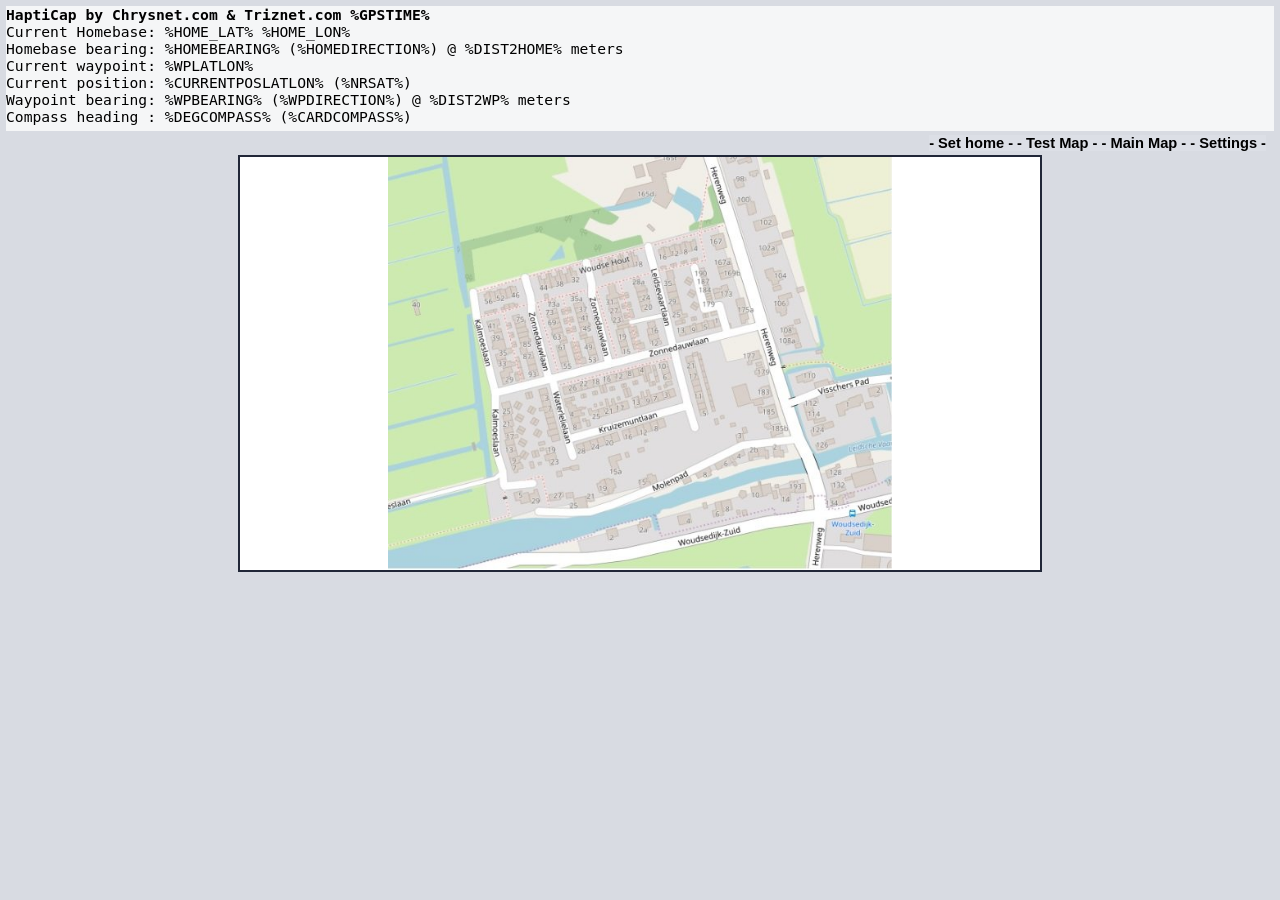
<file: data/areamap_test.html>
<!DOCTYPE html manifest='\manifest.txt'><head><link rel='stylesheet' type='text/css' href='style.css'><meta http-equiv='Content-Type' content='text/html; charset=UTF-8' http-equiv='refresh' content='30' /></head><body><div class='page_header' align='left'><pre><b>HaptiCap by Chrysnet.com & Triznet.com %GPSTIME%</b>Current Homebase: %HOME_LAT% %HOME_LON%Homebase bearing: %HOMEBEARING% (%HOMEDIRECTION%) @ %DIST2HOME% metersCurrent waypoint: %WPLATLON%Current position: %CURRENTPOSLATLON% (%NRSAT%)Waypoint bearing: %WPBEARING% (%WPDIRECTION%) @ %DIST2WP% metersCompass heading : %DEGCOMPASS% (%CARDCOMPASS%)</div><div class='content_section_text' align='right'><A Href='/setlatlon_home_test'> - Set home - </a><A Href='/areamap_test.html'> - Test Map - </a><A Href='/areamap.html'> - Main Map - </a><A Href='/settings.html'> - Settings - </a><br></pre></div><div class='main_page' align='left'><img src = 'map_test.jpg' style='width:504.0px;height:413.0px;' usemap='#gridmap'><map name='gridmap'><area shape='rect' coords='0,0,10,10' href='/setlatlon_test?lat=52.192884&lon=4.66785'><area shape='rect' coords='10,0,20,10' href='/setlatlon_test?lat=52.192884&lon=4.668022'><area shape='rect' coords='20,0,30,10' href='/setlatlon_test?lat=52.192884&lon=4.668136'><area shape='rect' coords='30,0,40,10' href='/setlatlon_test?lat=52.192884&lon=4.668308'><area shape='rect' coords='40,0,50,10' href='/setlatlon_test?lat=52.192884&lon=4.668423'><area shape='rect' coords='50,0,60,10' href='/setlatlon_test?lat=52.192884&lon=4.668595'><area shape='rect' coords='60,0,70,10' href='/setlatlon_test?lat=52.192884&lon=4.668709'><area shape='rect' coords='70,0,80,10' href='/setlatlon_test?lat=52.192884&lon=4.668881'><area shape='rect' coords='80,0,90,10' href='/setlatlon_test?lat=52.192884&lon=4.668996'><area shape='rect' coords='90,0,100,10' href='/setlatlon_test?lat=52.192884&lon=4.669168'><area shape='rect' coords='100,0,110,10' href='/setlatlon_test?lat=52.192884&lon=4.66934'><area shape='rect' coords='110,0,120,10' href='/setlatlon_test?lat=52.192884&lon=4.669454'><area shape='rect' coords='120,0,130,10' href='/setlatlon_test?lat=52.192884&lon=4.669626'><area shape='rect' coords='130,0,140,10' href='/setlatlon_test?lat=52.192884&lon=4.669741'><area shape='rect' coords='140,0,150,10' href='/setlatlon_test?lat=52.192884&lon=4.669913'><area shape='rect' coords='150,0,160,10' href='/setlatlon_test?lat=52.192884&lon=4.670027'><area shape='rect' coords='160,0,170,10' href='/setlatlon_test?lat=52.192884&lon=4.670199'><area shape='rect' coords='170,0,180,10' href='/setlatlon_test?lat=52.192884&lon=4.670314'><area shape='rect' coords='180,0,190,10' href='/setlatlon_test?lat=52.192884&lon=4.670486'><area shape='rect' coords='190,0,200,10' href='/setlatlon_test?lat=52.192884&lon=4.670657'><area shape='rect' coords='200,0,210,10' href='/setlatlon_test?lat=52.192884&lon=4.670772'><area shape='rect' coords='210,0,220,10' href='/setlatlon_test?lat=52.192884&lon=4.670944'><area shape='rect' coords='220,0,230,10' href='/setlatlon_test?lat=52.192884&lon=4.671059'><area shape='rect' coords='230,0,240,10' href='/setlatlon_test?lat=52.192884&lon=4.67123'><area shape='rect' coords='240,0,250,10' href='/setlatlon_test?lat=52.192884&lon=4.671345'><area shape='rect' coords='250,0,260,10' href='/setlatlon_test?lat=52.192884&lon=4.671517'><area shape='rect' coords='260,0,270,10' href='/setlatlon_test?lat=52.192884&lon=4.671632'><area shape='rect' coords='270,0,280,10' href='/setlatlon_test?lat=52.192884&lon=4.671803'><area shape='rect' coords='280,0,290,10' href='/setlatlon_test?lat=52.192884&lon=4.671975'><area shape='rect' coords='290,0,300,10' href='/setlatlon_test?lat=52.192884&lon=4.67209'><area shape='rect' coords='300,0,310,10' href='/setlatlon_test?lat=52.192884&lon=4.672262'><area shape='rect' coords='310,0,320,10' href='/setlatlon_test?lat=52.192884&lon=4.672376'><area shape='rect' coords='320,0,330,10' href='/setlatlon_test?lat=52.192884&lon=4.672548'><area shape='rect' coords='330,0,340,10' href='/setlatlon_test?lat=52.192884&lon=4.672663'><area shape='rect' coords='340,0,350,10' href='/setlatlon_test?lat=52.192884&lon=4.672835'><area shape='rect' coords='350,0,360,10' href='/setlatlon_test?lat=52.192884&lon=4.673007'><area shape='rect' coords='360,0,370,10' href='/setlatlon_test?lat=52.192884&lon=4.673121'><area shape='rect' coords='370,0,380,10' href='/setlatlon_test?lat=52.192884&lon=4.673293'><area shape='rect' coords='380,0,390,10' href='/setlatlon_test?lat=52.192884&lon=4.673408'><area shape='rect' coords='390,0,400,10' href='/setlatlon_test?lat=52.192884&lon=4.67358'><area shape='rect' coords='400,0,410,10' href='/setlatlon_test?lat=52.192884&lon=4.673694'><area shape='rect' coords='410,0,420,10' href='/setlatlon_test?lat=52.192884&lon=4.673866'><area shape='rect' coords='420,0,430,10' href='/setlatlon_test?lat=52.192884&lon=4.673981'><area shape='rect' coords='430,0,440,10' href='/setlatlon_test?lat=52.192884&lon=4.674153'><area shape='rect' coords='440,0,450,10' href='/setlatlon_test?lat=52.192884&lon=4.674324'><area shape='rect' coords='450,0,460,10' href='/setlatlon_test?lat=52.192884&lon=4.674439'><area shape='rect' coords='460,0,470,10' href='/setlatlon_test?lat=52.192884&lon=4.674611'><area shape='rect' coords='470,0,480,10' href='/setlatlon_test?lat=52.192884&lon=4.674725'><area shape='rect' coords='480,0,490,10' href='/setlatlon_test?lat=52.192884&lon=4.674897'><area shape='rect' coords='490,0,500,10' href='/setlatlon_test?lat=52.192884&lon=4.675012'><area shape='rect' coords='0,10,10,20' href='/setlatlon_test?lat=52.192794&lon=4.66785'><area shape='rect' coords='10,10,20,20' href='/setlatlon_test?lat=52.192794&lon=4.668022'><area shape='rect' coords='20,10,30,20' href='/setlatlon_test?lat=52.192794&lon=4.668136'><area shape='rect' coords='30,10,40,20' href='/setlatlon_test?lat=52.192794&lon=4.668308'><area shape='rect' coords='40,10,50,20' href='/setlatlon_test?lat=52.192794&lon=4.668423'><area shape='rect' coords='50,10,60,20' href='/setlatlon_test?lat=52.192794&lon=4.668595'><area shape='rect' coords='60,10,70,20' href='/setlatlon_test?lat=52.192794&lon=4.668709'><area shape='rect' coords='70,10,80,20' href='/setlatlon_test?lat=52.192794&lon=4.668881'><area shape='rect' coords='80,10,90,20' href='/setlatlon_test?lat=52.192794&lon=4.668996'><area shape='rect' coords='90,10,100,20' href='/setlatlon_test?lat=52.192794&lon=4.669168'><area shape='rect' coords='100,10,110,20' href='/setlatlon_test?lat=52.192794&lon=4.66934'><area shape='rect' coords='110,10,120,20' href='/setlatlon_test?lat=52.192794&lon=4.669454'><area shape='rect' coords='120,10,130,20' href='/setlatlon_test?lat=52.192794&lon=4.669626'><area shape='rect' coords='130,10,140,20' href='/setlatlon_test?lat=52.192794&lon=4.669741'><area shape='rect' coords='140,10,150,20' href='/setlatlon_test?lat=52.192794&lon=4.669913'><area shape='rect' coords='150,10,160,20' href='/setlatlon_test?lat=52.192794&lon=4.670027'><area shape='rect' coords='160,10,170,20' href='/setlatlon_test?lat=52.192794&lon=4.670199'><area shape='rect' coords='170,10,180,20' href='/setlatlon_test?lat=52.192794&lon=4.670314'><area shape='rect' coords='180,10,190,20' href='/setlatlon_test?lat=52.192794&lon=4.670486'><area shape='rect' coords='190,10,200,20' href='/setlatlon_test?lat=52.192794&lon=4.670657'><area shape='rect' coords='200,10,210,20' href='/setlatlon_test?lat=52.192794&lon=4.670772'><area shape='rect' coords='210,10,220,20' href='/setlatlon_test?lat=52.192794&lon=4.670944'><area shape='rect' coords='220,10,230,20' href='/setlatlon_test?lat=52.192794&lon=4.671059'><area shape='rect' coords='230,10,240,20' href='/setlatlon_test?lat=52.192794&lon=4.67123'><area shape='rect' coords='240,10,250,20' href='/setlatlon_test?lat=52.192794&lon=4.671345'><area shape='rect' coords='250,10,260,20' href='/setlatlon_test?lat=52.192794&lon=4.671517'><area shape='rect' coords='260,10,270,20' href='/setlatlon_test?lat=52.192794&lon=4.671632'><area shape='rect' coords='270,10,280,20' href='/setlatlon_test?lat=52.192794&lon=4.671803'><area shape='rect' coords='280,10,290,20' href='/setlatlon_test?lat=52.192794&lon=4.671975'><area shape='rect' coords='290,10,300,20' href='/setlatlon_test?lat=52.192794&lon=4.67209'><area shape='rect' coords='300,10,310,20' href='/setlatlon_test?lat=52.192794&lon=4.672262'><area shape='rect' coords='310,10,320,20' href='/setlatlon_test?lat=52.192794&lon=4.672376'><area shape='rect' coords='320,10,330,20' href='/setlatlon_test?lat=52.192794&lon=4.672548'><area shape='rect' coords='330,10,340,20' href='/setlatlon_test?lat=52.192794&lon=4.672663'><area shape='rect' coords='340,10,350,20' href='/setlatlon_test?lat=52.192794&lon=4.672835'><area shape='rect' coords='350,10,360,20' href='/setlatlon_test?lat=52.192794&lon=4.673007'><area shape='rect' coords='360,10,370,20' href='/setlatlon_test?lat=52.192794&lon=4.673121'><area shape='rect' coords='370,10,380,20' href='/setlatlon_test?lat=52.192794&lon=4.673293'><area shape='rect' coords='380,10,390,20' href='/setlatlon_test?lat=52.192794&lon=4.673408'><area shape='rect' coords='390,10,400,20' href='/setlatlon_test?lat=52.192794&lon=4.67358'><area shape='rect' coords='400,10,410,20' href='/setlatlon_test?lat=52.192794&lon=4.673694'><area shape='rect' coords='410,10,420,20' href='/setlatlon_test?lat=52.192794&lon=4.673866'><area shape='rect' coords='420,10,430,20' href='/setlatlon_test?lat=52.192794&lon=4.673981'><area shape='rect' coords='430,10,440,20' href='/setlatlon_test?lat=52.192794&lon=4.674153'><area shape='rect' coords='440,10,450,20' href='/setlatlon_test?lat=52.192794&lon=4.674324'><area shape='rect' coords='450,10,460,20' href='/setlatlon_test?lat=52.192794&lon=4.674439'><area shape='rect' coords='460,10,470,20' href='/setlatlon_test?lat=52.192794&lon=4.674611'><area shape='rect' coords='470,10,480,20' href='/setlatlon_test?lat=52.192794&lon=4.674725'><area shape='rect' coords='480,10,490,20' href='/setlatlon_test?lat=52.192794&lon=4.674897'><area shape='rect' coords='490,10,500,20' href='/setlatlon_test?lat=52.192794&lon=4.675012'><area shape='rect' coords='0,20,10,30' href='/setlatlon_test?lat=52.192704&lon=4.66785'><area shape='rect' coords='10,20,20,30' href='/setlatlon_test?lat=52.192704&lon=4.668022'><area shape='rect' coords='20,20,30,30' href='/setlatlon_test?lat=52.192704&lon=4.668136'><area shape='rect' coords='30,20,40,30' href='/setlatlon_test?lat=52.192704&lon=4.668308'><area shape='rect' coords='40,20,50,30' href='/setlatlon_test?lat=52.192704&lon=4.668423'><area shape='rect' coords='50,20,60,30' href='/setlatlon_test?lat=52.192704&lon=4.668595'><area shape='rect' coords='60,20,70,30' href='/setlatlon_test?lat=52.192704&lon=4.668709'><area shape='rect' coords='70,20,80,30' href='/setlatlon_test?lat=52.192704&lon=4.668881'><area shape='rect' coords='80,20,90,30' href='/setlatlon_test?lat=52.192704&lon=4.668996'><area shape='rect' coords='90,20,100,30' href='/setlatlon_test?lat=52.192704&lon=4.669168'><area shape='rect' coords='100,20,110,30' href='/setlatlon_test?lat=52.192704&lon=4.66934'><area shape='rect' coords='110,20,120,30' href='/setlatlon_test?lat=52.192704&lon=4.669454'><area shape='rect' coords='120,20,130,30' href='/setlatlon_test?lat=52.192704&lon=4.669626'><area shape='rect' coords='130,20,140,30' href='/setlatlon_test?lat=52.192704&lon=4.669741'><area shape='rect' coords='140,20,150,30' href='/setlatlon_test?lat=52.192704&lon=4.669913'><area shape='rect' coords='150,20,160,30' href='/setlatlon_test?lat=52.192704&lon=4.670027'><area shape='rect' coords='160,20,170,30' href='/setlatlon_test?lat=52.192704&lon=4.670199'><area shape='rect' coords='170,20,180,30' href='/setlatlon_test?lat=52.192704&lon=4.670314'><area shape='rect' coords='180,20,190,30' href='/setlatlon_test?lat=52.192704&lon=4.670486'><area shape='rect' coords='190,20,200,30' href='/setlatlon_test?lat=52.192704&lon=4.670657'><area shape='rect' coords='200,20,210,30' href='/setlatlon_test?lat=52.192704&lon=4.670772'><area shape='rect' coords='210,20,220,30' href='/setlatlon_test?lat=52.192704&lon=4.670944'><area shape='rect' coords='220,20,230,30' href='/setlatlon_test?lat=52.192704&lon=4.671059'><area shape='rect' coords='230,20,240,30' href='/setlatlon_test?lat=52.192704&lon=4.67123'><area shape='rect' coords='240,20,250,30' href='/setlatlon_test?lat=52.192704&lon=4.671345'><area shape='rect' coords='250,20,260,30' href='/setlatlon_test?lat=52.192704&lon=4.671517'><area shape='rect' coords='260,20,270,30' href='/setlatlon_test?lat=52.192704&lon=4.671632'><area shape='rect' coords='270,20,280,30' href='/setlatlon_test?lat=52.192704&lon=4.671803'><area shape='rect' coords='280,20,290,30' href='/setlatlon_test?lat=52.192704&lon=4.671975'><area shape='rect' coords='290,20,300,30' href='/setlatlon_test?lat=52.192704&lon=4.67209'><area shape='rect' coords='300,20,310,30' href='/setlatlon_test?lat=52.192704&lon=4.672262'><area shape='rect' coords='310,20,320,30' href='/setlatlon_test?lat=52.192704&lon=4.672376'><area shape='rect' coords='320,20,330,30' href='/setlatlon_test?lat=52.192704&lon=4.672548'><area shape='rect' coords='330,20,340,30' href='/setlatlon_test?lat=52.192704&lon=4.672663'><area shape='rect' coords='340,20,350,30' href='/setlatlon_test?lat=52.192704&lon=4.672835'><area shape='rect' coords='350,20,360,30' href='/setlatlon_test?lat=52.192704&lon=4.673007'><area shape='rect' coords='360,20,370,30' href='/setlatlon_test?lat=52.192704&lon=4.673121'><area shape='rect' coords='370,20,380,30' href='/setlatlon_test?lat=52.192704&lon=4.673293'><area shape='rect' coords='380,20,390,30' href='/setlatlon_test?lat=52.192704&lon=4.673408'><area shape='rect' coords='390,20,400,30' href='/setlatlon_test?lat=52.192704&lon=4.67358'><area shape='rect' coords='400,20,410,30' href='/setlatlon_test?lat=52.192704&lon=4.673694'><area shape='rect' coords='410,20,420,30' href='/setlatlon_test?lat=52.192704&lon=4.673866'><area shape='rect' coords='420,20,430,30' href='/setlatlon_test?lat=52.192704&lon=4.673981'><area shape='rect' coords='430,20,440,30' href='/setlatlon_test?lat=52.192704&lon=4.674153'><area shape='rect' coords='440,20,450,30' href='/setlatlon_test?lat=52.192704&lon=4.674324'><area shape='rect' coords='450,20,460,30' href='/setlatlon_test?lat=52.192704&lon=4.674439'><area shape='rect' coords='460,20,470,30' href='/setlatlon_test?lat=52.192704&lon=4.674611'><area shape='rect' coords='470,20,480,30' href='/setlatlon_test?lat=52.192704&lon=4.674725'><area shape='rect' coords='480,20,490,30' href='/setlatlon_test?lat=52.192704&lon=4.674897'><area shape='rect' coords='490,20,500,30' href='/setlatlon_test?lat=52.192704&lon=4.675012'><area shape='rect' coords='0,30,10,40' href='/setlatlon_test?lat=52.192615&lon=4.66785'><area shape='rect' coords='10,30,20,40' href='/setlatlon_test?lat=52.192615&lon=4.668022'><area shape='rect' coords='20,30,30,40' href='/setlatlon_test?lat=52.192615&lon=4.668136'><area shape='rect' coords='30,30,40,40' href='/setlatlon_test?lat=52.192615&lon=4.668308'><area shape='rect' coords='40,30,50,40' href='/setlatlon_test?lat=52.192615&lon=4.668423'><area shape='rect' coords='50,30,60,40' href='/setlatlon_test?lat=52.192615&lon=4.668595'><area shape='rect' coords='60,30,70,40' href='/setlatlon_test?lat=52.192615&lon=4.668709'><area shape='rect' coords='70,30,80,40' href='/setlatlon_test?lat=52.192615&lon=4.668881'><area shape='rect' coords='80,30,90,40' href='/setlatlon_test?lat=52.192615&lon=4.668996'><area shape='rect' coords='90,30,100,40' href='/setlatlon_test?lat=52.192615&lon=4.669168'><area shape='rect' coords='100,30,110,40' href='/setlatlon_test?lat=52.192615&lon=4.66934'><area shape='rect' coords='110,30,120,40' href='/setlatlon_test?lat=52.192615&lon=4.669454'><area shape='rect' coords='120,30,130,40' href='/setlatlon_test?lat=52.192615&lon=4.669626'><area shape='rect' coords='130,30,140,40' href='/setlatlon_test?lat=52.192615&lon=4.669741'><area shape='rect' coords='140,30,150,40' href='/setlatlon_test?lat=52.192615&lon=4.669913'><area shape='rect' coords='150,30,160,40' href='/setlatlon_test?lat=52.192615&lon=4.670027'><area shape='rect' coords='160,30,170,40' href='/setlatlon_test?lat=52.192615&lon=4.670199'><area shape='rect' coords='170,30,180,40' href='/setlatlon_test?lat=52.192615&lon=4.670314'><area shape='rect' coords='180,30,190,40' href='/setlatlon_test?lat=52.192615&lon=4.670486'><area shape='rect' coords='190,30,200,40' href='/setlatlon_test?lat=52.192615&lon=4.670657'><area shape='rect' coords='200,30,210,40' href='/setlatlon_test?lat=52.192615&lon=4.670772'><area shape='rect' coords='210,30,220,40' href='/setlatlon_test?lat=52.192615&lon=4.670944'><area shape='rect' coords='220,30,230,40' href='/setlatlon_test?lat=52.192615&lon=4.671059'><area shape='rect' coords='230,30,240,40' href='/setlatlon_test?lat=52.192615&lon=4.67123'><area shape='rect' coords='240,30,250,40' href='/setlatlon_test?lat=52.192615&lon=4.671345'><area shape='rect' coords='250,30,260,40' href='/setlatlon_test?lat=52.192615&lon=4.671517'><area shape='rect' coords='260,30,270,40' href='/setlatlon_test?lat=52.192615&lon=4.671632'><area shape='rect' coords='270,30,280,40' href='/setlatlon_test?lat=52.192615&lon=4.671803'><area shape='rect' coords='280,30,290,40' href='/setlatlon_test?lat=52.192615&lon=4.671975'><area shape='rect' coords='290,30,300,40' href='/setlatlon_test?lat=52.192615&lon=4.67209'><area shape='rect' coords='300,30,310,40' href='/setlatlon_test?lat=52.192615&lon=4.672262'><area shape='rect' coords='310,30,320,40' href='/setlatlon_test?lat=52.192615&lon=4.672376'><area shape='rect' coords='320,30,330,40' href='/setlatlon_test?lat=52.192615&lon=4.672548'><area shape='rect' coords='330,30,340,40' href='/setlatlon_test?lat=52.192615&lon=4.672663'><area shape='rect' coords='340,30,350,40' href='/setlatlon_test?lat=52.192615&lon=4.672835'><area shape='rect' coords='350,30,360,40' href='/setlatlon_test?lat=52.192615&lon=4.673007'><area shape='rect' coords='360,30,370,40' href='/setlatlon_test?lat=52.192615&lon=4.673121'><area shape='rect' coords='370,30,380,40' href='/setlatlon_test?lat=52.192615&lon=4.673293'><area shape='rect' coords='380,30,390,40' href='/setlatlon_test?lat=52.192615&lon=4.673408'><area shape='rect' coords='390,30,400,40' href='/setlatlon_test?lat=52.192615&lon=4.67358'><area shape='rect' coords='400,30,410,40' href='/setlatlon_test?lat=52.192615&lon=4.673694'><area shape='rect' coords='410,30,420,40' href='/setlatlon_test?lat=52.192615&lon=4.673866'><area shape='rect' coords='420,30,430,40' href='/setlatlon_test?lat=52.192615&lon=4.673981'><area shape='rect' coords='430,30,440,40' href='/setlatlon_test?lat=52.192615&lon=4.674153'><area shape='rect' coords='440,30,450,40' href='/setlatlon_test?lat=52.192615&lon=4.674324'><area shape='rect' coords='450,30,460,40' href='/setlatlon_test?lat=52.192615&lon=4.674439'><area shape='rect' coords='460,30,470,40' href='/setlatlon_test?lat=52.192615&lon=4.674611'><area shape='rect' coords='470,30,480,40' href='/setlatlon_test?lat=52.192615&lon=4.674725'><area shape='rect' coords='480,30,490,40' href='/setlatlon_test?lat=52.192615&lon=4.674897'><area shape='rect' coords='490,30,500,40' href='/setlatlon_test?lat=52.192615&lon=4.675012'><area shape='rect' coords='0,40,10,50' href='/setlatlon_test?lat=52.192525&lon=4.66785'><area shape='rect' coords='10,40,20,50' href='/setlatlon_test?lat=52.192525&lon=4.668022'><area shape='rect' coords='20,40,30,50' href='/setlatlon_test?lat=52.192525&lon=4.668136'><area shape='rect' coords='30,40,40,50' href='/setlatlon_test?lat=52.192525&lon=4.668308'><area shape='rect' coords='40,40,50,50' href='/setlatlon_test?lat=52.192525&lon=4.668423'><area shape='rect' coords='50,40,60,50' href='/setlatlon_test?lat=52.192525&lon=4.668595'><area shape='rect' coords='60,40,70,50' href='/setlatlon_test?lat=52.192525&lon=4.668709'><area shape='rect' coords='70,40,80,50' href='/setlatlon_test?lat=52.192525&lon=4.668881'><area shape='rect' coords='80,40,90,50' href='/setlatlon_test?lat=52.192525&lon=4.668996'><area shape='rect' coords='90,40,100,50' href='/setlatlon_test?lat=52.192525&lon=4.669168'><area shape='rect' coords='100,40,110,50' href='/setlatlon_test?lat=52.192525&lon=4.66934'><area shape='rect' coords='110,40,120,50' href='/setlatlon_test?lat=52.192525&lon=4.669454'><area shape='rect' coords='120,40,130,50' href='/setlatlon_test?lat=52.192525&lon=4.669626'><area shape='rect' coords='130,40,140,50' href='/setlatlon_test?lat=52.192525&lon=4.669741'><area shape='rect' coords='140,40,150,50' href='/setlatlon_test?lat=52.192525&lon=4.669913'><area shape='rect' coords='150,40,160,50' href='/setlatlon_test?lat=52.192525&lon=4.670027'><area shape='rect' coords='160,40,170,50' href='/setlatlon_test?lat=52.192525&lon=4.670199'><area shape='rect' coords='170,40,180,50' href='/setlatlon_test?lat=52.192525&lon=4.670314'><area shape='rect' coords='180,40,190,50' href='/setlatlon_test?lat=52.192525&lon=4.670486'><area shape='rect' coords='190,40,200,50' href='/setlatlon_test?lat=52.192525&lon=4.670657'><area shape='rect' coords='200,40,210,50' href='/setlatlon_test?lat=52.192525&lon=4.670772'><area shape='rect' coords='210,40,220,50' href='/setlatlon_test?lat=52.192525&lon=4.670944'><area shape='rect' coords='220,40,230,50' href='/setlatlon_test?lat=52.192525&lon=4.671059'><area shape='rect' coords='230,40,240,50' href='/setlatlon_test?lat=52.192525&lon=4.67123'><area shape='rect' coords='240,40,250,50' href='/setlatlon_test?lat=52.192525&lon=4.671345'><area shape='rect' coords='250,40,260,50' href='/setlatlon_test?lat=52.192525&lon=4.671517'><area shape='rect' coords='260,40,270,50' href='/setlatlon_test?lat=52.192525&lon=4.671632'><area shape='rect' coords='270,40,280,50' href='/setlatlon_test?lat=52.192525&lon=4.671803'><area shape='rect' coords='280,40,290,50' href='/setlatlon_test?lat=52.192525&lon=4.671975'><area shape='rect' coords='290,40,300,50' href='/setlatlon_test?lat=52.192525&lon=4.67209'><area shape='rect' coords='300,40,310,50' href='/setlatlon_test?lat=52.192525&lon=4.672262'><area shape='rect' coords='310,40,320,50' href='/setlatlon_test?lat=52.192525&lon=4.672376'><area shape='rect' coords='320,40,330,50' href='/setlatlon_test?lat=52.192525&lon=4.672548'><area shape='rect' coords='330,40,340,50' href='/setlatlon_test?lat=52.192525&lon=4.672663'><area shape='rect' coords='340,40,350,50' href='/setlatlon_test?lat=52.192525&lon=4.672835'><area shape='rect' coords='350,40,360,50' href='/setlatlon_test?lat=52.192525&lon=4.673007'><area shape='rect' coords='360,40,370,50' href='/setlatlon_test?lat=52.192525&lon=4.673121'><area shape='rect' coords='370,40,380,50' href='/setlatlon_test?lat=52.192525&lon=4.673293'><area shape='rect' coords='380,40,390,50' href='/setlatlon_test?lat=52.192525&lon=4.673408'><area shape='rect' coords='390,40,400,50' href='/setlatlon_test?lat=52.192525&lon=4.67358'><area shape='rect' coords='400,40,410,50' href='/setlatlon_test?lat=52.192525&lon=4.673694'><area shape='rect' coords='410,40,420,50' href='/setlatlon_test?lat=52.192525&lon=4.673866'><area shape='rect' coords='420,40,430,50' href='/setlatlon_test?lat=52.192525&lon=4.673981'><area shape='rect' coords='430,40,440,50' href='/setlatlon_test?lat=52.192525&lon=4.674153'><area shape='rect' coords='440,40,450,50' href='/setlatlon_test?lat=52.192525&lon=4.674324'><area shape='rect' coords='450,40,460,50' href='/setlatlon_test?lat=52.192525&lon=4.674439'><area shape='rect' coords='460,40,470,50' href='/setlatlon_test?lat=52.192525&lon=4.674611'><area shape='rect' coords='470,40,480,50' href='/setlatlon_test?lat=52.192525&lon=4.674725'><area shape='rect' coords='480,40,490,50' href='/setlatlon_test?lat=52.192525&lon=4.674897'><area shape='rect' coords='490,40,500,50' href='/setlatlon_test?lat=52.192525&lon=4.675012'><area shape='rect' coords='0,50,10,60' href='/setlatlon_test?lat=52.192435&lon=4.66785'><area shape='rect' coords='10,50,20,60' href='/setlatlon_test?lat=52.192435&lon=4.668022'><area shape='rect' coords='20,50,30,60' href='/setlatlon_test?lat=52.192435&lon=4.668136'><area shape='rect' coords='30,50,40,60' href='/setlatlon_test?lat=52.192435&lon=4.668308'><area shape='rect' coords='40,50,50,60' href='/setlatlon_test?lat=52.192435&lon=4.668423'><area shape='rect' coords='50,50,60,60' href='/setlatlon_test?lat=52.192435&lon=4.668595'><area shape='rect' coords='60,50,70,60' href='/setlatlon_test?lat=52.192435&lon=4.668709'><area shape='rect' coords='70,50,80,60' href='/setlatlon_test?lat=52.192435&lon=4.668881'><area shape='rect' coords='80,50,90,60' href='/setlatlon_test?lat=52.192435&lon=4.668996'><area shape='rect' coords='90,50,100,60' href='/setlatlon_test?lat=52.192435&lon=4.669168'><area shape='rect' coords='100,50,110,60' href='/setlatlon_test?lat=52.192435&lon=4.66934'><area shape='rect' coords='110,50,120,60' href='/setlatlon_test?lat=52.192435&lon=4.669454'><area shape='rect' coords='120,50,130,60' href='/setlatlon_test?lat=52.192435&lon=4.669626'><area shape='rect' coords='130,50,140,60' href='/setlatlon_test?lat=52.192435&lon=4.669741'><area shape='rect' coords='140,50,150,60' href='/setlatlon_test?lat=52.192435&lon=4.669913'><area shape='rect' coords='150,50,160,60' href='/setlatlon_test?lat=52.192435&lon=4.670027'><area shape='rect' coords='160,50,170,60' href='/setlatlon_test?lat=52.192435&lon=4.670199'><area shape='rect' coords='170,50,180,60' href='/setlatlon_test?lat=52.192435&lon=4.670314'><area shape='rect' coords='180,50,190,60' href='/setlatlon_test?lat=52.192435&lon=4.670486'><area shape='rect' coords='190,50,200,60' href='/setlatlon_test?lat=52.192435&lon=4.670657'><area shape='rect' coords='200,50,210,60' href='/setlatlon_test?lat=52.192435&lon=4.670772'><area shape='rect' coords='210,50,220,60' href='/setlatlon_test?lat=52.192435&lon=4.670944'><area shape='rect' coords='220,50,230,60' href='/setlatlon_test?lat=52.192435&lon=4.671059'><area shape='rect' coords='230,50,240,60' href='/setlatlon_test?lat=52.192435&lon=4.67123'><area shape='rect' coords='240,50,250,60' href='/setlatlon_test?lat=52.192435&lon=4.671345'><area shape='rect' coords='250,50,260,60' href='/setlatlon_test?lat=52.192435&lon=4.671517'><area shape='rect' coords='260,50,270,60' href='/setlatlon_test?lat=52.192435&lon=4.671632'><area shape='rect' coords='270,50,280,60' href='/setlatlon_test?lat=52.192435&lon=4.671803'><area shape='rect' coords='280,50,290,60' href='/setlatlon_test?lat=52.192435&lon=4.671975'><area shape='rect' coords='290,50,300,60' href='/setlatlon_test?lat=52.192435&lon=4.67209'><area shape='rect' coords='300,50,310,60' href='/setlatlon_test?lat=52.192435&lon=4.672262'><area shape='rect' coords='310,50,320,60' href='/setlatlon_test?lat=52.192435&lon=4.672376'><area shape='rect' coords='320,50,330,60' href='/setlatlon_test?lat=52.192435&lon=4.672548'><area shape='rect' coords='330,50,340,60' href='/setlatlon_test?lat=52.192435&lon=4.672663'><area shape='rect' coords='340,50,350,60' href='/setlatlon_test?lat=52.192435&lon=4.672835'><area shape='rect' coords='350,50,360,60' href='/setlatlon_test?lat=52.192435&lon=4.673007'><area shape='rect' coords='360,50,370,60' href='/setlatlon_test?lat=52.192435&lon=4.673121'><area shape='rect' coords='370,50,380,60' href='/setlatlon_test?lat=52.192435&lon=4.673293'><area shape='rect' coords='380,50,390,60' href='/setlatlon_test?lat=52.192435&lon=4.673408'><area shape='rect' coords='390,50,400,60' href='/setlatlon_test?lat=52.192435&lon=4.67358'><area shape='rect' coords='400,50,410,60' href='/setlatlon_test?lat=52.192435&lon=4.673694'><area shape='rect' coords='410,50,420,60' href='/setlatlon_test?lat=52.192435&lon=4.673866'><area shape='rect' coords='420,50,430,60' href='/setlatlon_test?lat=52.192435&lon=4.673981'><area shape='rect' coords='430,50,440,60' href='/setlatlon_test?lat=52.192435&lon=4.674153'><area shape='rect' coords='440,50,450,60' href='/setlatlon_test?lat=52.192435&lon=4.674324'><area shape='rect' coords='450,50,460,60' href='/setlatlon_test?lat=52.192435&lon=4.674439'><area shape='rect' coords='460,50,470,60' href='/setlatlon_test?lat=52.192435&lon=4.674611'><area shape='rect' coords='470,50,480,60' href='/setlatlon_test?lat=52.192435&lon=4.674725'><area shape='rect' coords='480,50,490,60' href='/setlatlon_test?lat=52.192435&lon=4.674897'><area shape='rect' coords='490,50,500,60' href='/setlatlon_test?lat=52.192435&lon=4.675012'><area shape='rect' coords='0,60,10,70' href='/setlatlon_test?lat=52.192345&lon=4.66785'><area shape='rect' coords='10,60,20,70' href='/setlatlon_test?lat=52.192345&lon=4.668022'><area shape='rect' coords='20,60,30,70' href='/setlatlon_test?lat=52.192345&lon=4.668136'><area shape='rect' coords='30,60,40,70' href='/setlatlon_test?lat=52.192345&lon=4.668308'><area shape='rect' coords='40,60,50,70' href='/setlatlon_test?lat=52.192345&lon=4.668423'><area shape='rect' coords='50,60,60,70' href='/setlatlon_test?lat=52.192345&lon=4.668595'><area shape='rect' coords='60,60,70,70' href='/setlatlon_test?lat=52.192345&lon=4.668709'><area shape='rect' coords='70,60,80,70' href='/setlatlon_test?lat=52.192345&lon=4.668881'><area shape='rect' coords='80,60,90,70' href='/setlatlon_test?lat=52.192345&lon=4.668996'><area shape='rect' coords='90,60,100,70' href='/setlatlon_test?lat=52.192345&lon=4.669168'><area shape='rect' coords='100,60,110,70' href='/setlatlon_test?lat=52.192345&lon=4.66934'><area shape='rect' coords='110,60,120,70' href='/setlatlon_test?lat=52.192345&lon=4.669454'><area shape='rect' coords='120,60,130,70' href='/setlatlon_test?lat=52.192345&lon=4.669626'><area shape='rect' coords='130,60,140,70' href='/setlatlon_test?lat=52.192345&lon=4.669741'><area shape='rect' coords='140,60,150,70' href='/setlatlon_test?lat=52.192345&lon=4.669913'><area shape='rect' coords='150,60,160,70' href='/setlatlon_test?lat=52.192345&lon=4.670027'><area shape='rect' coords='160,60,170,70' href='/setlatlon_test?lat=52.192345&lon=4.670199'><area shape='rect' coords='170,60,180,70' href='/setlatlon_test?lat=52.192345&lon=4.670314'><area shape='rect' coords='180,60,190,70' href='/setlatlon_test?lat=52.192345&lon=4.670486'><area shape='rect' coords='190,60,200,70' href='/setlatlon_test?lat=52.192345&lon=4.670657'><area shape='rect' coords='200,60,210,70' href='/setlatlon_test?lat=52.192345&lon=4.670772'><area shape='rect' coords='210,60,220,70' href='/setlatlon_test?lat=52.192345&lon=4.670944'><area shape='rect' coords='220,60,230,70' href='/setlatlon_test?lat=52.192345&lon=4.671059'><area shape='rect' coords='230,60,240,70' href='/setlatlon_test?lat=52.192345&lon=4.67123'><area shape='rect' coords='240,60,250,70' href='/setlatlon_test?lat=52.192345&lon=4.671345'><area shape='rect' coords='250,60,260,70' href='/setlatlon_test?lat=52.192345&lon=4.671517'><area shape='rect' coords='260,60,270,70' href='/setlatlon_test?lat=52.192345&lon=4.671632'><area shape='rect' coords='270,60,280,70' href='/setlatlon_test?lat=52.192345&lon=4.671803'><area shape='rect' coords='280,60,290,70' href='/setlatlon_test?lat=52.192345&lon=4.671975'><area shape='rect' coords='290,60,300,70' href='/setlatlon_test?lat=52.192345&lon=4.67209'><area shape='rect' coords='300,60,310,70' href='/setlatlon_test?lat=52.192345&lon=4.672262'><area shape='rect' coords='310,60,320,70' href='/setlatlon_test?lat=52.192345&lon=4.672376'><area shape='rect' coords='320,60,330,70' href='/setlatlon_test?lat=52.192345&lon=4.672548'><area shape='rect' coords='330,60,340,70' href='/setlatlon_test?lat=52.192345&lon=4.672663'><area shape='rect' coords='340,60,350,70' href='/setlatlon_test?lat=52.192345&lon=4.672835'><area shape='rect' coords='350,60,360,70' href='/setlatlon_test?lat=52.192345&lon=4.673007'><area shape='rect' coords='360,60,370,70' href='/setlatlon_test?lat=52.192345&lon=4.673121'><area shape='rect' coords='370,60,380,70' href='/setlatlon_test?lat=52.192345&lon=4.673293'><area shape='rect' coords='380,60,390,70' href='/setlatlon_test?lat=52.192345&lon=4.673408'><area shape='rect' coords='390,60,400,70' href='/setlatlon_test?lat=52.192345&lon=4.67358'><area shape='rect' coords='400,60,410,70' href='/setlatlon_test?lat=52.192345&lon=4.673694'><area shape='rect' coords='410,60,420,70' href='/setlatlon_test?lat=52.192345&lon=4.673866'><area shape='rect' coords='420,60,430,70' href='/setlatlon_test?lat=52.192345&lon=4.673981'><area shape='rect' coords='430,60,440,70' href='/setlatlon_test?lat=52.192345&lon=4.674153'><area shape='rect' coords='440,60,450,70' href='/setlatlon_test?lat=52.192345&lon=4.674324'><area shape='rect' coords='450,60,460,70' href='/setlatlon_test?lat=52.192345&lon=4.674439'><area shape='rect' coords='460,60,470,70' href='/setlatlon_test?lat=52.192345&lon=4.674611'><area shape='rect' coords='470,60,480,70' href='/setlatlon_test?lat=52.192345&lon=4.674725'><area shape='rect' coords='480,60,490,70' href='/setlatlon_test?lat=52.192345&lon=4.674897'><area shape='rect' coords='490,60,500,70' href='/setlatlon_test?lat=52.192345&lon=4.675012'><area shape='rect' coords='0,70,10,80' href='/setlatlon_test?lat=52.192255&lon=4.66785'><area shape='rect' coords='10,70,20,80' href='/setlatlon_test?lat=52.192255&lon=4.668022'><area shape='rect' coords='20,70,30,80' href='/setlatlon_test?lat=52.192255&lon=4.668136'><area shape='rect' coords='30,70,40,80' href='/setlatlon_test?lat=52.192255&lon=4.668308'><area shape='rect' coords='40,70,50,80' href='/setlatlon_test?lat=52.192255&lon=4.668423'><area shape='rect' coords='50,70,60,80' href='/setlatlon_test?lat=52.192255&lon=4.668595'><area shape='rect' coords='60,70,70,80' href='/setlatlon_test?lat=52.192255&lon=4.668709'><area shape='rect' coords='70,70,80,80' href='/setlatlon_test?lat=52.192255&lon=4.668881'><area shape='rect' coords='80,70,90,80' href='/setlatlon_test?lat=52.192255&lon=4.668996'><area shape='rect' coords='90,70,100,80' href='/setlatlon_test?lat=52.192255&lon=4.669168'><area shape='rect' coords='100,70,110,80' href='/setlatlon_test?lat=52.192255&lon=4.66934'><area shape='rect' coords='110,70,120,80' href='/setlatlon_test?lat=52.192255&lon=4.669454'><area shape='rect' coords='120,70,130,80' href='/setlatlon_test?lat=52.192255&lon=4.669626'><area shape='rect' coords='130,70,140,80' href='/setlatlon_test?lat=52.192255&lon=4.669741'><area shape='rect' coords='140,70,150,80' href='/setlatlon_test?lat=52.192255&lon=4.669913'><area shape='rect' coords='150,70,160,80' href='/setlatlon_test?lat=52.192255&lon=4.670027'><area shape='rect' coords='160,70,170,80' href='/setlatlon_test?lat=52.192255&lon=4.670199'><area shape='rect' coords='170,70,180,80' href='/setlatlon_test?lat=52.192255&lon=4.670314'><area shape='rect' coords='180,70,190,80' href='/setlatlon_test?lat=52.192255&lon=4.670486'><area shape='rect' coords='190,70,200,80' href='/setlatlon_test?lat=52.192255&lon=4.670657'><area shape='rect' coords='200,70,210,80' href='/setlatlon_test?lat=52.192255&lon=4.670772'><area shape='rect' coords='210,70,220,80' href='/setlatlon_test?lat=52.192255&lon=4.670944'><area shape='rect' coords='220,70,230,80' href='/setlatlon_test?lat=52.192255&lon=4.671059'><area shape='rect' coords='230,70,240,80' href='/setlatlon_test?lat=52.192255&lon=4.67123'><area shape='rect' coords='240,70,250,80' href='/setlatlon_test?lat=52.192255&lon=4.671345'><area shape='rect' coords='250,70,260,80' href='/setlatlon_test?lat=52.192255&lon=4.671517'><area shape='rect' coords='260,70,270,80' href='/setlatlon_test?lat=52.192255&lon=4.671632'><area shape='rect' coords='270,70,280,80' href='/setlatlon_test?lat=52.192255&lon=4.671803'><area shape='rect' coords='280,70,290,80' href='/setlatlon_test?lat=52.192255&lon=4.671975'><area shape='rect' coords='290,70,300,80' href='/setlatlon_test?lat=52.192255&lon=4.67209'><area shape='rect' coords='300,70,310,80' href='/setlatlon_test?lat=52.192255&lon=4.672262'><area shape='rect' coords='310,70,320,80' href='/setlatlon_test?lat=52.192255&lon=4.672376'><area shape='rect' coords='320,70,330,80' href='/setlatlon_test?lat=52.192255&lon=4.672548'><area shape='rect' coords='330,70,340,80' href='/setlatlon_test?lat=52.192255&lon=4.672663'><area shape='rect' coords='340,70,350,80' href='/setlatlon_test?lat=52.192255&lon=4.672835'><area shape='rect' coords='350,70,360,80' href='/setlatlon_test?lat=52.192255&lon=4.673007'><area shape='rect' coords='360,70,370,80' href='/setlatlon_test?lat=52.192255&lon=4.673121'><area shape='rect' coords='370,70,380,80' href='/setlatlon_test?lat=52.192255&lon=4.673293'><area shape='rect' coords='380,70,390,80' href='/setlatlon_test?lat=52.192255&lon=4.673408'><area shape='rect' coords='390,70,400,80' href='/setlatlon_test?lat=52.192255&lon=4.67358'><area shape='rect' coords='400,70,410,80' href='/setlatlon_test?lat=52.192255&lon=4.673694'><area shape='rect' coords='410,70,420,80' href='/setlatlon_test?lat=52.192255&lon=4.673866'><area shape='rect' coords='420,70,430,80' href='/setlatlon_test?lat=52.192255&lon=4.673981'><area shape='rect' coords='430,70,440,80' href='/setlatlon_test?lat=52.192255&lon=4.674153'><area shape='rect' coords='440,70,450,80' href='/setlatlon_test?lat=52.192255&lon=4.674324'><area shape='rect' coords='450,70,460,80' href='/setlatlon_test?lat=52.192255&lon=4.674439'><area shape='rect' coords='460,70,470,80' href='/setlatlon_test?lat=52.192255&lon=4.674611'><area shape='rect' coords='470,70,480,80' href='/setlatlon_test?lat=52.192255&lon=4.674725'><area shape='rect' coords='480,70,490,80' href='/setlatlon_test?lat=52.192255&lon=4.674897'><area shape='rect' coords='490,70,500,80' href='/setlatlon_test?lat=52.192255&lon=4.675012'><area shape='rect' coords='0,80,10,90' href='/setlatlon_test?lat=52.192165&lon=4.66785'><area shape='rect' coords='10,80,20,90' href='/setlatlon_test?lat=52.192165&lon=4.668022'><area shape='rect' coords='20,80,30,90' href='/setlatlon_test?lat=52.192165&lon=4.668136'><area shape='rect' coords='30,80,40,90' href='/setlatlon_test?lat=52.192165&lon=4.668308'><area shape='rect' coords='40,80,50,90' href='/setlatlon_test?lat=52.192165&lon=4.668423'><area shape='rect' coords='50,80,60,90' href='/setlatlon_test?lat=52.192165&lon=4.668595'><area shape='rect' coords='60,80,70,90' href='/setlatlon_test?lat=52.192165&lon=4.668709'><area shape='rect' coords='70,80,80,90' href='/setlatlon_test?lat=52.192165&lon=4.668881'><area shape='rect' coords='80,80,90,90' href='/setlatlon_test?lat=52.192165&lon=4.668996'><area shape='rect' coords='90,80,100,90' href='/setlatlon_test?lat=52.192165&lon=4.669168'><area shape='rect' coords='100,80,110,90' href='/setlatlon_test?lat=52.192165&lon=4.66934'><area shape='rect' coords='110,80,120,90' href='/setlatlon_test?lat=52.192165&lon=4.669454'><area shape='rect' coords='120,80,130,90' href='/setlatlon_test?lat=52.192165&lon=4.669626'><area shape='rect' coords='130,80,140,90' href='/setlatlon_test?lat=52.192165&lon=4.669741'><area shape='rect' coords='140,80,150,90' href='/setlatlon_test?lat=52.192165&lon=4.669913'><area shape='rect' coords='150,80,160,90' href='/setlatlon_test?lat=52.192165&lon=4.670027'><area shape='rect' coords='160,80,170,90' href='/setlatlon_test?lat=52.192165&lon=4.670199'><area shape='rect' coords='170,80,180,90' href='/setlatlon_test?lat=52.192165&lon=4.670314'><area shape='rect' coords='180,80,190,90' href='/setlatlon_test?lat=52.192165&lon=4.670486'><area shape='rect' coords='190,80,200,90' href='/setlatlon_test?lat=52.192165&lon=4.670657'><area shape='rect' coords='200,80,210,90' href='/setlatlon_test?lat=52.192165&lon=4.670772'><area shape='rect' coords='210,80,220,90' href='/setlatlon_test?lat=52.192165&lon=4.670944'><area shape='rect' coords='220,80,230,90' href='/setlatlon_test?lat=52.192165&lon=4.671059'><area shape='rect' coords='230,80,240,90' href='/setlatlon_test?lat=52.192165&lon=4.67123'><area shape='rect' coords='240,80,250,90' href='/setlatlon_test?lat=52.192165&lon=4.671345'><area shape='rect' coords='250,80,260,90' href='/setlatlon_test?lat=52.192165&lon=4.671517'><area shape='rect' coords='260,80,270,90' href='/setlatlon_test?lat=52.192165&lon=4.671632'><area shape='rect' coords='270,80,280,90' href='/setlatlon_test?lat=52.192165&lon=4.671803'><area shape='rect' coords='280,80,290,90' href='/setlatlon_test?lat=52.192165&lon=4.671975'><area shape='rect' coords='290,80,300,90' href='/setlatlon_test?lat=52.192165&lon=4.67209'><area shape='rect' coords='300,80,310,90' href='/setlatlon_test?lat=52.192165&lon=4.672262'><area shape='rect' coords='310,80,320,90' href='/setlatlon_test?lat=52.192165&lon=4.672376'><area shape='rect' coords='320,80,330,90' href='/setlatlon_test?lat=52.192165&lon=4.672548'><area shape='rect' coords='330,80,340,90' href='/setlatlon_test?lat=52.192165&lon=4.672663'><area shape='rect' coords='340,80,350,90' href='/setlatlon_test?lat=52.192165&lon=4.672835'><area shape='rect' coords='350,80,360,90' href='/setlatlon_test?lat=52.192165&lon=4.673007'><area shape='rect' coords='360,80,370,90' href='/setlatlon_test?lat=52.192165&lon=4.673121'><area shape='rect' coords='370,80,380,90' href='/setlatlon_test?lat=52.192165&lon=4.673293'><area shape='rect' coords='380,80,390,90' href='/setlatlon_test?lat=52.192165&lon=4.673408'><area shape='rect' coords='390,80,400,90' href='/setlatlon_test?lat=52.192165&lon=4.67358'><area shape='rect' coords='400,80,410,90' href='/setlatlon_test?lat=52.192165&lon=4.673694'><area shape='rect' coords='410,80,420,90' href='/setlatlon_test?lat=52.192165&lon=4.673866'><area shape='rect' coords='420,80,430,90' href='/setlatlon_test?lat=52.192165&lon=4.673981'><area shape='rect' coords='430,80,440,90' href='/setlatlon_test?lat=52.192165&lon=4.674153'><area shape='rect' coords='440,80,450,90' href='/setlatlon_test?lat=52.192165&lon=4.674324'><area shape='rect' coords='450,80,460,90' href='/setlatlon_test?lat=52.192165&lon=4.674439'><area shape='rect' coords='460,80,470,90' href='/setlatlon_test?lat=52.192165&lon=4.674611'><area shape='rect' coords='470,80,480,90' href='/setlatlon_test?lat=52.192165&lon=4.674725'><area shape='rect' coords='480,80,490,90' href='/setlatlon_test?lat=52.192165&lon=4.674897'><area shape='rect' coords='490,80,500,90' href='/setlatlon_test?lat=52.192165&lon=4.675012'><area shape='rect' coords='0,90,10,100' href='/setlatlon_test?lat=52.192076&lon=4.66785'><area shape='rect' coords='10,90,20,100' href='/setlatlon_test?lat=52.192076&lon=4.668022'><area shape='rect' coords='20,90,30,100' href='/setlatlon_test?lat=52.192076&lon=4.668136'><area shape='rect' coords='30,90,40,100' href='/setlatlon_test?lat=52.192076&lon=4.668308'><area shape='rect' coords='40,90,50,100' href='/setlatlon_test?lat=52.192076&lon=4.668423'><area shape='rect' coords='50,90,60,100' href='/setlatlon_test?lat=52.192076&lon=4.668595'><area shape='rect' coords='60,90,70,100' href='/setlatlon_test?lat=52.192076&lon=4.668709'><area shape='rect' coords='70,90,80,100' href='/setlatlon_test?lat=52.192076&lon=4.668881'><area shape='rect' coords='80,90,90,100' href='/setlatlon_test?lat=52.192076&lon=4.668996'><area shape='rect' coords='90,90,100,100' href='/setlatlon_test?lat=52.192076&lon=4.669168'><area shape='rect' coords='100,90,110,100' href='/setlatlon_test?lat=52.192076&lon=4.66934'><area shape='rect' coords='110,90,120,100' href='/setlatlon_test?lat=52.192076&lon=4.669454'><area shape='rect' coords='120,90,130,100' href='/setlatlon_test?lat=52.192076&lon=4.669626'><area shape='rect' coords='130,90,140,100' href='/setlatlon_test?lat=52.192076&lon=4.669741'><area shape='rect' coords='140,90,150,100' href='/setlatlon_test?lat=52.192076&lon=4.669913'><area shape='rect' coords='150,90,160,100' href='/setlatlon_test?lat=52.192076&lon=4.670027'><area shape='rect' coords='160,90,170,100' href='/setlatlon_test?lat=52.192076&lon=4.670199'><area shape='rect' coords='170,90,180,100' href='/setlatlon_test?lat=52.192076&lon=4.670314'><area shape='rect' coords='180,90,190,100' href='/setlatlon_test?lat=52.192076&lon=4.670486'><area shape='rect' coords='190,90,200,100' href='/setlatlon_test?lat=52.192076&lon=4.670657'><area shape='rect' coords='200,90,210,100' href='/setlatlon_test?lat=52.192076&lon=4.670772'><area shape='rect' coords='210,90,220,100' href='/setlatlon_test?lat=52.192076&lon=4.670944'><area shape='rect' coords='220,90,230,100' href='/setlatlon_test?lat=52.192076&lon=4.671059'><area shape='rect' coords='230,90,240,100' href='/setlatlon_test?lat=52.192076&lon=4.67123'><area shape='rect' coords='240,90,250,100' href='/setlatlon_test?lat=52.192076&lon=4.671345'><area shape='rect' coords='250,90,260,100' href='/setlatlon_test?lat=52.192076&lon=4.671517'><area shape='rect' coords='260,90,270,100' href='/setlatlon_test?lat=52.192076&lon=4.671632'><area shape='rect' coords='270,90,280,100' href='/setlatlon_test?lat=52.192076&lon=4.671803'><area shape='rect' coords='280,90,290,100' href='/setlatlon_test?lat=52.192076&lon=4.671975'><area shape='rect' coords='290,90,300,100' href='/setlatlon_test?lat=52.192076&lon=4.67209'><area shape='rect' coords='300,90,310,100' href='/setlatlon_test?lat=52.192076&lon=4.672262'><area shape='rect' coords='310,90,320,100' href='/setlatlon_test?lat=52.192076&lon=4.672376'><area shape='rect' coords='320,90,330,100' href='/setlatlon_test?lat=52.192076&lon=4.672548'><area shape='rect' coords='330,90,340,100' href='/setlatlon_test?lat=52.192076&lon=4.672663'><area shape='rect' coords='340,90,350,100' href='/setlatlon_test?lat=52.192076&lon=4.672835'><area shape='rect' coords='350,90,360,100' href='/setlatlon_test?lat=52.192076&lon=4.673007'><area shape='rect' coords='360,90,370,100' href='/setlatlon_test?lat=52.192076&lon=4.673121'><area shape='rect' coords='370,90,380,100' href='/setlatlon_test?lat=52.192076&lon=4.673293'><area shape='rect' coords='380,90,390,100' href='/setlatlon_test?lat=52.192076&lon=4.673408'><area shape='rect' coords='390,90,400,100' href='/setlatlon_test?lat=52.192076&lon=4.67358'><area shape='rect' coords='400,90,410,100' href='/setlatlon_test?lat=52.192076&lon=4.673694'><area shape='rect' coords='410,90,420,100' href='/setlatlon_test?lat=52.192076&lon=4.673866'><area shape='rect' coords='420,90,430,100' href='/setlatlon_test?lat=52.192076&lon=4.673981'><area shape='rect' coords='430,90,440,100' href='/setlatlon_test?lat=52.192076&lon=4.674153'><area shape='rect' coords='440,90,450,100' href='/setlatlon_test?lat=52.192076&lon=4.674324'><area shape='rect' coords='450,90,460,100' href='/setlatlon_test?lat=52.192076&lon=4.674439'><area shape='rect' coords='460,90,470,100' href='/setlatlon_test?lat=52.192076&lon=4.674611'><area shape='rect' coords='470,90,480,100' href='/setlatlon_test?lat=52.192076&lon=4.674725'><area shape='rect' coords='480,90,490,100' href='/setlatlon_test?lat=52.192076&lon=4.674897'><area shape='rect' coords='490,90,500,100' href='/setlatlon_test?lat=52.192076&lon=4.675012'><area shape='rect' coords='0,100,10,110' href='/setlatlon_test?lat=52.191986&lon=4.66785'><area shape='rect' coords='10,100,20,110' href='/setlatlon_test?lat=52.191986&lon=4.668022'><area shape='rect' coords='20,100,30,110' href='/setlatlon_test?lat=52.191986&lon=4.668136'><area shape='rect' coords='30,100,40,110' href='/setlatlon_test?lat=52.191986&lon=4.668308'><area shape='rect' coords='40,100,50,110' href='/setlatlon_test?lat=52.191986&lon=4.668423'><area shape='rect' coords='50,100,60,110' href='/setlatlon_test?lat=52.191986&lon=4.668595'><area shape='rect' coords='60,100,70,110' href='/setlatlon_test?lat=52.191986&lon=4.668709'><area shape='rect' coords='70,100,80,110' href='/setlatlon_test?lat=52.191986&lon=4.668881'><area shape='rect' coords='80,100,90,110' href='/setlatlon_test?lat=52.191986&lon=4.668996'><area shape='rect' coords='90,100,100,110' href='/setlatlon_test?lat=52.191986&lon=4.669168'><area shape='rect' coords='100,100,110,110' href='/setlatlon_test?lat=52.191986&lon=4.66934'><area shape='rect' coords='110,100,120,110' href='/setlatlon_test?lat=52.191986&lon=4.669454'><area shape='rect' coords='120,100,130,110' href='/setlatlon_test?lat=52.191986&lon=4.669626'><area shape='rect' coords='130,100,140,110' href='/setlatlon_test?lat=52.191986&lon=4.669741'><area shape='rect' coords='140,100,150,110' href='/setlatlon_test?lat=52.191986&lon=4.669913'><area shape='rect' coords='150,100,160,110' href='/setlatlon_test?lat=52.191986&lon=4.670027'><area shape='rect' coords='160,100,170,110' href='/setlatlon_test?lat=52.191986&lon=4.670199'><area shape='rect' coords='170,100,180,110' href='/setlatlon_test?lat=52.191986&lon=4.670314'><area shape='rect' coords='180,100,190,110' href='/setlatlon_test?lat=52.191986&lon=4.670486'><area shape='rect' coords='190,100,200,110' href='/setlatlon_test?lat=52.191986&lon=4.670657'><area shape='rect' coords='200,100,210,110' href='/setlatlon_test?lat=52.191986&lon=4.670772'><area shape='rect' coords='210,100,220,110' href='/setlatlon_test?lat=52.191986&lon=4.670944'><area shape='rect' coords='220,100,230,110' href='/setlatlon_test?lat=52.191986&lon=4.671059'><area shape='rect' coords='230,100,240,110' href='/setlatlon_test?lat=52.191986&lon=4.67123'><area shape='rect' coords='240,100,250,110' href='/setlatlon_test?lat=52.191986&lon=4.671345'><area shape='rect' coords='250,100,260,110' href='/setlatlon_test?lat=52.191986&lon=4.671517'><area shape='rect' coords='260,100,270,110' href='/setlatlon_test?lat=52.191986&lon=4.671632'><area shape='rect' coords='270,100,280,110' href='/setlatlon_test?lat=52.191986&lon=4.671803'><area shape='rect' coords='280,100,290,110' href='/setlatlon_test?lat=52.191986&lon=4.671975'><area shape='rect' coords='290,100,300,110' href='/setlatlon_test?lat=52.191986&lon=4.67209'><area shape='rect' coords='300,100,310,110' href='/setlatlon_test?lat=52.191986&lon=4.672262'><area shape='rect' coords='310,100,320,110' href='/setlatlon_test?lat=52.191986&lon=4.672376'><area shape='rect' coords='320,100,330,110' href='/setlatlon_test?lat=52.191986&lon=4.672548'><area shape='rect' coords='330,100,340,110' href='/setlatlon_test?lat=52.191986&lon=4.672663'><area shape='rect' coords='340,100,350,110' href='/setlatlon_test?lat=52.191986&lon=4.672835'><area shape='rect' coords='350,100,360,110' href='/setlatlon_test?lat=52.191986&lon=4.673007'><area shape='rect' coords='360,100,370,110' href='/setlatlon_test?lat=52.191986&lon=4.673121'><area shape='rect' coords='370,100,380,110' href='/setlatlon_test?lat=52.191986&lon=4.673293'><area shape='rect' coords='380,100,390,110' href='/setlatlon_test?lat=52.191986&lon=4.673408'><area shape='rect' coords='390,100,400,110' href='/setlatlon_test?lat=52.191986&lon=4.67358'><area shape='rect' coords='400,100,410,110' href='/setlatlon_test?lat=52.191986&lon=4.673694'><area shape='rect' coords='410,100,420,110' href='/setlatlon_test?lat=52.191986&lon=4.673866'><area shape='rect' coords='420,100,430,110' href='/setlatlon_test?lat=52.191986&lon=4.673981'><area shape='rect' coords='430,100,440,110' href='/setlatlon_test?lat=52.191986&lon=4.674153'><area shape='rect' coords='440,100,450,110' href='/setlatlon_test?lat=52.191986&lon=4.674324'><area shape='rect' coords='450,100,460,110' href='/setlatlon_test?lat=52.191986&lon=4.674439'><area shape='rect' coords='460,100,470,110' href='/setlatlon_test?lat=52.191986&lon=4.674611'><area shape='rect' coords='470,100,480,110' href='/setlatlon_test?lat=52.191986&lon=4.674725'><area shape='rect' coords='480,100,490,110' href='/setlatlon_test?lat=52.191986&lon=4.674897'><area shape='rect' coords='490,100,500,110' href='/setlatlon_test?lat=52.191986&lon=4.675012'><area shape='rect' coords='0,110,10,120' href='/setlatlon_test?lat=52.191896&lon=4.66785'><area shape='rect' coords='10,110,20,120' href='/setlatlon_test?lat=52.191896&lon=4.668022'><area shape='rect' coords='20,110,30,120' href='/setlatlon_test?lat=52.191896&lon=4.668136'><area shape='rect' coords='30,110,40,120' href='/setlatlon_test?lat=52.191896&lon=4.668308'><area shape='rect' coords='40,110,50,120' href='/setlatlon_test?lat=52.191896&lon=4.668423'><area shape='rect' coords='50,110,60,120' href='/setlatlon_test?lat=52.191896&lon=4.668595'><area shape='rect' coords='60,110,70,120' href='/setlatlon_test?lat=52.191896&lon=4.668709'><area shape='rect' coords='70,110,80,120' href='/setlatlon_test?lat=52.191896&lon=4.668881'><area shape='rect' coords='80,110,90,120' href='/setlatlon_test?lat=52.191896&lon=4.668996'><area shape='rect' coords='90,110,100,120' href='/setlatlon_test?lat=52.191896&lon=4.669168'><area shape='rect' coords='100,110,110,120' href='/setlatlon_test?lat=52.191896&lon=4.66934'><area shape='rect' coords='110,110,120,120' href='/setlatlon_test?lat=52.191896&lon=4.669454'><area shape='rect' coords='120,110,130,120' href='/setlatlon_test?lat=52.191896&lon=4.669626'><area shape='rect' coords='130,110,140,120' href='/setlatlon_test?lat=52.191896&lon=4.669741'><area shape='rect' coords='140,110,150,120' href='/setlatlon_test?lat=52.191896&lon=4.669913'><area shape='rect' coords='150,110,160,120' href='/setlatlon_test?lat=52.191896&lon=4.670027'><area shape='rect' coords='160,110,170,120' href='/setlatlon_test?lat=52.191896&lon=4.670199'><area shape='rect' coords='170,110,180,120' href='/setlatlon_test?lat=52.191896&lon=4.670314'><area shape='rect' coords='180,110,190,120' href='/setlatlon_test?lat=52.191896&lon=4.670486'><area shape='rect' coords='190,110,200,120' href='/setlatlon_test?lat=52.191896&lon=4.670657'><area shape='rect' coords='200,110,210,120' href='/setlatlon_test?lat=52.191896&lon=4.670772'><area shape='rect' coords='210,110,220,120' href='/setlatlon_test?lat=52.191896&lon=4.670944'><area shape='rect' coords='220,110,230,120' href='/setlatlon_test?lat=52.191896&lon=4.671059'><area shape='rect' coords='230,110,240,120' href='/setlatlon_test?lat=52.191896&lon=4.67123'><area shape='rect' coords='240,110,250,120' href='/setlatlon_test?lat=52.191896&lon=4.671345'><area shape='rect' coords='250,110,260,120' href='/setlatlon_test?lat=52.191896&lon=4.671517'><area shape='rect' coords='260,110,270,120' href='/setlatlon_test?lat=52.191896&lon=4.671632'><area shape='rect' coords='270,110,280,120' href='/setlatlon_test?lat=52.191896&lon=4.671803'><area shape='rect' coords='280,110,290,120' href='/setlatlon_test?lat=52.191896&lon=4.671975'><area shape='rect' coords='290,110,300,120' href='/setlatlon_test?lat=52.191896&lon=4.67209'><area shape='rect' coords='300,110,310,120' href='/setlatlon_test?lat=52.191896&lon=4.672262'><area shape='rect' coords='310,110,320,120' href='/setlatlon_test?lat=52.191896&lon=4.672376'><area shape='rect' coords='320,110,330,120' href='/setlatlon_test?lat=52.191896&lon=4.672548'><area shape='rect' coords='330,110,340,120' href='/setlatlon_test?lat=52.191896&lon=4.672663'><area shape='rect' coords='340,110,350,120' href='/setlatlon_test?lat=52.191896&lon=4.672835'><area shape='rect' coords='350,110,360,120' href='/setlatlon_test?lat=52.191896&lon=4.673007'><area shape='rect' coords='360,110,370,120' href='/setlatlon_test?lat=52.191896&lon=4.673121'><area shape='rect' coords='370,110,380,120' href='/setlatlon_test?lat=52.191896&lon=4.673293'><area shape='rect' coords='380,110,390,120' href='/setlatlon_test?lat=52.191896&lon=4.673408'><area shape='rect' coords='390,110,400,120' href='/setlatlon_test?lat=52.191896&lon=4.67358'><area shape='rect' coords='400,110,410,120' href='/setlatlon_test?lat=52.191896&lon=4.673694'><area shape='rect' coords='410,110,420,120' href='/setlatlon_test?lat=52.191896&lon=4.673866'><area shape='rect' coords='420,110,430,120' href='/setlatlon_test?lat=52.191896&lon=4.673981'><area shape='rect' coords='430,110,440,120' href='/setlatlon_test?lat=52.191896&lon=4.674153'><area shape='rect' coords='440,110,450,120' href='/setlatlon_test?lat=52.191896&lon=4.674324'><area shape='rect' coords='450,110,460,120' href='/setlatlon_test?lat=52.191896&lon=4.674439'><area shape='rect' coords='460,110,470,120' href='/setlatlon_test?lat=52.191896&lon=4.674611'><area shape='rect' coords='470,110,480,120' href='/setlatlon_test?lat=52.191896&lon=4.674725'><area shape='rect' coords='480,110,490,120' href='/setlatlon_test?lat=52.191896&lon=4.674897'><area shape='rect' coords='490,110,500,120' href='/setlatlon_test?lat=52.191896&lon=4.675012'><area shape='rect' coords='0,120,10,130' href='/setlatlon_test?lat=52.191806&lon=4.66785'><area shape='rect' coords='10,120,20,130' href='/setlatlon_test?lat=52.191806&lon=4.668022'><area shape='rect' coords='20,120,30,130' href='/setlatlon_test?lat=52.191806&lon=4.668136'><area shape='rect' coords='30,120,40,130' href='/setlatlon_test?lat=52.191806&lon=4.668308'><area shape='rect' coords='40,120,50,130' href='/setlatlon_test?lat=52.191806&lon=4.668423'><area shape='rect' coords='50,120,60,130' href='/setlatlon_test?lat=52.191806&lon=4.668595'><area shape='rect' coords='60,120,70,130' href='/setlatlon_test?lat=52.191806&lon=4.668709'><area shape='rect' coords='70,120,80,130' href='/setlatlon_test?lat=52.191806&lon=4.668881'><area shape='rect' coords='80,120,90,130' href='/setlatlon_test?lat=52.191806&lon=4.668996'><area shape='rect' coords='90,120,100,130' href='/setlatlon_test?lat=52.191806&lon=4.669168'><area shape='rect' coords='100,120,110,130' href='/setlatlon_test?lat=52.191806&lon=4.66934'><area shape='rect' coords='110,120,120,130' href='/setlatlon_test?lat=52.191806&lon=4.669454'><area shape='rect' coords='120,120,130,130' href='/setlatlon_test?lat=52.191806&lon=4.669626'><area shape='rect' coords='130,120,140,130' href='/setlatlon_test?lat=52.191806&lon=4.669741'><area shape='rect' coords='140,120,150,130' href='/setlatlon_test?lat=52.191806&lon=4.669913'><area shape='rect' coords='150,120,160,130' href='/setlatlon_test?lat=52.191806&lon=4.670027'><area shape='rect' coords='160,120,170,130' href='/setlatlon_test?lat=52.191806&lon=4.670199'><area shape='rect' coords='170,120,180,130' href='/setlatlon_test?lat=52.191806&lon=4.670314'><area shape='rect' coords='180,120,190,130' href='/setlatlon_test?lat=52.191806&lon=4.670486'><area shape='rect' coords='190,120,200,130' href='/setlatlon_test?lat=52.191806&lon=4.670657'><area shape='rect' coords='200,120,210,130' href='/setlatlon_test?lat=52.191806&lon=4.670772'><area shape='rect' coords='210,120,220,130' href='/setlatlon_test?lat=52.191806&lon=4.670944'><area shape='rect' coords='220,120,230,130' href='/setlatlon_test?lat=52.191806&lon=4.671059'><area shape='rect' coords='230,120,240,130' href='/setlatlon_test?lat=52.191806&lon=4.67123'><area shape='rect' coords='240,120,250,130' href='/setlatlon_test?lat=52.191806&lon=4.671345'><area shape='rect' coords='250,120,260,130' href='/setlatlon_test?lat=52.191806&lon=4.671517'><area shape='rect' coords='260,120,270,130' href='/setlatlon_test?lat=52.191806&lon=4.671632'><area shape='rect' coords='270,120,280,130' href='/setlatlon_test?lat=52.191806&lon=4.671803'><area shape='rect' coords='280,120,290,130' href='/setlatlon_test?lat=52.191806&lon=4.671975'><area shape='rect' coords='290,120,300,130' href='/setlatlon_test?lat=52.191806&lon=4.67209'><area shape='rect' coords='300,120,310,130' href='/setlatlon_test?lat=52.191806&lon=4.672262'><area shape='rect' coords='310,120,320,130' href='/setlatlon_test?lat=52.191806&lon=4.672376'><area shape='rect' coords='320,120,330,130' href='/setlatlon_test?lat=52.191806&lon=4.672548'><area shape='rect' coords='330,120,340,130' href='/setlatlon_test?lat=52.191806&lon=4.672663'><area shape='rect' coords='340,120,350,130' href='/setlatlon_test?lat=52.191806&lon=4.672835'><area shape='rect' coords='350,120,360,130' href='/setlatlon_test?lat=52.191806&lon=4.673007'><area shape='rect' coords='360,120,370,130' href='/setlatlon_test?lat=52.191806&lon=4.673121'><area shape='rect' coords='370,120,380,130' href='/setlatlon_test?lat=52.191806&lon=4.673293'><area shape='rect' coords='380,120,390,130' href='/setlatlon_test?lat=52.191806&lon=4.673408'><area shape='rect' coords='390,120,400,130' href='/setlatlon_test?lat=52.191806&lon=4.67358'><area shape='rect' coords='400,120,410,130' href='/setlatlon_test?lat=52.191806&lon=4.673694'><area shape='rect' coords='410,120,420,130' href='/setlatlon_test?lat=52.191806&lon=4.673866'><area shape='rect' coords='420,120,430,130' href='/setlatlon_test?lat=52.191806&lon=4.673981'><area shape='rect' coords='430,120,440,130' href='/setlatlon_test?lat=52.191806&lon=4.674153'><area shape='rect' coords='440,120,450,130' href='/setlatlon_test?lat=52.191806&lon=4.674324'><area shape='rect' coords='450,120,460,130' href='/setlatlon_test?lat=52.191806&lon=4.674439'><area shape='rect' coords='460,120,470,130' href='/setlatlon_test?lat=52.191806&lon=4.674611'><area shape='rect' coords='470,120,480,130' href='/setlatlon_test?lat=52.191806&lon=4.674725'><area shape='rect' coords='480,120,490,130' href='/setlatlon_test?lat=52.191806&lon=4.674897'><area shape='rect' coords='490,120,500,130' href='/setlatlon_test?lat=52.191806&lon=4.675012'><area shape='rect' coords='0,130,10,140' href='/setlatlon_test?lat=52.191716&lon=4.66785'><area shape='rect' coords='10,130,20,140' href='/setlatlon_test?lat=52.191716&lon=4.668022'><area shape='rect' coords='20,130,30,140' href='/setlatlon_test?lat=52.191716&lon=4.668136'><area shape='rect' coords='30,130,40,140' href='/setlatlon_test?lat=52.191716&lon=4.668308'><area shape='rect' coords='40,130,50,140' href='/setlatlon_test?lat=52.191716&lon=4.668423'><area shape='rect' coords='50,130,60,140' href='/setlatlon_test?lat=52.191716&lon=4.668595'><area shape='rect' coords='60,130,70,140' href='/setlatlon_test?lat=52.191716&lon=4.668709'><area shape='rect' coords='70,130,80,140' href='/setlatlon_test?lat=52.191716&lon=4.668881'><area shape='rect' coords='80,130,90,140' href='/setlatlon_test?lat=52.191716&lon=4.668996'><area shape='rect' coords='90,130,100,140' href='/setlatlon_test?lat=52.191716&lon=4.669168'><area shape='rect' coords='100,130,110,140' href='/setlatlon_test?lat=52.191716&lon=4.66934'><area shape='rect' coords='110,130,120,140' href='/setlatlon_test?lat=52.191716&lon=4.669454'><area shape='rect' coords='120,130,130,140' href='/setlatlon_test?lat=52.191716&lon=4.669626'><area shape='rect' coords='130,130,140,140' href='/setlatlon_test?lat=52.191716&lon=4.669741'><area shape='rect' coords='140,130,150,140' href='/setlatlon_test?lat=52.191716&lon=4.669913'><area shape='rect' coords='150,130,160,140' href='/setlatlon_test?lat=52.191716&lon=4.670027'><area shape='rect' coords='160,130,170,140' href='/setlatlon_test?lat=52.191716&lon=4.670199'><area shape='rect' coords='170,130,180,140' href='/setlatlon_test?lat=52.191716&lon=4.670314'><area shape='rect' coords='180,130,190,140' href='/setlatlon_test?lat=52.191716&lon=4.670486'><area shape='rect' coords='190,130,200,140' href='/setlatlon_test?lat=52.191716&lon=4.670657'><area shape='rect' coords='200,130,210,140' href='/setlatlon_test?lat=52.191716&lon=4.670772'><area shape='rect' coords='210,130,220,140' href='/setlatlon_test?lat=52.191716&lon=4.670944'><area shape='rect' coords='220,130,230,140' href='/setlatlon_test?lat=52.191716&lon=4.671059'><area shape='rect' coords='230,130,240,140' href='/setlatlon_test?lat=52.191716&lon=4.67123'><area shape='rect' coords='240,130,250,140' href='/setlatlon_test?lat=52.191716&lon=4.671345'><area shape='rect' coords='250,130,260,140' href='/setlatlon_test?lat=52.191716&lon=4.671517'><area shape='rect' coords='260,130,270,140' href='/setlatlon_test?lat=52.191716&lon=4.671632'><area shape='rect' coords='270,130,280,140' href='/setlatlon_test?lat=52.191716&lon=4.671803'><area shape='rect' coords='280,130,290,140' href='/setlatlon_test?lat=52.191716&lon=4.671975'><area shape='rect' coords='290,130,300,140' href='/setlatlon_test?lat=52.191716&lon=4.67209'><area shape='rect' coords='300,130,310,140' href='/setlatlon_test?lat=52.191716&lon=4.672262'><area shape='rect' coords='310,130,320,140' href='/setlatlon_test?lat=52.191716&lon=4.672376'><area shape='rect' coords='320,130,330,140' href='/setlatlon_test?lat=52.191716&lon=4.672548'><area shape='rect' coords='330,130,340,140' href='/setlatlon_test?lat=52.191716&lon=4.672663'><area shape='rect' coords='340,130,350,140' href='/setlatlon_test?lat=52.191716&lon=4.672835'><area shape='rect' coords='350,130,360,140' href='/setlatlon_test?lat=52.191716&lon=4.673007'><area shape='rect' coords='360,130,370,140' href='/setlatlon_test?lat=52.191716&lon=4.673121'><area shape='rect' coords='370,130,380,140' href='/setlatlon_test?lat=52.191716&lon=4.673293'><area shape='rect' coords='380,130,390,140' href='/setlatlon_test?lat=52.191716&lon=4.673408'><area shape='rect' coords='390,130,400,140' href='/setlatlon_test?lat=52.191716&lon=4.67358'><area shape='rect' coords='400,130,410,140' href='/setlatlon_test?lat=52.191716&lon=4.673694'><area shape='rect' coords='410,130,420,140' href='/setlatlon_test?lat=52.191716&lon=4.673866'><area shape='rect' coords='420,130,430,140' href='/setlatlon_test?lat=52.191716&lon=4.673981'><area shape='rect' coords='430,130,440,140' href='/setlatlon_test?lat=52.191716&lon=4.674153'><area shape='rect' coords='440,130,450,140' href='/setlatlon_test?lat=52.191716&lon=4.674324'><area shape='rect' coords='450,130,460,140' href='/setlatlon_test?lat=52.191716&lon=4.674439'><area shape='rect' coords='460,130,470,140' href='/setlatlon_test?lat=52.191716&lon=4.674611'><area shape='rect' coords='470,130,480,140' href='/setlatlon_test?lat=52.191716&lon=4.674725'><area shape='rect' coords='480,130,490,140' href='/setlatlon_test?lat=52.191716&lon=4.674897'><area shape='rect' coords='490,130,500,140' href='/setlatlon_test?lat=52.191716&lon=4.675012'><area shape='rect' coords='0,140,10,150' href='/setlatlon_test?lat=52.191626&lon=4.66785'><area shape='rect' coords='10,140,20,150' href='/setlatlon_test?lat=52.191626&lon=4.668022'><area shape='rect' coords='20,140,30,150' href='/setlatlon_test?lat=52.191626&lon=4.668136'><area shape='rect' coords='30,140,40,150' href='/setlatlon_test?lat=52.191626&lon=4.668308'><area shape='rect' coords='40,140,50,150' href='/setlatlon_test?lat=52.191626&lon=4.668423'><area shape='rect' coords='50,140,60,150' href='/setlatlon_test?lat=52.191626&lon=4.668595'><area shape='rect' coords='60,140,70,150' href='/setlatlon_test?lat=52.191626&lon=4.668709'><area shape='rect' coords='70,140,80,150' href='/setlatlon_test?lat=52.191626&lon=4.668881'><area shape='rect' coords='80,140,90,150' href='/setlatlon_test?lat=52.191626&lon=4.668996'><area shape='rect' coords='90,140,100,150' href='/setlatlon_test?lat=52.191626&lon=4.669168'><area shape='rect' coords='100,140,110,150' href='/setlatlon_test?lat=52.191626&lon=4.66934'><area shape='rect' coords='110,140,120,150' href='/setlatlon_test?lat=52.191626&lon=4.669454'><area shape='rect' coords='120,140,130,150' href='/setlatlon_test?lat=52.191626&lon=4.669626'><area shape='rect' coords='130,140,140,150' href='/setlatlon_test?lat=52.191626&lon=4.669741'><area shape='rect' coords='140,140,150,150' href='/setlatlon_test?lat=52.191626&lon=4.669913'><area shape='rect' coords='150,140,160,150' href='/setlatlon_test?lat=52.191626&lon=4.670027'><area shape='rect' coords='160,140,170,150' href='/setlatlon_test?lat=52.191626&lon=4.670199'><area shape='rect' coords='170,140,180,150' href='/setlatlon_test?lat=52.191626&lon=4.670314'><area shape='rect' coords='180,140,190,150' href='/setlatlon_test?lat=52.191626&lon=4.670486'><area shape='rect' coords='190,140,200,150' href='/setlatlon_test?lat=52.191626&lon=4.670657'><area shape='rect' coords='200,140,210,150' href='/setlatlon_test?lat=52.191626&lon=4.670772'><area shape='rect' coords='210,140,220,150' href='/setlatlon_test?lat=52.191626&lon=4.670944'><area shape='rect' coords='220,140,230,150' href='/setlatlon_test?lat=52.191626&lon=4.671059'><area shape='rect' coords='230,140,240,150' href='/setlatlon_test?lat=52.191626&lon=4.67123'><area shape='rect' coords='240,140,250,150' href='/setlatlon_test?lat=52.191626&lon=4.671345'><area shape='rect' coords='250,140,260,150' href='/setlatlon_test?lat=52.191626&lon=4.671517'><area shape='rect' coords='260,140,270,150' href='/setlatlon_test?lat=52.191626&lon=4.671632'><area shape='rect' coords='270,140,280,150' href='/setlatlon_test?lat=52.191626&lon=4.671803'><area shape='rect' coords='280,140,290,150' href='/setlatlon_test?lat=52.191626&lon=4.671975'><area shape='rect' coords='290,140,300,150' href='/setlatlon_test?lat=52.191626&lon=4.67209'><area shape='rect' coords='300,140,310,150' href='/setlatlon_test?lat=52.191626&lon=4.672262'><area shape='rect' coords='310,140,320,150' href='/setlatlon_test?lat=52.191626&lon=4.672376'><area shape='rect' coords='320,140,330,150' href='/setlatlon_test?lat=52.191626&lon=4.672548'><area shape='rect' coords='330,140,340,150' href='/setlatlon_test?lat=52.191626&lon=4.672663'><area shape='rect' coords='340,140,350,150' href='/setlatlon_test?lat=52.191626&lon=4.672835'><area shape='rect' coords='350,140,360,150' href='/setlatlon_test?lat=52.191626&lon=4.673007'><area shape='rect' coords='360,140,370,150' href='/setlatlon_test?lat=52.191626&lon=4.673121'><area shape='rect' coords='370,140,380,150' href='/setlatlon_test?lat=52.191626&lon=4.673293'><area shape='rect' coords='380,140,390,150' href='/setlatlon_test?lat=52.191626&lon=4.673408'><area shape='rect' coords='390,140,400,150' href='/setlatlon_test?lat=52.191626&lon=4.67358'><area shape='rect' coords='400,140,410,150' href='/setlatlon_test?lat=52.191626&lon=4.673694'><area shape='rect' coords='410,140,420,150' href='/setlatlon_test?lat=52.191626&lon=4.673866'><area shape='rect' coords='420,140,430,150' href='/setlatlon_test?lat=52.191626&lon=4.673981'><area shape='rect' coords='430,140,440,150' href='/setlatlon_test?lat=52.191626&lon=4.674153'><area shape='rect' coords='440,140,450,150' href='/setlatlon_test?lat=52.191626&lon=4.674324'><area shape='rect' coords='450,140,460,150' href='/setlatlon_test?lat=52.191626&lon=4.674439'><area shape='rect' coords='460,140,470,150' href='/setlatlon_test?lat=52.191626&lon=4.674611'><area shape='rect' coords='470,140,480,150' href='/setlatlon_test?lat=52.191626&lon=4.674725'><area shape='rect' coords='480,140,490,150' href='/setlatlon_test?lat=52.191626&lon=4.674897'><area shape='rect' coords='490,140,500,150' href='/setlatlon_test?lat=52.191626&lon=4.675012'><area shape='rect' coords='0,150,10,160' href='/setlatlon_test?lat=52.191537&lon=4.66785'><area shape='rect' coords='10,150,20,160' href='/setlatlon_test?lat=52.191537&lon=4.668022'><area shape='rect' coords='20,150,30,160' href='/setlatlon_test?lat=52.191537&lon=4.668136'><area shape='rect' coords='30,150,40,160' href='/setlatlon_test?lat=52.191537&lon=4.668308'><area shape='rect' coords='40,150,50,160' href='/setlatlon_test?lat=52.191537&lon=4.668423'><area shape='rect' coords='50,150,60,160' href='/setlatlon_test?lat=52.191537&lon=4.668595'><area shape='rect' coords='60,150,70,160' href='/setlatlon_test?lat=52.191537&lon=4.668709'><area shape='rect' coords='70,150,80,160' href='/setlatlon_test?lat=52.191537&lon=4.668881'><area shape='rect' coords='80,150,90,160' href='/setlatlon_test?lat=52.191537&lon=4.668996'><area shape='rect' coords='90,150,100,160' href='/setlatlon_test?lat=52.191537&lon=4.669168'><area shape='rect' coords='100,150,110,160' href='/setlatlon_test?lat=52.191537&lon=4.66934'><area shape='rect' coords='110,150,120,160' href='/setlatlon_test?lat=52.191537&lon=4.669454'><area shape='rect' coords='120,150,130,160' href='/setlatlon_test?lat=52.191537&lon=4.669626'><area shape='rect' coords='130,150,140,160' href='/setlatlon_test?lat=52.191537&lon=4.669741'><area shape='rect' coords='140,150,150,160' href='/setlatlon_test?lat=52.191537&lon=4.669913'><area shape='rect' coords='150,150,160,160' href='/setlatlon_test?lat=52.191537&lon=4.670027'><area shape='rect' coords='160,150,170,160' href='/setlatlon_test?lat=52.191537&lon=4.670199'><area shape='rect' coords='170,150,180,160' href='/setlatlon_test?lat=52.191537&lon=4.670314'><area shape='rect' coords='180,150,190,160' href='/setlatlon_test?lat=52.191537&lon=4.670486'><area shape='rect' coords='190,150,200,160' href='/setlatlon_test?lat=52.191537&lon=4.670657'><area shape='rect' coords='200,150,210,160' href='/setlatlon_test?lat=52.191537&lon=4.670772'><area shape='rect' coords='210,150,220,160' href='/setlatlon_test?lat=52.191537&lon=4.670944'><area shape='rect' coords='220,150,230,160' href='/setlatlon_test?lat=52.191537&lon=4.671059'><area shape='rect' coords='230,150,240,160' href='/setlatlon_test?lat=52.191537&lon=4.67123'><area shape='rect' coords='240,150,250,160' href='/setlatlon_test?lat=52.191537&lon=4.671345'><area shape='rect' coords='250,150,260,160' href='/setlatlon_test?lat=52.191537&lon=4.671517'><area shape='rect' coords='260,150,270,160' href='/setlatlon_test?lat=52.191537&lon=4.671632'><area shape='rect' coords='270,150,280,160' href='/setlatlon_test?lat=52.191537&lon=4.671803'><area shape='rect' coords='280,150,290,160' href='/setlatlon_test?lat=52.191537&lon=4.671975'><area shape='rect' coords='290,150,300,160' href='/setlatlon_test?lat=52.191537&lon=4.67209'><area shape='rect' coords='300,150,310,160' href='/setlatlon_test?lat=52.191537&lon=4.672262'><area shape='rect' coords='310,150,320,160' href='/setlatlon_test?lat=52.191537&lon=4.672376'><area shape='rect' coords='320,150,330,160' href='/setlatlon_test?lat=52.191537&lon=4.672548'><area shape='rect' coords='330,150,340,160' href='/setlatlon_test?lat=52.191537&lon=4.672663'><area shape='rect' coords='340,150,350,160' href='/setlatlon_test?lat=52.191537&lon=4.672835'><area shape='rect' coords='350,150,360,160' href='/setlatlon_test?lat=52.191537&lon=4.673007'><area shape='rect' coords='360,150,370,160' href='/setlatlon_test?lat=52.191537&lon=4.673121'><area shape='rect' coords='370,150,380,160' href='/setlatlon_test?lat=52.191537&lon=4.673293'><area shape='rect' coords='380,150,390,160' href='/setlatlon_test?lat=52.191537&lon=4.673408'><area shape='rect' coords='390,150,400,160' href='/setlatlon_test?lat=52.191537&lon=4.67358'><area shape='rect' coords='400,150,410,160' href='/setlatlon_test?lat=52.191537&lon=4.673694'><area shape='rect' coords='410,150,420,160' href='/setlatlon_test?lat=52.191537&lon=4.673866'><area shape='rect' coords='420,150,430,160' href='/setlatlon_test?lat=52.191537&lon=4.673981'><area shape='rect' coords='430,150,440,160' href='/setlatlon_test?lat=52.191537&lon=4.674153'><area shape='rect' coords='440,150,450,160' href='/setlatlon_test?lat=52.191537&lon=4.674324'><area shape='rect' coords='450,150,460,160' href='/setlatlon_test?lat=52.191537&lon=4.674439'><area shape='rect' coords='460,150,470,160' href='/setlatlon_test?lat=52.191537&lon=4.674611'><area shape='rect' coords='470,150,480,160' href='/setlatlon_test?lat=52.191537&lon=4.674725'><area shape='rect' coords='480,150,490,160' href='/setlatlon_test?lat=52.191537&lon=4.674897'><area shape='rect' coords='490,150,500,160' href='/setlatlon_test?lat=52.191537&lon=4.675012'><area shape='rect' coords='0,160,10,170' href='/setlatlon_test?lat=52.191447&lon=4.66785'><area shape='rect' coords='10,160,20,170' href='/setlatlon_test?lat=52.191447&lon=4.668022'><area shape='rect' coords='20,160,30,170' href='/setlatlon_test?lat=52.191447&lon=4.668136'><area shape='rect' coords='30,160,40,170' href='/setlatlon_test?lat=52.191447&lon=4.668308'><area shape='rect' coords='40,160,50,170' href='/setlatlon_test?lat=52.191447&lon=4.668423'><area shape='rect' coords='50,160,60,170' href='/setlatlon_test?lat=52.191447&lon=4.668595'><area shape='rect' coords='60,160,70,170' href='/setlatlon_test?lat=52.191447&lon=4.668709'><area shape='rect' coords='70,160,80,170' href='/setlatlon_test?lat=52.191447&lon=4.668881'><area shape='rect' coords='80,160,90,170' href='/setlatlon_test?lat=52.191447&lon=4.668996'><area shape='rect' coords='90,160,100,170' href='/setlatlon_test?lat=52.191447&lon=4.669168'><area shape='rect' coords='100,160,110,170' href='/setlatlon_test?lat=52.191447&lon=4.66934'><area shape='rect' coords='110,160,120,170' href='/setlatlon_test?lat=52.191447&lon=4.669454'><area shape='rect' coords='120,160,130,170' href='/setlatlon_test?lat=52.191447&lon=4.669626'><area shape='rect' coords='130,160,140,170' href='/setlatlon_test?lat=52.191447&lon=4.669741'><area shape='rect' coords='140,160,150,170' href='/setlatlon_test?lat=52.191447&lon=4.669913'><area shape='rect' coords='150,160,160,170' href='/setlatlon_test?lat=52.191447&lon=4.670027'><area shape='rect' coords='160,160,170,170' href='/setlatlon_test?lat=52.191447&lon=4.670199'><area shape='rect' coords='170,160,180,170' href='/setlatlon_test?lat=52.191447&lon=4.670314'><area shape='rect' coords='180,160,190,170' href='/setlatlon_test?lat=52.191447&lon=4.670486'><area shape='rect' coords='190,160,200,170' href='/setlatlon_test?lat=52.191447&lon=4.670657'><area shape='rect' coords='200,160,210,170' href='/setlatlon_test?lat=52.191447&lon=4.670772'><area shape='rect' coords='210,160,220,170' href='/setlatlon_test?lat=52.191447&lon=4.670944'><area shape='rect' coords='220,160,230,170' href='/setlatlon_test?lat=52.191447&lon=4.671059'><area shape='rect' coords='230,160,240,170' href='/setlatlon_test?lat=52.191447&lon=4.67123'><area shape='rect' coords='240,160,250,170' href='/setlatlon_test?lat=52.191447&lon=4.671345'><area shape='rect' coords='250,160,260,170' href='/setlatlon_test?lat=52.191447&lon=4.671517'><area shape='rect' coords='260,160,270,170' href='/setlatlon_test?lat=52.191447&lon=4.671632'><area shape='rect' coords='270,160,280,170' href='/setlatlon_test?lat=52.191447&lon=4.671803'><area shape='rect' coords='280,160,290,170' href='/setlatlon_test?lat=52.191447&lon=4.671975'><area shape='rect' coords='290,160,300,170' href='/setlatlon_test?lat=52.191447&lon=4.67209'><area shape='rect' coords='300,160,310,170' href='/setlatlon_test?lat=52.191447&lon=4.672262'><area shape='rect' coords='310,160,320,170' href='/setlatlon_test?lat=52.191447&lon=4.672376'><area shape='rect' coords='320,160,330,170' href='/setlatlon_test?lat=52.191447&lon=4.672548'><area shape='rect' coords='330,160,340,170' href='/setlatlon_test?lat=52.191447&lon=4.672663'><area shape='rect' coords='340,160,350,170' href='/setlatlon_test?lat=52.191447&lon=4.672835'><area shape='rect' coords='350,160,360,170' href='/setlatlon_test?lat=52.191447&lon=4.673007'><area shape='rect' coords='360,160,370,170' href='/setlatlon_test?lat=52.191447&lon=4.673121'><area shape='rect' coords='370,160,380,170' href='/setlatlon_test?lat=52.191447&lon=4.673293'><area shape='rect' coords='380,160,390,170' href='/setlatlon_test?lat=52.191447&lon=4.673408'><area shape='rect' coords='390,160,400,170' href='/setlatlon_test?lat=52.191447&lon=4.67358'><area shape='rect' coords='400,160,410,170' href='/setlatlon_test?lat=52.191447&lon=4.673694'><area shape='rect' coords='410,160,420,170' href='/setlatlon_test?lat=52.191447&lon=4.673866'><area shape='rect' coords='420,160,430,170' href='/setlatlon_test?lat=52.191447&lon=4.673981'><area shape='rect' coords='430,160,440,170' href='/setlatlon_test?lat=52.191447&lon=4.674153'><area shape='rect' coords='440,160,450,170' href='/setlatlon_test?lat=52.191447&lon=4.674324'><area shape='rect' coords='450,160,460,170' href='/setlatlon_test?lat=52.191447&lon=4.674439'><area shape='rect' coords='460,160,470,170' href='/setlatlon_test?lat=52.191447&lon=4.674611'><area shape='rect' coords='470,160,480,170' href='/setlatlon_test?lat=52.191447&lon=4.674725'><area shape='rect' coords='480,160,490,170' href='/setlatlon_test?lat=52.191447&lon=4.674897'><area shape='rect' coords='490,160,500,170' href='/setlatlon_test?lat=52.191447&lon=4.675012'><area shape='rect' coords='0,170,10,180' href='/setlatlon_test?lat=52.191357&lon=4.66785'><area shape='rect' coords='10,170,20,180' href='/setlatlon_test?lat=52.191357&lon=4.668022'><area shape='rect' coords='20,170,30,180' href='/setlatlon_test?lat=52.191357&lon=4.668136'><area shape='rect' coords='30,170,40,180' href='/setlatlon_test?lat=52.191357&lon=4.668308'><area shape='rect' coords='40,170,50,180' href='/setlatlon_test?lat=52.191357&lon=4.668423'><area shape='rect' coords='50,170,60,180' href='/setlatlon_test?lat=52.191357&lon=4.668595'><area shape='rect' coords='60,170,70,180' href='/setlatlon_test?lat=52.191357&lon=4.668709'><area shape='rect' coords='70,170,80,180' href='/setlatlon_test?lat=52.191357&lon=4.668881'><area shape='rect' coords='80,170,90,180' href='/setlatlon_test?lat=52.191357&lon=4.668996'><area shape='rect' coords='90,170,100,180' href='/setlatlon_test?lat=52.191357&lon=4.669168'><area shape='rect' coords='100,170,110,180' href='/setlatlon_test?lat=52.191357&lon=4.66934'><area shape='rect' coords='110,170,120,180' href='/setlatlon_test?lat=52.191357&lon=4.669454'><area shape='rect' coords='120,170,130,180' href='/setlatlon_test?lat=52.191357&lon=4.669626'><area shape='rect' coords='130,170,140,180' href='/setlatlon_test?lat=52.191357&lon=4.669741'><area shape='rect' coords='140,170,150,180' href='/setlatlon_test?lat=52.191357&lon=4.669913'><area shape='rect' coords='150,170,160,180' href='/setlatlon_test?lat=52.191357&lon=4.670027'><area shape='rect' coords='160,170,170,180' href='/setlatlon_test?lat=52.191357&lon=4.670199'><area shape='rect' coords='170,170,180,180' href='/setlatlon_test?lat=52.191357&lon=4.670314'><area shape='rect' coords='180,170,190,180' href='/setlatlon_test?lat=52.191357&lon=4.670486'><area shape='rect' coords='190,170,200,180' href='/setlatlon_test?lat=52.191357&lon=4.670657'><area shape='rect' coords='200,170,210,180' href='/setlatlon_test?lat=52.191357&lon=4.670772'><area shape='rect' coords='210,170,220,180' href='/setlatlon_test?lat=52.191357&lon=4.670944'><area shape='rect' coords='220,170,230,180' href='/setlatlon_test?lat=52.191357&lon=4.671059'><area shape='rect' coords='230,170,240,180' href='/setlatlon_test?lat=52.191357&lon=4.67123'><area shape='rect' coords='240,170,250,180' href='/setlatlon_test?lat=52.191357&lon=4.671345'><area shape='rect' coords='250,170,260,180' href='/setlatlon_test?lat=52.191357&lon=4.671517'><area shape='rect' coords='260,170,270,180' href='/setlatlon_test?lat=52.191357&lon=4.671632'><area shape='rect' coords='270,170,280,180' href='/setlatlon_test?lat=52.191357&lon=4.671803'><area shape='rect' coords='280,170,290,180' href='/setlatlon_test?lat=52.191357&lon=4.671975'><area shape='rect' coords='290,170,300,180' href='/setlatlon_test?lat=52.191357&lon=4.67209'><area shape='rect' coords='300,170,310,180' href='/setlatlon_test?lat=52.191357&lon=4.672262'><area shape='rect' coords='310,170,320,180' href='/setlatlon_test?lat=52.191357&lon=4.672376'><area shape='rect' coords='320,170,330,180' href='/setlatlon_test?lat=52.191357&lon=4.672548'><area shape='rect' coords='330,170,340,180' href='/setlatlon_test?lat=52.191357&lon=4.672663'><area shape='rect' coords='340,170,350,180' href='/setlatlon_test?lat=52.191357&lon=4.672835'><area shape='rect' coords='350,170,360,180' href='/setlatlon_test?lat=52.191357&lon=4.673007'><area shape='rect' coords='360,170,370,180' href='/setlatlon_test?lat=52.191357&lon=4.673121'><area shape='rect' coords='370,170,380,180' href='/setlatlon_test?lat=52.191357&lon=4.673293'><area shape='rect' coords='380,170,390,180' href='/setlatlon_test?lat=52.191357&lon=4.673408'><area shape='rect' coords='390,170,400,180' href='/setlatlon_test?lat=52.191357&lon=4.67358'><area shape='rect' coords='400,170,410,180' href='/setlatlon_test?lat=52.191357&lon=4.673694'><area shape='rect' coords='410,170,420,180' href='/setlatlon_test?lat=52.191357&lon=4.673866'><area shape='rect' coords='420,170,430,180' href='/setlatlon_test?lat=52.191357&lon=4.673981'><area shape='rect' coords='430,170,440,180' href='/setlatlon_test?lat=52.191357&lon=4.674153'><area shape='rect' coords='440,170,450,180' href='/setlatlon_test?lat=52.191357&lon=4.674324'><area shape='rect' coords='450,170,460,180' href='/setlatlon_test?lat=52.191357&lon=4.674439'><area shape='rect' coords='460,170,470,180' href='/setlatlon_test?lat=52.191357&lon=4.674611'><area shape='rect' coords='470,170,480,180' href='/setlatlon_test?lat=52.191357&lon=4.674725'><area shape='rect' coords='480,170,490,180' href='/setlatlon_test?lat=52.191357&lon=4.674897'><area shape='rect' coords='490,170,500,180' href='/setlatlon_test?lat=52.191357&lon=4.675012'><area shape='rect' coords='0,180,10,190' href='/setlatlon_test?lat=52.191267&lon=4.66785'><area shape='rect' coords='10,180,20,190' href='/setlatlon_test?lat=52.191267&lon=4.668022'><area shape='rect' coords='20,180,30,190' href='/setlatlon_test?lat=52.191267&lon=4.668136'><area shape='rect' coords='30,180,40,190' href='/setlatlon_test?lat=52.191267&lon=4.668308'><area shape='rect' coords='40,180,50,190' href='/setlatlon_test?lat=52.191267&lon=4.668423'><area shape='rect' coords='50,180,60,190' href='/setlatlon_test?lat=52.191267&lon=4.668595'><area shape='rect' coords='60,180,70,190' href='/setlatlon_test?lat=52.191267&lon=4.668709'><area shape='rect' coords='70,180,80,190' href='/setlatlon_test?lat=52.191267&lon=4.668881'><area shape='rect' coords='80,180,90,190' href='/setlatlon_test?lat=52.191267&lon=4.668996'><area shape='rect' coords='90,180,100,190' href='/setlatlon_test?lat=52.191267&lon=4.669168'><area shape='rect' coords='100,180,110,190' href='/setlatlon_test?lat=52.191267&lon=4.66934'><area shape='rect' coords='110,180,120,190' href='/setlatlon_test?lat=52.191267&lon=4.669454'><area shape='rect' coords='120,180,130,190' href='/setlatlon_test?lat=52.191267&lon=4.669626'><area shape='rect' coords='130,180,140,190' href='/setlatlon_test?lat=52.191267&lon=4.669741'><area shape='rect' coords='140,180,150,190' href='/setlatlon_test?lat=52.191267&lon=4.669913'><area shape='rect' coords='150,180,160,190' href='/setlatlon_test?lat=52.191267&lon=4.670027'><area shape='rect' coords='160,180,170,190' href='/setlatlon_test?lat=52.191267&lon=4.670199'><area shape='rect' coords='170,180,180,190' href='/setlatlon_test?lat=52.191267&lon=4.670314'><area shape='rect' coords='180,180,190,190' href='/setlatlon_test?lat=52.191267&lon=4.670486'><area shape='rect' coords='190,180,200,190' href='/setlatlon_test?lat=52.191267&lon=4.670657'><area shape='rect' coords='200,180,210,190' href='/setlatlon_test?lat=52.191267&lon=4.670772'><area shape='rect' coords='210,180,220,190' href='/setlatlon_test?lat=52.191267&lon=4.670944'><area shape='rect' coords='220,180,230,190' href='/setlatlon_test?lat=52.191267&lon=4.671059'><area shape='rect' coords='230,180,240,190' href='/setlatlon_test?lat=52.191267&lon=4.67123'><area shape='rect' coords='240,180,250,190' href='/setlatlon_test?lat=52.191267&lon=4.671345'><area shape='rect' coords='250,180,260,190' href='/setlatlon_test?lat=52.191267&lon=4.671517'><area shape='rect' coords='260,180,270,190' href='/setlatlon_test?lat=52.191267&lon=4.671632'><area shape='rect' coords='270,180,280,190' href='/setlatlon_test?lat=52.191267&lon=4.671803'><area shape='rect' coords='280,180,290,190' href='/setlatlon_test?lat=52.191267&lon=4.671975'><area shape='rect' coords='290,180,300,190' href='/setlatlon_test?lat=52.191267&lon=4.67209'><area shape='rect' coords='300,180,310,190' href='/setlatlon_test?lat=52.191267&lon=4.672262'><area shape='rect' coords='310,180,320,190' href='/setlatlon_test?lat=52.191267&lon=4.672376'><area shape='rect' coords='320,180,330,190' href='/setlatlon_test?lat=52.191267&lon=4.672548'><area shape='rect' coords='330,180,340,190' href='/setlatlon_test?lat=52.191267&lon=4.672663'><area shape='rect' coords='340,180,350,190' href='/setlatlon_test?lat=52.191267&lon=4.672835'><area shape='rect' coords='350,180,360,190' href='/setlatlon_test?lat=52.191267&lon=4.673007'><area shape='rect' coords='360,180,370,190' href='/setlatlon_test?lat=52.191267&lon=4.673121'><area shape='rect' coords='370,180,380,190' href='/setlatlon_test?lat=52.191267&lon=4.673293'><area shape='rect' coords='380,180,390,190' href='/setlatlon_test?lat=52.191267&lon=4.673408'><area shape='rect' coords='390,180,400,190' href='/setlatlon_test?lat=52.191267&lon=4.67358'><area shape='rect' coords='400,180,410,190' href='/setlatlon_test?lat=52.191267&lon=4.673694'><area shape='rect' coords='410,180,420,190' href='/setlatlon_test?lat=52.191267&lon=4.673866'><area shape='rect' coords='420,180,430,190' href='/setlatlon_test?lat=52.191267&lon=4.673981'><area shape='rect' coords='430,180,440,190' href='/setlatlon_test?lat=52.191267&lon=4.674153'><area shape='rect' coords='440,180,450,190' href='/setlatlon_test?lat=52.191267&lon=4.674324'><area shape='rect' coords='450,180,460,190' href='/setlatlon_test?lat=52.191267&lon=4.674439'><area shape='rect' coords='460,180,470,190' href='/setlatlon_test?lat=52.191267&lon=4.674611'><area shape='rect' coords='470,180,480,190' href='/setlatlon_test?lat=52.191267&lon=4.674725'><area shape='rect' coords='480,180,490,190' href='/setlatlon_test?lat=52.191267&lon=4.674897'><area shape='rect' coords='490,180,500,190' href='/setlatlon_test?lat=52.191267&lon=4.675012'><area shape='rect' coords='0,190,10,200' href='/setlatlon_test?lat=52.191177&lon=4.66785'><area shape='rect' coords='10,190,20,200' href='/setlatlon_test?lat=52.191177&lon=4.668022'><area shape='rect' coords='20,190,30,200' href='/setlatlon_test?lat=52.191177&lon=4.668136'><area shape='rect' coords='30,190,40,200' href='/setlatlon_test?lat=52.191177&lon=4.668308'><area shape='rect' coords='40,190,50,200' href='/setlatlon_test?lat=52.191177&lon=4.668423'><area shape='rect' coords='50,190,60,200' href='/setlatlon_test?lat=52.191177&lon=4.668595'><area shape='rect' coords='60,190,70,200' href='/setlatlon_test?lat=52.191177&lon=4.668709'><area shape='rect' coords='70,190,80,200' href='/setlatlon_test?lat=52.191177&lon=4.668881'><area shape='rect' coords='80,190,90,200' href='/setlatlon_test?lat=52.191177&lon=4.668996'><area shape='rect' coords='90,190,100,200' href='/setlatlon_test?lat=52.191177&lon=4.669168'><area shape='rect' coords='100,190,110,200' href='/setlatlon_test?lat=52.191177&lon=4.66934'><area shape='rect' coords='110,190,120,200' href='/setlatlon_test?lat=52.191177&lon=4.669454'><area shape='rect' coords='120,190,130,200' href='/setlatlon_test?lat=52.191177&lon=4.669626'><area shape='rect' coords='130,190,140,200' href='/setlatlon_test?lat=52.191177&lon=4.669741'><area shape='rect' coords='140,190,150,200' href='/setlatlon_test?lat=52.191177&lon=4.669913'><area shape='rect' coords='150,190,160,200' href='/setlatlon_test?lat=52.191177&lon=4.670027'><area shape='rect' coords='160,190,170,200' href='/setlatlon_test?lat=52.191177&lon=4.670199'><area shape='rect' coords='170,190,180,200' href='/setlatlon_test?lat=52.191177&lon=4.670314'><area shape='rect' coords='180,190,190,200' href='/setlatlon_test?lat=52.191177&lon=4.670486'><area shape='rect' coords='190,190,200,200' href='/setlatlon_test?lat=52.191177&lon=4.670657'><area shape='rect' coords='200,190,210,200' href='/setlatlon_test?lat=52.191177&lon=4.670772'><area shape='rect' coords='210,190,220,200' href='/setlatlon_test?lat=52.191177&lon=4.670944'><area shape='rect' coords='220,190,230,200' href='/setlatlon_test?lat=52.191177&lon=4.671059'><area shape='rect' coords='230,190,240,200' href='/setlatlon_test?lat=52.191177&lon=4.67123'><area shape='rect' coords='240,190,250,200' href='/setlatlon_test?lat=52.191177&lon=4.671345'><area shape='rect' coords='250,190,260,200' href='/setlatlon_test?lat=52.191177&lon=4.671517'><area shape='rect' coords='260,190,270,200' href='/setlatlon_test?lat=52.191177&lon=4.671632'><area shape='rect' coords='270,190,280,200' href='/setlatlon_test?lat=52.191177&lon=4.671803'><area shape='rect' coords='280,190,290,200' href='/setlatlon_test?lat=52.191177&lon=4.671975'><area shape='rect' coords='290,190,300,200' href='/setlatlon_test?lat=52.191177&lon=4.67209'><area shape='rect' coords='300,190,310,200' href='/setlatlon_test?lat=52.191177&lon=4.672262'><area shape='rect' coords='310,190,320,200' href='/setlatlon_test?lat=52.191177&lon=4.672376'><area shape='rect' coords='320,190,330,200' href='/setlatlon_test?lat=52.191177&lon=4.672548'><area shape='rect' coords='330,190,340,200' href='/setlatlon_test?lat=52.191177&lon=4.672663'><area shape='rect' coords='340,190,350,200' href='/setlatlon_test?lat=52.191177&lon=4.672835'><area shape='rect' coords='350,190,360,200' href='/setlatlon_test?lat=52.191177&lon=4.673007'><area shape='rect' coords='360,190,370,200' href='/setlatlon_test?lat=52.191177&lon=4.673121'><area shape='rect' coords='370,190,380,200' href='/setlatlon_test?lat=52.191177&lon=4.673293'><area shape='rect' coords='380,190,390,200' href='/setlatlon_test?lat=52.191177&lon=4.673408'><area shape='rect' coords='390,190,400,200' href='/setlatlon_test?lat=52.191177&lon=4.67358'><area shape='rect' coords='400,190,410,200' href='/setlatlon_test?lat=52.191177&lon=4.673694'><area shape='rect' coords='410,190,420,200' href='/setlatlon_test?lat=52.191177&lon=4.673866'><area shape='rect' coords='420,190,430,200' href='/setlatlon_test?lat=52.191177&lon=4.673981'><area shape='rect' coords='430,190,440,200' href='/setlatlon_test?lat=52.191177&lon=4.674153'><area shape='rect' coords='440,190,450,200' href='/setlatlon_test?lat=52.191177&lon=4.674324'><area shape='rect' coords='450,190,460,200' href='/setlatlon_test?lat=52.191177&lon=4.674439'><area shape='rect' coords='460,190,470,200' href='/setlatlon_test?lat=52.191177&lon=4.674611'><area shape='rect' coords='470,190,480,200' href='/setlatlon_test?lat=52.191177&lon=4.674725'><area shape='rect' coords='480,190,490,200' href='/setlatlon_test?lat=52.191177&lon=4.674897'><area shape='rect' coords='490,190,500,200' href='/setlatlon_test?lat=52.191177&lon=4.675012'><area shape='rect' coords='0,200,10,210' href='/setlatlon_test?lat=52.191087&lon=4.66785'><area shape='rect' coords='10,200,20,210' href='/setlatlon_test?lat=52.191087&lon=4.668022'><area shape='rect' coords='20,200,30,210' href='/setlatlon_test?lat=52.191087&lon=4.668136'><area shape='rect' coords='30,200,40,210' href='/setlatlon_test?lat=52.191087&lon=4.668308'><area shape='rect' coords='40,200,50,210' href='/setlatlon_test?lat=52.191087&lon=4.668423'><area shape='rect' coords='50,200,60,210' href='/setlatlon_test?lat=52.191087&lon=4.668595'><area shape='rect' coords='60,200,70,210' href='/setlatlon_test?lat=52.191087&lon=4.668709'><area shape='rect' coords='70,200,80,210' href='/setlatlon_test?lat=52.191087&lon=4.668881'><area shape='rect' coords='80,200,90,210' href='/setlatlon_test?lat=52.191087&lon=4.668996'><area shape='rect' coords='90,200,100,210' href='/setlatlon_test?lat=52.191087&lon=4.669168'><area shape='rect' coords='100,200,110,210' href='/setlatlon_test?lat=52.191087&lon=4.66934'><area shape='rect' coords='110,200,120,210' href='/setlatlon_test?lat=52.191087&lon=4.669454'><area shape='rect' coords='120,200,130,210' href='/setlatlon_test?lat=52.191087&lon=4.669626'><area shape='rect' coords='130,200,140,210' href='/setlatlon_test?lat=52.191087&lon=4.669741'><area shape='rect' coords='140,200,150,210' href='/setlatlon_test?lat=52.191087&lon=4.669913'><area shape='rect' coords='150,200,160,210' href='/setlatlon_test?lat=52.191087&lon=4.670027'><area shape='rect' coords='160,200,170,210' href='/setlatlon_test?lat=52.191087&lon=4.670199'><area shape='rect' coords='170,200,180,210' href='/setlatlon_test?lat=52.191087&lon=4.670314'><area shape='rect' coords='180,200,190,210' href='/setlatlon_test?lat=52.191087&lon=4.670486'><area shape='rect' coords='190,200,200,210' href='/setlatlon_test?lat=52.191087&lon=4.670657'><area shape='rect' coords='200,200,210,210' href='/setlatlon_test?lat=52.191087&lon=4.670772'><area shape='rect' coords='210,200,220,210' href='/setlatlon_test?lat=52.191087&lon=4.670944'><area shape='rect' coords='220,200,230,210' href='/setlatlon_test?lat=52.191087&lon=4.671059'><area shape='rect' coords='230,200,240,210' href='/setlatlon_test?lat=52.191087&lon=4.67123'><area shape='rect' coords='240,200,250,210' href='/setlatlon_test?lat=52.191087&lon=4.671345'><area shape='rect' coords='250,200,260,210' href='/setlatlon_test?lat=52.191087&lon=4.671517'><area shape='rect' coords='260,200,270,210' href='/setlatlon_test?lat=52.191087&lon=4.671632'><area shape='rect' coords='270,200,280,210' href='/setlatlon_test?lat=52.191087&lon=4.671803'><area shape='rect' coords='280,200,290,210' href='/setlatlon_test?lat=52.191087&lon=4.671975'><area shape='rect' coords='290,200,300,210' href='/setlatlon_test?lat=52.191087&lon=4.67209'><area shape='rect' coords='300,200,310,210' href='/setlatlon_test?lat=52.191087&lon=4.672262'><area shape='rect' coords='310,200,320,210' href='/setlatlon_test?lat=52.191087&lon=4.672376'><area shape='rect' coords='320,200,330,210' href='/setlatlon_test?lat=52.191087&lon=4.672548'><area shape='rect' coords='330,200,340,210' href='/setlatlon_test?lat=52.191087&lon=4.672663'><area shape='rect' coords='340,200,350,210' href='/setlatlon_test?lat=52.191087&lon=4.672835'><area shape='rect' coords='350,200,360,210' href='/setlatlon_test?lat=52.191087&lon=4.673007'><area shape='rect' coords='360,200,370,210' href='/setlatlon_test?lat=52.191087&lon=4.673121'><area shape='rect' coords='370,200,380,210' href='/setlatlon_test?lat=52.191087&lon=4.673293'><area shape='rect' coords='380,200,390,210' href='/setlatlon_test?lat=52.191087&lon=4.673408'><area shape='rect' coords='390,200,400,210' href='/setlatlon_test?lat=52.191087&lon=4.67358'><area shape='rect' coords='400,200,410,210' href='/setlatlon_test?lat=52.191087&lon=4.673694'><area shape='rect' coords='410,200,420,210' href='/setlatlon_test?lat=52.191087&lon=4.673866'><area shape='rect' coords='420,200,430,210' href='/setlatlon_test?lat=52.191087&lon=4.673981'><area shape='rect' coords='430,200,440,210' href='/setlatlon_test?lat=52.191087&lon=4.674153'><area shape='rect' coords='440,200,450,210' href='/setlatlon_test?lat=52.191087&lon=4.674324'><area shape='rect' coords='450,200,460,210' href='/setlatlon_test?lat=52.191087&lon=4.674439'><area shape='rect' coords='460,200,470,210' href='/setlatlon_test?lat=52.191087&lon=4.674611'><area shape='rect' coords='470,200,480,210' href='/setlatlon_test?lat=52.191087&lon=4.674725'><area shape='rect' coords='480,200,490,210' href='/setlatlon_test?lat=52.191087&lon=4.674897'><area shape='rect' coords='490,200,500,210' href='/setlatlon_test?lat=52.191087&lon=4.675012'><area shape='rect' coords='0,210,10,220' href='/setlatlon_test?lat=52.190998&lon=4.66785'><area shape='rect' coords='10,210,20,220' href='/setlatlon_test?lat=52.190998&lon=4.668022'><area shape='rect' coords='20,210,30,220' href='/setlatlon_test?lat=52.190998&lon=4.668136'><area shape='rect' coords='30,210,40,220' href='/setlatlon_test?lat=52.190998&lon=4.668308'><area shape='rect' coords='40,210,50,220' href='/setlatlon_test?lat=52.190998&lon=4.668423'><area shape='rect' coords='50,210,60,220' href='/setlatlon_test?lat=52.190998&lon=4.668595'><area shape='rect' coords='60,210,70,220' href='/setlatlon_test?lat=52.190998&lon=4.668709'><area shape='rect' coords='70,210,80,220' href='/setlatlon_test?lat=52.190998&lon=4.668881'><area shape='rect' coords='80,210,90,220' href='/setlatlon_test?lat=52.190998&lon=4.668996'><area shape='rect' coords='90,210,100,220' href='/setlatlon_test?lat=52.190998&lon=4.669168'><area shape='rect' coords='100,210,110,220' href='/setlatlon_test?lat=52.190998&lon=4.66934'><area shape='rect' coords='110,210,120,220' href='/setlatlon_test?lat=52.190998&lon=4.669454'><area shape='rect' coords='120,210,130,220' href='/setlatlon_test?lat=52.190998&lon=4.669626'><area shape='rect' coords='130,210,140,220' href='/setlatlon_test?lat=52.190998&lon=4.669741'><area shape='rect' coords='140,210,150,220' href='/setlatlon_test?lat=52.190998&lon=4.669913'><area shape='rect' coords='150,210,160,220' href='/setlatlon_test?lat=52.190998&lon=4.670027'><area shape='rect' coords='160,210,170,220' href='/setlatlon_test?lat=52.190998&lon=4.670199'><area shape='rect' coords='170,210,180,220' href='/setlatlon_test?lat=52.190998&lon=4.670314'><area shape='rect' coords='180,210,190,220' href='/setlatlon_test?lat=52.190998&lon=4.670486'><area shape='rect' coords='190,210,200,220' href='/setlatlon_test?lat=52.190998&lon=4.670657'><area shape='rect' coords='200,210,210,220' href='/setlatlon_test?lat=52.190998&lon=4.670772'><area shape='rect' coords='210,210,220,220' href='/setlatlon_test?lat=52.190998&lon=4.670944'><area shape='rect' coords='220,210,230,220' href='/setlatlon_test?lat=52.190998&lon=4.671059'><area shape='rect' coords='230,210,240,220' href='/setlatlon_test?lat=52.190998&lon=4.67123'><area shape='rect' coords='240,210,250,220' href='/setlatlon_test?lat=52.190998&lon=4.671345'><area shape='rect' coords='250,210,260,220' href='/setlatlon_test?lat=52.190998&lon=4.671517'><area shape='rect' coords='260,210,270,220' href='/setlatlon_test?lat=52.190998&lon=4.671632'><area shape='rect' coords='270,210,280,220' href='/setlatlon_test?lat=52.190998&lon=4.671803'><area shape='rect' coords='280,210,290,220' href='/setlatlon_test?lat=52.190998&lon=4.671975'><area shape='rect' coords='290,210,300,220' href='/setlatlon_test?lat=52.190998&lon=4.67209'><area shape='rect' coords='300,210,310,220' href='/setlatlon_test?lat=52.190998&lon=4.672262'><area shape='rect' coords='310,210,320,220' href='/setlatlon_test?lat=52.190998&lon=4.672376'><area shape='rect' coords='320,210,330,220' href='/setlatlon_test?lat=52.190998&lon=4.672548'><area shape='rect' coords='330,210,340,220' href='/setlatlon_test?lat=52.190998&lon=4.672663'><area shape='rect' coords='340,210,350,220' href='/setlatlon_test?lat=52.190998&lon=4.672835'><area shape='rect' coords='350,210,360,220' href='/setlatlon_test?lat=52.190998&lon=4.673007'><area shape='rect' coords='360,210,370,220' href='/setlatlon_test?lat=52.190998&lon=4.673121'><area shape='rect' coords='370,210,380,220' href='/setlatlon_test?lat=52.190998&lon=4.673293'><area shape='rect' coords='380,210,390,220' href='/setlatlon_test?lat=52.190998&lon=4.673408'><area shape='rect' coords='390,210,400,220' href='/setlatlon_test?lat=52.190998&lon=4.67358'><area shape='rect' coords='400,210,410,220' href='/setlatlon_test?lat=52.190998&lon=4.673694'><area shape='rect' coords='410,210,420,220' href='/setlatlon_test?lat=52.190998&lon=4.673866'><area shape='rect' coords='420,210,430,220' href='/setlatlon_test?lat=52.190998&lon=4.673981'><area shape='rect' coords='430,210,440,220' href='/setlatlon_test?lat=52.190998&lon=4.674153'><area shape='rect' coords='440,210,450,220' href='/setlatlon_test?lat=52.190998&lon=4.674324'><area shape='rect' coords='450,210,460,220' href='/setlatlon_test?lat=52.190998&lon=4.674439'><area shape='rect' coords='460,210,470,220' href='/setlatlon_test?lat=52.190998&lon=4.674611'><area shape='rect' coords='470,210,480,220' href='/setlatlon_test?lat=52.190998&lon=4.674725'><area shape='rect' coords='480,210,490,220' href='/setlatlon_test?lat=52.190998&lon=4.674897'><area shape='rect' coords='490,210,500,220' href='/setlatlon_test?lat=52.190998&lon=4.675012'><area shape='rect' coords='0,220,10,230' href='/setlatlon_test?lat=52.190908&lon=4.66785'><area shape='rect' coords='10,220,20,230' href='/setlatlon_test?lat=52.190908&lon=4.668022'><area shape='rect' coords='20,220,30,230' href='/setlatlon_test?lat=52.190908&lon=4.668136'><area shape='rect' coords='30,220,40,230' href='/setlatlon_test?lat=52.190908&lon=4.668308'><area shape='rect' coords='40,220,50,230' href='/setlatlon_test?lat=52.190908&lon=4.668423'><area shape='rect' coords='50,220,60,230' href='/setlatlon_test?lat=52.190908&lon=4.668595'><area shape='rect' coords='60,220,70,230' href='/setlatlon_test?lat=52.190908&lon=4.668709'><area shape='rect' coords='70,220,80,230' href='/setlatlon_test?lat=52.190908&lon=4.668881'><area shape='rect' coords='80,220,90,230' href='/setlatlon_test?lat=52.190908&lon=4.668996'><area shape='rect' coords='90,220,100,230' href='/setlatlon_test?lat=52.190908&lon=4.669168'><area shape='rect' coords='100,220,110,230' href='/setlatlon_test?lat=52.190908&lon=4.66934'><area shape='rect' coords='110,220,120,230' href='/setlatlon_test?lat=52.190908&lon=4.669454'><area shape='rect' coords='120,220,130,230' href='/setlatlon_test?lat=52.190908&lon=4.669626'><area shape='rect' coords='130,220,140,230' href='/setlatlon_test?lat=52.190908&lon=4.669741'><area shape='rect' coords='140,220,150,230' href='/setlatlon_test?lat=52.190908&lon=4.669913'><area shape='rect' coords='150,220,160,230' href='/setlatlon_test?lat=52.190908&lon=4.670027'><area shape='rect' coords='160,220,170,230' href='/setlatlon_test?lat=52.190908&lon=4.670199'><area shape='rect' coords='170,220,180,230' href='/setlatlon_test?lat=52.190908&lon=4.670314'><area shape='rect' coords='180,220,190,230' href='/setlatlon_test?lat=52.190908&lon=4.670486'><area shape='rect' coords='190,220,200,230' href='/setlatlon_test?lat=52.190908&lon=4.670657'><area shape='rect' coords='200,220,210,230' href='/setlatlon_test?lat=52.190908&lon=4.670772'><area shape='rect' coords='210,220,220,230' href='/setlatlon_test?lat=52.190908&lon=4.670944'><area shape='rect' coords='220,220,230,230' href='/setlatlon_test?lat=52.190908&lon=4.671059'><area shape='rect' coords='230,220,240,230' href='/setlatlon_test?lat=52.190908&lon=4.67123'><area shape='rect' coords='240,220,250,230' href='/setlatlon_test?lat=52.190908&lon=4.671345'><area shape='rect' coords='250,220,260,230' href='/setlatlon_test?lat=52.190908&lon=4.671517'><area shape='rect' coords='260,220,270,230' href='/setlatlon_test?lat=52.190908&lon=4.671632'><area shape='rect' coords='270,220,280,230' href='/setlatlon_test?lat=52.190908&lon=4.671803'><area shape='rect' coords='280,220,290,230' href='/setlatlon_test?lat=52.190908&lon=4.671975'><area shape='rect' coords='290,220,300,230' href='/setlatlon_test?lat=52.190908&lon=4.67209'><area shape='rect' coords='300,220,310,230' href='/setlatlon_test?lat=52.190908&lon=4.672262'><area shape='rect' coords='310,220,320,230' href='/setlatlon_test?lat=52.190908&lon=4.672376'><area shape='rect' coords='320,220,330,230' href='/setlatlon_test?lat=52.190908&lon=4.672548'><area shape='rect' coords='330,220,340,230' href='/setlatlon_test?lat=52.190908&lon=4.672663'><area shape='rect' coords='340,220,350,230' href='/setlatlon_test?lat=52.190908&lon=4.672835'><area shape='rect' coords='350,220,360,230' href='/setlatlon_test?lat=52.190908&lon=4.673007'><area shape='rect' coords='360,220,370,230' href='/setlatlon_test?lat=52.190908&lon=4.673121'><area shape='rect' coords='370,220,380,230' href='/setlatlon_test?lat=52.190908&lon=4.673293'><area shape='rect' coords='380,220,390,230' href='/setlatlon_test?lat=52.190908&lon=4.673408'><area shape='rect' coords='390,220,400,230' href='/setlatlon_test?lat=52.190908&lon=4.67358'><area shape='rect' coords='400,220,410,230' href='/setlatlon_test?lat=52.190908&lon=4.673694'><area shape='rect' coords='410,220,420,230' href='/setlatlon_test?lat=52.190908&lon=4.673866'><area shape='rect' coords='420,220,430,230' href='/setlatlon_test?lat=52.190908&lon=4.673981'><area shape='rect' coords='430,220,440,230' href='/setlatlon_test?lat=52.190908&lon=4.674153'><area shape='rect' coords='440,220,450,230' href='/setlatlon_test?lat=52.190908&lon=4.674324'><area shape='rect' coords='450,220,460,230' href='/setlatlon_test?lat=52.190908&lon=4.674439'><area shape='rect' coords='460,220,470,230' href='/setlatlon_test?lat=52.190908&lon=4.674611'><area shape='rect' coords='470,220,480,230' href='/setlatlon_test?lat=52.190908&lon=4.674725'><area shape='rect' coords='480,220,490,230' href='/setlatlon_test?lat=52.190908&lon=4.674897'><area shape='rect' coords='490,220,500,230' href='/setlatlon_test?lat=52.190908&lon=4.675012'><area shape='rect' coords='0,230,10,240' href='/setlatlon_test?lat=52.190818&lon=4.66785'><area shape='rect' coords='10,230,20,240' href='/setlatlon_test?lat=52.190818&lon=4.668022'><area shape='rect' coords='20,230,30,240' href='/setlatlon_test?lat=52.190818&lon=4.668136'><area shape='rect' coords='30,230,40,240' href='/setlatlon_test?lat=52.190818&lon=4.668308'><area shape='rect' coords='40,230,50,240' href='/setlatlon_test?lat=52.190818&lon=4.668423'><area shape='rect' coords='50,230,60,240' href='/setlatlon_test?lat=52.190818&lon=4.668595'><area shape='rect' coords='60,230,70,240' href='/setlatlon_test?lat=52.190818&lon=4.668709'><area shape='rect' coords='70,230,80,240' href='/setlatlon_test?lat=52.190818&lon=4.668881'><area shape='rect' coords='80,230,90,240' href='/setlatlon_test?lat=52.190818&lon=4.668996'><area shape='rect' coords='90,230,100,240' href='/setlatlon_test?lat=52.190818&lon=4.669168'><area shape='rect' coords='100,230,110,240' href='/setlatlon_test?lat=52.190818&lon=4.66934'><area shape='rect' coords='110,230,120,240' href='/setlatlon_test?lat=52.190818&lon=4.669454'><area shape='rect' coords='120,230,130,240' href='/setlatlon_test?lat=52.190818&lon=4.669626'><area shape='rect' coords='130,230,140,240' href='/setlatlon_test?lat=52.190818&lon=4.669741'><area shape='rect' coords='140,230,150,240' href='/setlatlon_test?lat=52.190818&lon=4.669913'><area shape='rect' coords='150,230,160,240' href='/setlatlon_test?lat=52.190818&lon=4.670027'><area shape='rect' coords='160,230,170,240' href='/setlatlon_test?lat=52.190818&lon=4.670199'><area shape='rect' coords='170,230,180,240' href='/setlatlon_test?lat=52.190818&lon=4.670314'><area shape='rect' coords='180,230,190,240' href='/setlatlon_test?lat=52.190818&lon=4.670486'><area shape='rect' coords='190,230,200,240' href='/setlatlon_test?lat=52.190818&lon=4.670657'><area shape='rect' coords='200,230,210,240' href='/setlatlon_test?lat=52.190818&lon=4.670772'><area shape='rect' coords='210,230,220,240' href='/setlatlon_test?lat=52.190818&lon=4.670944'><area shape='rect' coords='220,230,230,240' href='/setlatlon_test?lat=52.190818&lon=4.671059'><area shape='rect' coords='230,230,240,240' href='/setlatlon_test?lat=52.190818&lon=4.67123'><area shape='rect' coords='240,230,250,240' href='/setlatlon_test?lat=52.190818&lon=4.671345'><area shape='rect' coords='250,230,260,240' href='/setlatlon_test?lat=52.190818&lon=4.671517'><area shape='rect' coords='260,230,270,240' href='/setlatlon_test?lat=52.190818&lon=4.671632'><area shape='rect' coords='270,230,280,240' href='/setlatlon_test?lat=52.190818&lon=4.671803'><area shape='rect' coords='280,230,290,240' href='/setlatlon_test?lat=52.190818&lon=4.671975'><area shape='rect' coords='290,230,300,240' href='/setlatlon_test?lat=52.190818&lon=4.67209'><area shape='rect' coords='300,230,310,240' href='/setlatlon_test?lat=52.190818&lon=4.672262'><area shape='rect' coords='310,230,320,240' href='/setlatlon_test?lat=52.190818&lon=4.672376'><area shape='rect' coords='320,230,330,240' href='/setlatlon_test?lat=52.190818&lon=4.672548'><area shape='rect' coords='330,230,340,240' href='/setlatlon_test?lat=52.190818&lon=4.672663'><area shape='rect' coords='340,230,350,240' href='/setlatlon_test?lat=52.190818&lon=4.672835'><area shape='rect' coords='350,230,360,240' href='/setlatlon_test?lat=52.190818&lon=4.673007'><area shape='rect' coords='360,230,370,240' href='/setlatlon_test?lat=52.190818&lon=4.673121'><area shape='rect' coords='370,230,380,240' href='/setlatlon_test?lat=52.190818&lon=4.673293'><area shape='rect' coords='380,230,390,240' href='/setlatlon_test?lat=52.190818&lon=4.673408'><area shape='rect' coords='390,230,400,240' href='/setlatlon_test?lat=52.190818&lon=4.67358'><area shape='rect' coords='400,230,410,240' href='/setlatlon_test?lat=52.190818&lon=4.673694'><area shape='rect' coords='410,230,420,240' href='/setlatlon_test?lat=52.190818&lon=4.673866'><area shape='rect' coords='420,230,430,240' href='/setlatlon_test?lat=52.190818&lon=4.673981'><area shape='rect' coords='430,230,440,240' href='/setlatlon_test?lat=52.190818&lon=4.674153'><area shape='rect' coords='440,230,450,240' href='/setlatlon_test?lat=52.190818&lon=4.674324'><area shape='rect' coords='450,230,460,240' href='/setlatlon_test?lat=52.190818&lon=4.674439'><area shape='rect' coords='460,230,470,240' href='/setlatlon_test?lat=52.190818&lon=4.674611'><area shape='rect' coords='470,230,480,240' href='/setlatlon_test?lat=52.190818&lon=4.674725'><area shape='rect' coords='480,230,490,240' href='/setlatlon_test?lat=52.190818&lon=4.674897'><area shape='rect' coords='490,230,500,240' href='/setlatlon_test?lat=52.190818&lon=4.675012'><area shape='rect' coords='0,240,10,250' href='/setlatlon_test?lat=52.190728&lon=4.66785'><area shape='rect' coords='10,240,20,250' href='/setlatlon_test?lat=52.190728&lon=4.668022'><area shape='rect' coords='20,240,30,250' href='/setlatlon_test?lat=52.190728&lon=4.668136'><area shape='rect' coords='30,240,40,250' href='/setlatlon_test?lat=52.190728&lon=4.668308'><area shape='rect' coords='40,240,50,250' href='/setlatlon_test?lat=52.190728&lon=4.668423'><area shape='rect' coords='50,240,60,250' href='/setlatlon_test?lat=52.190728&lon=4.668595'><area shape='rect' coords='60,240,70,250' href='/setlatlon_test?lat=52.190728&lon=4.668709'><area shape='rect' coords='70,240,80,250' href='/setlatlon_test?lat=52.190728&lon=4.668881'><area shape='rect' coords='80,240,90,250' href='/setlatlon_test?lat=52.190728&lon=4.668996'><area shape='rect' coords='90,240,100,250' href='/setlatlon_test?lat=52.190728&lon=4.669168'><area shape='rect' coords='100,240,110,250' href='/setlatlon_test?lat=52.190728&lon=4.66934'><area shape='rect' coords='110,240,120,250' href='/setlatlon_test?lat=52.190728&lon=4.669454'><area shape='rect' coords='120,240,130,250' href='/setlatlon_test?lat=52.190728&lon=4.669626'><area shape='rect' coords='130,240,140,250' href='/setlatlon_test?lat=52.190728&lon=4.669741'><area shape='rect' coords='140,240,150,250' href='/setlatlon_test?lat=52.190728&lon=4.669913'><area shape='rect' coords='150,240,160,250' href='/setlatlon_test?lat=52.190728&lon=4.670027'><area shape='rect' coords='160,240,170,250' href='/setlatlon_test?lat=52.190728&lon=4.670199'><area shape='rect' coords='170,240,180,250' href='/setlatlon_test?lat=52.190728&lon=4.670314'><area shape='rect' coords='180,240,190,250' href='/setlatlon_test?lat=52.190728&lon=4.670486'><area shape='rect' coords='190,240,200,250' href='/setlatlon_test?lat=52.190728&lon=4.670657'><area shape='rect' coords='200,240,210,250' href='/setlatlon_test?lat=52.190728&lon=4.670772'><area shape='rect' coords='210,240,220,250' href='/setlatlon_test?lat=52.190728&lon=4.670944'><area shape='rect' coords='220,240,230,250' href='/setlatlon_test?lat=52.190728&lon=4.671059'><area shape='rect' coords='230,240,240,250' href='/setlatlon_test?lat=52.190728&lon=4.67123'><area shape='rect' coords='240,240,250,250' href='/setlatlon_test?lat=52.190728&lon=4.671345'><area shape='rect' coords='250,240,260,250' href='/setlatlon_test?lat=52.190728&lon=4.671517'><area shape='rect' coords='260,240,270,250' href='/setlatlon_test?lat=52.190728&lon=4.671632'><area shape='rect' coords='270,240,280,250' href='/setlatlon_test?lat=52.190728&lon=4.671803'><area shape='rect' coords='280,240,290,250' href='/setlatlon_test?lat=52.190728&lon=4.671975'><area shape='rect' coords='290,240,300,250' href='/setlatlon_test?lat=52.190728&lon=4.67209'><area shape='rect' coords='300,240,310,250' href='/setlatlon_test?lat=52.190728&lon=4.672262'><area shape='rect' coords='310,240,320,250' href='/setlatlon_test?lat=52.190728&lon=4.672376'><area shape='rect' coords='320,240,330,250' href='/setlatlon_test?lat=52.190728&lon=4.672548'><area shape='rect' coords='330,240,340,250' href='/setlatlon_test?lat=52.190728&lon=4.672663'><area shape='rect' coords='340,240,350,250' href='/setlatlon_test?lat=52.190728&lon=4.672835'><area shape='rect' coords='350,240,360,250' href='/setlatlon_test?lat=52.190728&lon=4.673007'><area shape='rect' coords='360,240,370,250' href='/setlatlon_test?lat=52.190728&lon=4.673121'><area shape='rect' coords='370,240,380,250' href='/setlatlon_test?lat=52.190728&lon=4.673293'><area shape='rect' coords='380,240,390,250' href='/setlatlon_test?lat=52.190728&lon=4.673408'><area shape='rect' coords='390,240,400,250' href='/setlatlon_test?lat=52.190728&lon=4.67358'><area shape='rect' coords='400,240,410,250' href='/setlatlon_test?lat=52.190728&lon=4.673694'><area shape='rect' coords='410,240,420,250' href='/setlatlon_test?lat=52.190728&lon=4.673866'><area shape='rect' coords='420,240,430,250' href='/setlatlon_test?lat=52.190728&lon=4.673981'><area shape='rect' coords='430,240,440,250' href='/setlatlon_test?lat=52.190728&lon=4.674153'><area shape='rect' coords='440,240,450,250' href='/setlatlon_test?lat=52.190728&lon=4.674324'><area shape='rect' coords='450,240,460,250' href='/setlatlon_test?lat=52.190728&lon=4.674439'><area shape='rect' coords='460,240,470,250' href='/setlatlon_test?lat=52.190728&lon=4.674611'><area shape='rect' coords='470,240,480,250' href='/setlatlon_test?lat=52.190728&lon=4.674725'><area shape='rect' coords='480,240,490,250' href='/setlatlon_test?lat=52.190728&lon=4.674897'><area shape='rect' coords='490,240,500,250' href='/setlatlon_test?lat=52.190728&lon=4.675012'><area shape='rect' coords='0,250,10,260' href='/setlatlon_test?lat=52.190638&lon=4.66785'><area shape='rect' coords='10,250,20,260' href='/setlatlon_test?lat=52.190638&lon=4.668022'><area shape='rect' coords='20,250,30,260' href='/setlatlon_test?lat=52.190638&lon=4.668136'><area shape='rect' coords='30,250,40,260' href='/setlatlon_test?lat=52.190638&lon=4.668308'><area shape='rect' coords='40,250,50,260' href='/setlatlon_test?lat=52.190638&lon=4.668423'><area shape='rect' coords='50,250,60,260' href='/setlatlon_test?lat=52.190638&lon=4.668595'><area shape='rect' coords='60,250,70,260' href='/setlatlon_test?lat=52.190638&lon=4.668709'><area shape='rect' coords='70,250,80,260' href='/setlatlon_test?lat=52.190638&lon=4.668881'><area shape='rect' coords='80,250,90,260' href='/setlatlon_test?lat=52.190638&lon=4.668996'><area shape='rect' coords='90,250,100,260' href='/setlatlon_test?lat=52.190638&lon=4.669168'><area shape='rect' coords='100,250,110,260' href='/setlatlon_test?lat=52.190638&lon=4.66934'><area shape='rect' coords='110,250,120,260' href='/setlatlon_test?lat=52.190638&lon=4.669454'><area shape='rect' coords='120,250,130,260' href='/setlatlon_test?lat=52.190638&lon=4.669626'><area shape='rect' coords='130,250,140,260' href='/setlatlon_test?lat=52.190638&lon=4.669741'><area shape='rect' coords='140,250,150,260' href='/setlatlon_test?lat=52.190638&lon=4.669913'><area shape='rect' coords='150,250,160,260' href='/setlatlon_test?lat=52.190638&lon=4.670027'><area shape='rect' coords='160,250,170,260' href='/setlatlon_test?lat=52.190638&lon=4.670199'><area shape='rect' coords='170,250,180,260' href='/setlatlon_test?lat=52.190638&lon=4.670314'><area shape='rect' coords='180,250,190,260' href='/setlatlon_test?lat=52.190638&lon=4.670486'><area shape='rect' coords='190,250,200,260' href='/setlatlon_test?lat=52.190638&lon=4.670657'><area shape='rect' coords='200,250,210,260' href='/setlatlon_test?lat=52.190638&lon=4.670772'><area shape='rect' coords='210,250,220,260' href='/setlatlon_test?lat=52.190638&lon=4.670944'><area shape='rect' coords='220,250,230,260' href='/setlatlon_test?lat=52.190638&lon=4.671059'><area shape='rect' coords='230,250,240,260' href='/setlatlon_test?lat=52.190638&lon=4.67123'><area shape='rect' coords='240,250,250,260' href='/setlatlon_test?lat=52.190638&lon=4.671345'><area shape='rect' coords='250,250,260,260' href='/setlatlon_test?lat=52.190638&lon=4.671517'><area shape='rect' coords='260,250,270,260' href='/setlatlon_test?lat=52.190638&lon=4.671632'><area shape='rect' coords='270,250,280,260' href='/setlatlon_test?lat=52.190638&lon=4.671803'><area shape='rect' coords='280,250,290,260' href='/setlatlon_test?lat=52.190638&lon=4.671975'><area shape='rect' coords='290,250,300,260' href='/setlatlon_test?lat=52.190638&lon=4.67209'><area shape='rect' coords='300,250,310,260' href='/setlatlon_test?lat=52.190638&lon=4.672262'><area shape='rect' coords='310,250,320,260' href='/setlatlon_test?lat=52.190638&lon=4.672376'><area shape='rect' coords='320,250,330,260' href='/setlatlon_test?lat=52.190638&lon=4.672548'><area shape='rect' coords='330,250,340,260' href='/setlatlon_test?lat=52.190638&lon=4.672663'><area shape='rect' coords='340,250,350,260' href='/setlatlon_test?lat=52.190638&lon=4.672835'><area shape='rect' coords='350,250,360,260' href='/setlatlon_test?lat=52.190638&lon=4.673007'><area shape='rect' coords='360,250,370,260' href='/setlatlon_test?lat=52.190638&lon=4.673121'><area shape='rect' coords='370,250,380,260' href='/setlatlon_test?lat=52.190638&lon=4.673293'><area shape='rect' coords='380,250,390,260' href='/setlatlon_test?lat=52.190638&lon=4.673408'><area shape='rect' coords='390,250,400,260' href='/setlatlon_test?lat=52.190638&lon=4.67358'><area shape='rect' coords='400,250,410,260' href='/setlatlon_test?lat=52.190638&lon=4.673694'><area shape='rect' coords='410,250,420,260' href='/setlatlon_test?lat=52.190638&lon=4.673866'><area shape='rect' coords='420,250,430,260' href='/setlatlon_test?lat=52.190638&lon=4.673981'><area shape='rect' coords='430,250,440,260' href='/setlatlon_test?lat=52.190638&lon=4.674153'><area shape='rect' coords='440,250,450,260' href='/setlatlon_test?lat=52.190638&lon=4.674324'><area shape='rect' coords='450,250,460,260' href='/setlatlon_test?lat=52.190638&lon=4.674439'><area shape='rect' coords='460,250,470,260' href='/setlatlon_test?lat=52.190638&lon=4.674611'><area shape='rect' coords='470,250,480,260' href='/setlatlon_test?lat=52.190638&lon=4.674725'><area shape='rect' coords='480,250,490,260' href='/setlatlon_test?lat=52.190638&lon=4.674897'><area shape='rect' coords='490,250,500,260' href='/setlatlon_test?lat=52.190638&lon=4.675012'><area shape='rect' coords='0,260,10,270' href='/setlatlon_test?lat=52.190548&lon=4.66785'><area shape='rect' coords='10,260,20,270' href='/setlatlon_test?lat=52.190548&lon=4.668022'><area shape='rect' coords='20,260,30,270' href='/setlatlon_test?lat=52.190548&lon=4.668136'><area shape='rect' coords='30,260,40,270' href='/setlatlon_test?lat=52.190548&lon=4.668308'><area shape='rect' coords='40,260,50,270' href='/setlatlon_test?lat=52.190548&lon=4.668423'><area shape='rect' coords='50,260,60,270' href='/setlatlon_test?lat=52.190548&lon=4.668595'><area shape='rect' coords='60,260,70,270' href='/setlatlon_test?lat=52.190548&lon=4.668709'><area shape='rect' coords='70,260,80,270' href='/setlatlon_test?lat=52.190548&lon=4.668881'><area shape='rect' coords='80,260,90,270' href='/setlatlon_test?lat=52.190548&lon=4.668996'><area shape='rect' coords='90,260,100,270' href='/setlatlon_test?lat=52.190548&lon=4.669168'><area shape='rect' coords='100,260,110,270' href='/setlatlon_test?lat=52.190548&lon=4.66934'><area shape='rect' coords='110,260,120,270' href='/setlatlon_test?lat=52.190548&lon=4.669454'><area shape='rect' coords='120,260,130,270' href='/setlatlon_test?lat=52.190548&lon=4.669626'><area shape='rect' coords='130,260,140,270' href='/setlatlon_test?lat=52.190548&lon=4.669741'><area shape='rect' coords='140,260,150,270' href='/setlatlon_test?lat=52.190548&lon=4.669913'><area shape='rect' coords='150,260,160,270' href='/setlatlon_test?lat=52.190548&lon=4.670027'><area shape='rect' coords='160,260,170,270' href='/setlatlon_test?lat=52.190548&lon=4.670199'><area shape='rect' coords='170,260,180,270' href='/setlatlon_test?lat=52.190548&lon=4.670314'><area shape='rect' coords='180,260,190,270' href='/setlatlon_test?lat=52.190548&lon=4.670486'><area shape='rect' coords='190,260,200,270' href='/setlatlon_test?lat=52.190548&lon=4.670657'><area shape='rect' coords='200,260,210,270' href='/setlatlon_test?lat=52.190548&lon=4.670772'><area shape='rect' coords='210,260,220,270' href='/setlatlon_test?lat=52.190548&lon=4.670944'><area shape='rect' coords='220,260,230,270' href='/setlatlon_test?lat=52.190548&lon=4.671059'><area shape='rect' coords='230,260,240,270' href='/setlatlon_test?lat=52.190548&lon=4.67123'><area shape='rect' coords='240,260,250,270' href='/setlatlon_test?lat=52.190548&lon=4.671345'><area shape='rect' coords='250,260,260,270' href='/setlatlon_test?lat=52.190548&lon=4.671517'><area shape='rect' coords='260,260,270,270' href='/setlatlon_test?lat=52.190548&lon=4.671632'><area shape='rect' coords='270,260,280,270' href='/setlatlon_test?lat=52.190548&lon=4.671803'><area shape='rect' coords='280,260,290,270' href='/setlatlon_test?lat=52.190548&lon=4.671975'><area shape='rect' coords='290,260,300,270' href='/setlatlon_test?lat=52.190548&lon=4.67209'><area shape='rect' coords='300,260,310,270' href='/setlatlon_test?lat=52.190548&lon=4.672262'><area shape='rect' coords='310,260,320,270' href='/setlatlon_test?lat=52.190548&lon=4.672376'><area shape='rect' coords='320,260,330,270' href='/setlatlon_test?lat=52.190548&lon=4.672548'><area shape='rect' coords='330,260,340,270' href='/setlatlon_test?lat=52.190548&lon=4.672663'><area shape='rect' coords='340,260,350,270' href='/setlatlon_test?lat=52.190548&lon=4.672835'><area shape='rect' coords='350,260,360,270' href='/setlatlon_test?lat=52.190548&lon=4.673007'><area shape='rect' coords='360,260,370,270' href='/setlatlon_test?lat=52.190548&lon=4.673121'><area shape='rect' coords='370,260,380,270' href='/setlatlon_test?lat=52.190548&lon=4.673293'><area shape='rect' coords='380,260,390,270' href='/setlatlon_test?lat=52.190548&lon=4.673408'><area shape='rect' coords='390,260,400,270' href='/setlatlon_test?lat=52.190548&lon=4.67358'><area shape='rect' coords='400,260,410,270' href='/setlatlon_test?lat=52.190548&lon=4.673694'><area shape='rect' coords='410,260,420,270' href='/setlatlon_test?lat=52.190548&lon=4.673866'><area shape='rect' coords='420,260,430,270' href='/setlatlon_test?lat=52.190548&lon=4.673981'><area shape='rect' coords='430,260,440,270' href='/setlatlon_test?lat=52.190548&lon=4.674153'><area shape='rect' coords='440,260,450,270' href='/setlatlon_test?lat=52.190548&lon=4.674324'><area shape='rect' coords='450,260,460,270' href='/setlatlon_test?lat=52.190548&lon=4.674439'><area shape='rect' coords='460,260,470,270' href='/setlatlon_test?lat=52.190548&lon=4.674611'><area shape='rect' coords='470,260,480,270' href='/setlatlon_test?lat=52.190548&lon=4.674725'><area shape='rect' coords='480,260,490,270' href='/setlatlon_test?lat=52.190548&lon=4.674897'><area shape='rect' coords='490,260,500,270' href='/setlatlon_test?lat=52.190548&lon=4.675012'><area shape='rect' coords='0,270,10,280' href='/setlatlon_test?lat=52.190459&lon=4.66785'><area shape='rect' coords='10,270,20,280' href='/setlatlon_test?lat=52.190459&lon=4.668022'><area shape='rect' coords='20,270,30,280' href='/setlatlon_test?lat=52.190459&lon=4.668136'><area shape='rect' coords='30,270,40,280' href='/setlatlon_test?lat=52.190459&lon=4.668308'><area shape='rect' coords='40,270,50,280' href='/setlatlon_test?lat=52.190459&lon=4.668423'><area shape='rect' coords='50,270,60,280' href='/setlatlon_test?lat=52.190459&lon=4.668595'><area shape='rect' coords='60,270,70,280' href='/setlatlon_test?lat=52.190459&lon=4.668709'><area shape='rect' coords='70,270,80,280' href='/setlatlon_test?lat=52.190459&lon=4.668881'><area shape='rect' coords='80,270,90,280' href='/setlatlon_test?lat=52.190459&lon=4.668996'><area shape='rect' coords='90,270,100,280' href='/setlatlon_test?lat=52.190459&lon=4.669168'><area shape='rect' coords='100,270,110,280' href='/setlatlon_test?lat=52.190459&lon=4.66934'><area shape='rect' coords='110,270,120,280' href='/setlatlon_test?lat=52.190459&lon=4.669454'><area shape='rect' coords='120,270,130,280' href='/setlatlon_test?lat=52.190459&lon=4.669626'><area shape='rect' coords='130,270,140,280' href='/setlatlon_test?lat=52.190459&lon=4.669741'><area shape='rect' coords='140,270,150,280' href='/setlatlon_test?lat=52.190459&lon=4.669913'><area shape='rect' coords='150,270,160,280' href='/setlatlon_test?lat=52.190459&lon=4.670027'><area shape='rect' coords='160,270,170,280' href='/setlatlon_test?lat=52.190459&lon=4.670199'><area shape='rect' coords='170,270,180,280' href='/setlatlon_test?lat=52.190459&lon=4.670314'><area shape='rect' coords='180,270,190,280' href='/setlatlon_test?lat=52.190459&lon=4.670486'><area shape='rect' coords='190,270,200,280' href='/setlatlon_test?lat=52.190459&lon=4.670657'><area shape='rect' coords='200,270,210,280' href='/setlatlon_test?lat=52.190459&lon=4.670772'><area shape='rect' coords='210,270,220,280' href='/setlatlon_test?lat=52.190459&lon=4.670944'><area shape='rect' coords='220,270,230,280' href='/setlatlon_test?lat=52.190459&lon=4.671059'><area shape='rect' coords='230,270,240,280' href='/setlatlon_test?lat=52.190459&lon=4.67123'><area shape='rect' coords='240,270,250,280' href='/setlatlon_test?lat=52.190459&lon=4.671345'><area shape='rect' coords='250,270,260,280' href='/setlatlon_test?lat=52.190459&lon=4.671517'><area shape='rect' coords='260,270,270,280' href='/setlatlon_test?lat=52.190459&lon=4.671632'><area shape='rect' coords='270,270,280,280' href='/setlatlon_test?lat=52.190459&lon=4.671803'><area shape='rect' coords='280,270,290,280' href='/setlatlon_test?lat=52.190459&lon=4.671975'><area shape='rect' coords='290,270,300,280' href='/setlatlon_test?lat=52.190459&lon=4.67209'><area shape='rect' coords='300,270,310,280' href='/setlatlon_test?lat=52.190459&lon=4.672262'><area shape='rect' coords='310,270,320,280' href='/setlatlon_test?lat=52.190459&lon=4.672376'><area shape='rect' coords='320,270,330,280' href='/setlatlon_test?lat=52.190459&lon=4.672548'><area shape='rect' coords='330,270,340,280' href='/setlatlon_test?lat=52.190459&lon=4.672663'><area shape='rect' coords='340,270,350,280' href='/setlatlon_test?lat=52.190459&lon=4.672835'><area shape='rect' coords='350,270,360,280' href='/setlatlon_test?lat=52.190459&lon=4.673007'><area shape='rect' coords='360,270,370,280' href='/setlatlon_test?lat=52.190459&lon=4.673121'><area shape='rect' coords='370,270,380,280' href='/setlatlon_test?lat=52.190459&lon=4.673293'><area shape='rect' coords='380,270,390,280' href='/setlatlon_test?lat=52.190459&lon=4.673408'><area shape='rect' coords='390,270,400,280' href='/setlatlon_test?lat=52.190459&lon=4.67358'><area shape='rect' coords='400,270,410,280' href='/setlatlon_test?lat=52.190459&lon=4.673694'><area shape='rect' coords='410,270,420,280' href='/setlatlon_test?lat=52.190459&lon=4.673866'><area shape='rect' coords='420,270,430,280' href='/setlatlon_test?lat=52.190459&lon=4.673981'><area shape='rect' coords='430,270,440,280' href='/setlatlon_test?lat=52.190459&lon=4.674153'><area shape='rect' coords='440,270,450,280' href='/setlatlon_test?lat=52.190459&lon=4.674324'><area shape='rect' coords='450,270,460,280' href='/setlatlon_test?lat=52.190459&lon=4.674439'><area shape='rect' coords='460,270,470,280' href='/setlatlon_test?lat=52.190459&lon=4.674611'><area shape='rect' coords='470,270,480,280' href='/setlatlon_test?lat=52.190459&lon=4.674725'><area shape='rect' coords='480,270,490,280' href='/setlatlon_test?lat=52.190459&lon=4.674897'><area shape='rect' coords='490,270,500,280' href='/setlatlon_test?lat=52.190459&lon=4.675012'><area shape='rect' coords='0,280,10,290' href='/setlatlon_test?lat=52.190369&lon=4.66785'><area shape='rect' coords='10,280,20,290' href='/setlatlon_test?lat=52.190369&lon=4.668022'><area shape='rect' coords='20,280,30,290' href='/setlatlon_test?lat=52.190369&lon=4.668136'><area shape='rect' coords='30,280,40,290' href='/setlatlon_test?lat=52.190369&lon=4.668308'><area shape='rect' coords='40,280,50,290' href='/setlatlon_test?lat=52.190369&lon=4.668423'><area shape='rect' coords='50,280,60,290' href='/setlatlon_test?lat=52.190369&lon=4.668595'><area shape='rect' coords='60,280,70,290' href='/setlatlon_test?lat=52.190369&lon=4.668709'><area shape='rect' coords='70,280,80,290' href='/setlatlon_test?lat=52.190369&lon=4.668881'><area shape='rect' coords='80,280,90,290' href='/setlatlon_test?lat=52.190369&lon=4.668996'><area shape='rect' coords='90,280,100,290' href='/setlatlon_test?lat=52.190369&lon=4.669168'><area shape='rect' coords='100,280,110,290' href='/setlatlon_test?lat=52.190369&lon=4.66934'><area shape='rect' coords='110,280,120,290' href='/setlatlon_test?lat=52.190369&lon=4.669454'><area shape='rect' coords='120,280,130,290' href='/setlatlon_test?lat=52.190369&lon=4.669626'><area shape='rect' coords='130,280,140,290' href='/setlatlon_test?lat=52.190369&lon=4.669741'><area shape='rect' coords='140,280,150,290' href='/setlatlon_test?lat=52.190369&lon=4.669913'><area shape='rect' coords='150,280,160,290' href='/setlatlon_test?lat=52.190369&lon=4.670027'><area shape='rect' coords='160,280,170,290' href='/setlatlon_test?lat=52.190369&lon=4.670199'><area shape='rect' coords='170,280,180,290' href='/setlatlon_test?lat=52.190369&lon=4.670314'><area shape='rect' coords='180,280,190,290' href='/setlatlon_test?lat=52.190369&lon=4.670486'><area shape='rect' coords='190,280,200,290' href='/setlatlon_test?lat=52.190369&lon=4.670657'><area shape='rect' coords='200,280,210,290' href='/setlatlon_test?lat=52.190369&lon=4.670772'><area shape='rect' coords='210,280,220,290' href='/setlatlon_test?lat=52.190369&lon=4.670944'><area shape='rect' coords='220,280,230,290' href='/setlatlon_test?lat=52.190369&lon=4.671059'><area shape='rect' coords='230,280,240,290' href='/setlatlon_test?lat=52.190369&lon=4.67123'><area shape='rect' coords='240,280,250,290' href='/setlatlon_test?lat=52.190369&lon=4.671345'><area shape='rect' coords='250,280,260,290' href='/setlatlon_test?lat=52.190369&lon=4.671517'><area shape='rect' coords='260,280,270,290' href='/setlatlon_test?lat=52.190369&lon=4.671632'><area shape='rect' coords='270,280,280,290' href='/setlatlon_test?lat=52.190369&lon=4.671803'><area shape='rect' coords='280,280,290,290' href='/setlatlon_test?lat=52.190369&lon=4.671975'><area shape='rect' coords='290,280,300,290' href='/setlatlon_test?lat=52.190369&lon=4.67209'><area shape='rect' coords='300,280,310,290' href='/setlatlon_test?lat=52.190369&lon=4.672262'><area shape='rect' coords='310,280,320,290' href='/setlatlon_test?lat=52.190369&lon=4.672376'><area shape='rect' coords='320,280,330,290' href='/setlatlon_test?lat=52.190369&lon=4.672548'><area shape='rect' coords='330,280,340,290' href='/setlatlon_test?lat=52.190369&lon=4.672663'><area shape='rect' coords='340,280,350,290' href='/setlatlon_test?lat=52.190369&lon=4.672835'><area shape='rect' coords='350,280,360,290' href='/setlatlon_test?lat=52.190369&lon=4.673007'><area shape='rect' coords='360,280,370,290' href='/setlatlon_test?lat=52.190369&lon=4.673121'><area shape='rect' coords='370,280,380,290' href='/setlatlon_test?lat=52.190369&lon=4.673293'><area shape='rect' coords='380,280,390,290' href='/setlatlon_test?lat=52.190369&lon=4.673408'><area shape='rect' coords='390,280,400,290' href='/setlatlon_test?lat=52.190369&lon=4.67358'><area shape='rect' coords='400,280,410,290' href='/setlatlon_test?lat=52.190369&lon=4.673694'><area shape='rect' coords='410,280,420,290' href='/setlatlon_test?lat=52.190369&lon=4.673866'><area shape='rect' coords='420,280,430,290' href='/setlatlon_test?lat=52.190369&lon=4.673981'><area shape='rect' coords='430,280,440,290' href='/setlatlon_test?lat=52.190369&lon=4.674153'><area shape='rect' coords='440,280,450,290' href='/setlatlon_test?lat=52.190369&lon=4.674324'><area shape='rect' coords='450,280,460,290' href='/setlatlon_test?lat=52.190369&lon=4.674439'><area shape='rect' coords='460,280,470,290' href='/setlatlon_test?lat=52.190369&lon=4.674611'><area shape='rect' coords='470,280,480,290' href='/setlatlon_test?lat=52.190369&lon=4.674725'><area shape='rect' coords='480,280,490,290' href='/setlatlon_test?lat=52.190369&lon=4.674897'><area shape='rect' coords='490,280,500,290' href='/setlatlon_test?lat=52.190369&lon=4.675012'><area shape='rect' coords='0,290,10,300' href='/setlatlon_test?lat=52.190279&lon=4.66785'><area shape='rect' coords='10,290,20,300' href='/setlatlon_test?lat=52.190279&lon=4.668022'><area shape='rect' coords='20,290,30,300' href='/setlatlon_test?lat=52.190279&lon=4.668136'><area shape='rect' coords='30,290,40,300' href='/setlatlon_test?lat=52.190279&lon=4.668308'><area shape='rect' coords='40,290,50,300' href='/setlatlon_test?lat=52.190279&lon=4.668423'><area shape='rect' coords='50,290,60,300' href='/setlatlon_test?lat=52.190279&lon=4.668595'><area shape='rect' coords='60,290,70,300' href='/setlatlon_test?lat=52.190279&lon=4.668709'><area shape='rect' coords='70,290,80,300' href='/setlatlon_test?lat=52.190279&lon=4.668881'><area shape='rect' coords='80,290,90,300' href='/setlatlon_test?lat=52.190279&lon=4.668996'><area shape='rect' coords='90,290,100,300' href='/setlatlon_test?lat=52.190279&lon=4.669168'><area shape='rect' coords='100,290,110,300' href='/setlatlon_test?lat=52.190279&lon=4.66934'><area shape='rect' coords='110,290,120,300' href='/setlatlon_test?lat=52.190279&lon=4.669454'><area shape='rect' coords='120,290,130,300' href='/setlatlon_test?lat=52.190279&lon=4.669626'><area shape='rect' coords='130,290,140,300' href='/setlatlon_test?lat=52.190279&lon=4.669741'><area shape='rect' coords='140,290,150,300' href='/setlatlon_test?lat=52.190279&lon=4.669913'><area shape='rect' coords='150,290,160,300' href='/setlatlon_test?lat=52.190279&lon=4.670027'><area shape='rect' coords='160,290,170,300' href='/setlatlon_test?lat=52.190279&lon=4.670199'><area shape='rect' coords='170,290,180,300' href='/setlatlon_test?lat=52.190279&lon=4.670314'><area shape='rect' coords='180,290,190,300' href='/setlatlon_test?lat=52.190279&lon=4.670486'><area shape='rect' coords='190,290,200,300' href='/setlatlon_test?lat=52.190279&lon=4.670657'><area shape='rect' coords='200,290,210,300' href='/setlatlon_test?lat=52.190279&lon=4.670772'><area shape='rect' coords='210,290,220,300' href='/setlatlon_test?lat=52.190279&lon=4.670944'><area shape='rect' coords='220,290,230,300' href='/setlatlon_test?lat=52.190279&lon=4.671059'><area shape='rect' coords='230,290,240,300' href='/setlatlon_test?lat=52.190279&lon=4.67123'><area shape='rect' coords='240,290,250,300' href='/setlatlon_test?lat=52.190279&lon=4.671345'><area shape='rect' coords='250,290,260,300' href='/setlatlon_test?lat=52.190279&lon=4.671517'><area shape='rect' coords='260,290,270,300' href='/setlatlon_test?lat=52.190279&lon=4.671632'><area shape='rect' coords='270,290,280,300' href='/setlatlon_test?lat=52.190279&lon=4.671803'><area shape='rect' coords='280,290,290,300' href='/setlatlon_test?lat=52.190279&lon=4.671975'><area shape='rect' coords='290,290,300,300' href='/setlatlon_test?lat=52.190279&lon=4.67209'><area shape='rect' coords='300,290,310,300' href='/setlatlon_test?lat=52.190279&lon=4.672262'><area shape='rect' coords='310,290,320,300' href='/setlatlon_test?lat=52.190279&lon=4.672376'><area shape='rect' coords='320,290,330,300' href='/setlatlon_test?lat=52.190279&lon=4.672548'><area shape='rect' coords='330,290,340,300' href='/setlatlon_test?lat=52.190279&lon=4.672663'><area shape='rect' coords='340,290,350,300' href='/setlatlon_test?lat=52.190279&lon=4.672835'><area shape='rect' coords='350,290,360,300' href='/setlatlon_test?lat=52.190279&lon=4.673007'><area shape='rect' coords='360,290,370,300' href='/setlatlon_test?lat=52.190279&lon=4.673121'><area shape='rect' coords='370,290,380,300' href='/setlatlon_test?lat=52.190279&lon=4.673293'><area shape='rect' coords='380,290,390,300' href='/setlatlon_test?lat=52.190279&lon=4.673408'><area shape='rect' coords='390,290,400,300' href='/setlatlon_test?lat=52.190279&lon=4.67358'><area shape='rect' coords='400,290,410,300' href='/setlatlon_test?lat=52.190279&lon=4.673694'><area shape='rect' coords='410,290,420,300' href='/setlatlon_test?lat=52.190279&lon=4.673866'><area shape='rect' coords='420,290,430,300' href='/setlatlon_test?lat=52.190279&lon=4.673981'><area shape='rect' coords='430,290,440,300' href='/setlatlon_test?lat=52.190279&lon=4.674153'><area shape='rect' coords='440,290,450,300' href='/setlatlon_test?lat=52.190279&lon=4.674324'><area shape='rect' coords='450,290,460,300' href='/setlatlon_test?lat=52.190279&lon=4.674439'><area shape='rect' coords='460,290,470,300' href='/setlatlon_test?lat=52.190279&lon=4.674611'><area shape='rect' coords='470,290,480,300' href='/setlatlon_test?lat=52.190279&lon=4.674725'><area shape='rect' coords='480,290,490,300' href='/setlatlon_test?lat=52.190279&lon=4.674897'><area shape='rect' coords='490,290,500,300' href='/setlatlon_test?lat=52.190279&lon=4.675012'><area shape='rect' coords='0,300,10,310' href='/setlatlon_test?lat=52.190189&lon=4.66785'><area shape='rect' coords='10,300,20,310' href='/setlatlon_test?lat=52.190189&lon=4.668022'><area shape='rect' coords='20,300,30,310' href='/setlatlon_test?lat=52.190189&lon=4.668136'><area shape='rect' coords='30,300,40,310' href='/setlatlon_test?lat=52.190189&lon=4.668308'><area shape='rect' coords='40,300,50,310' href='/setlatlon_test?lat=52.190189&lon=4.668423'><area shape='rect' coords='50,300,60,310' href='/setlatlon_test?lat=52.190189&lon=4.668595'><area shape='rect' coords='60,300,70,310' href='/setlatlon_test?lat=52.190189&lon=4.668709'><area shape='rect' coords='70,300,80,310' href='/setlatlon_test?lat=52.190189&lon=4.668881'><area shape='rect' coords='80,300,90,310' href='/setlatlon_test?lat=52.190189&lon=4.668996'><area shape='rect' coords='90,300,100,310' href='/setlatlon_test?lat=52.190189&lon=4.669168'><area shape='rect' coords='100,300,110,310' href='/setlatlon_test?lat=52.190189&lon=4.66934'><area shape='rect' coords='110,300,120,310' href='/setlatlon_test?lat=52.190189&lon=4.669454'><area shape='rect' coords='120,300,130,310' href='/setlatlon_test?lat=52.190189&lon=4.669626'><area shape='rect' coords='130,300,140,310' href='/setlatlon_test?lat=52.190189&lon=4.669741'><area shape='rect' coords='140,300,150,310' href='/setlatlon_test?lat=52.190189&lon=4.669913'><area shape='rect' coords='150,300,160,310' href='/setlatlon_test?lat=52.190189&lon=4.670027'><area shape='rect' coords='160,300,170,310' href='/setlatlon_test?lat=52.190189&lon=4.670199'><area shape='rect' coords='170,300,180,310' href='/setlatlon_test?lat=52.190189&lon=4.670314'><area shape='rect' coords='180,300,190,310' href='/setlatlon_test?lat=52.190189&lon=4.670486'><area shape='rect' coords='190,300,200,310' href='/setlatlon_test?lat=52.190189&lon=4.670657'><area shape='rect' coords='200,300,210,310' href='/setlatlon_test?lat=52.190189&lon=4.670772'><area shape='rect' coords='210,300,220,310' href='/setlatlon_test?lat=52.190189&lon=4.670944'><area shape='rect' coords='220,300,230,310' href='/setlatlon_test?lat=52.190189&lon=4.671059'><area shape='rect' coords='230,300,240,310' href='/setlatlon_test?lat=52.190189&lon=4.67123'><area shape='rect' coords='240,300,250,310' href='/setlatlon_test?lat=52.190189&lon=4.671345'><area shape='rect' coords='250,300,260,310' href='/setlatlon_test?lat=52.190189&lon=4.671517'><area shape='rect' coords='260,300,270,310' href='/setlatlon_test?lat=52.190189&lon=4.671632'><area shape='rect' coords='270,300,280,310' href='/setlatlon_test?lat=52.190189&lon=4.671803'><area shape='rect' coords='280,300,290,310' href='/setlatlon_test?lat=52.190189&lon=4.671975'><area shape='rect' coords='290,300,300,310' href='/setlatlon_test?lat=52.190189&lon=4.67209'><area shape='rect' coords='300,300,310,310' href='/setlatlon_test?lat=52.190189&lon=4.672262'><area shape='rect' coords='310,300,320,310' href='/setlatlon_test?lat=52.190189&lon=4.672376'><area shape='rect' coords='320,300,330,310' href='/setlatlon_test?lat=52.190189&lon=4.672548'><area shape='rect' coords='330,300,340,310' href='/setlatlon_test?lat=52.190189&lon=4.672663'><area shape='rect' coords='340,300,350,310' href='/setlatlon_test?lat=52.190189&lon=4.672835'><area shape='rect' coords='350,300,360,310' href='/setlatlon_test?lat=52.190189&lon=4.673007'><area shape='rect' coords='360,300,370,310' href='/setlatlon_test?lat=52.190189&lon=4.673121'><area shape='rect' coords='370,300,380,310' href='/setlatlon_test?lat=52.190189&lon=4.673293'><area shape='rect' coords='380,300,390,310' href='/setlatlon_test?lat=52.190189&lon=4.673408'><area shape='rect' coords='390,300,400,310' href='/setlatlon_test?lat=52.190189&lon=4.67358'><area shape='rect' coords='400,300,410,310' href='/setlatlon_test?lat=52.190189&lon=4.673694'><area shape='rect' coords='410,300,420,310' href='/setlatlon_test?lat=52.190189&lon=4.673866'><area shape='rect' coords='420,300,430,310' href='/setlatlon_test?lat=52.190189&lon=4.673981'><area shape='rect' coords='430,300,440,310' href='/setlatlon_test?lat=52.190189&lon=4.674153'><area shape='rect' coords='440,300,450,310' href='/setlatlon_test?lat=52.190189&lon=4.674324'><area shape='rect' coords='450,300,460,310' href='/setlatlon_test?lat=52.190189&lon=4.674439'><area shape='rect' coords='460,300,470,310' href='/setlatlon_test?lat=52.190189&lon=4.674611'><area shape='rect' coords='470,300,480,310' href='/setlatlon_test?lat=52.190189&lon=4.674725'><area shape='rect' coords='480,300,490,310' href='/setlatlon_test?lat=52.190189&lon=4.674897'><area shape='rect' coords='490,300,500,310' href='/setlatlon_test?lat=52.190189&lon=4.675012'><area shape='rect' coords='0,310,10,320' href='/setlatlon_test?lat=52.190099&lon=4.66785'><area shape='rect' coords='10,310,20,320' href='/setlatlon_test?lat=52.190099&lon=4.668022'><area shape='rect' coords='20,310,30,320' href='/setlatlon_test?lat=52.190099&lon=4.668136'><area shape='rect' coords='30,310,40,320' href='/setlatlon_test?lat=52.190099&lon=4.668308'><area shape='rect' coords='40,310,50,320' href='/setlatlon_test?lat=52.190099&lon=4.668423'><area shape='rect' coords='50,310,60,320' href='/setlatlon_test?lat=52.190099&lon=4.668595'><area shape='rect' coords='60,310,70,320' href='/setlatlon_test?lat=52.190099&lon=4.668709'><area shape='rect' coords='70,310,80,320' href='/setlatlon_test?lat=52.190099&lon=4.668881'><area shape='rect' coords='80,310,90,320' href='/setlatlon_test?lat=52.190099&lon=4.668996'><area shape='rect' coords='90,310,100,320' href='/setlatlon_test?lat=52.190099&lon=4.669168'><area shape='rect' coords='100,310,110,320' href='/setlatlon_test?lat=52.190099&lon=4.66934'><area shape='rect' coords='110,310,120,320' href='/setlatlon_test?lat=52.190099&lon=4.669454'><area shape='rect' coords='120,310,130,320' href='/setlatlon_test?lat=52.190099&lon=4.669626'><area shape='rect' coords='130,310,140,320' href='/setlatlon_test?lat=52.190099&lon=4.669741'><area shape='rect' coords='140,310,150,320' href='/setlatlon_test?lat=52.190099&lon=4.669913'><area shape='rect' coords='150,310,160,320' href='/setlatlon_test?lat=52.190099&lon=4.670027'><area shape='rect' coords='160,310,170,320' href='/setlatlon_test?lat=52.190099&lon=4.670199'><area shape='rect' coords='170,310,180,320' href='/setlatlon_test?lat=52.190099&lon=4.670314'><area shape='rect' coords='180,310,190,320' href='/setlatlon_test?lat=52.190099&lon=4.670486'><area shape='rect' coords='190,310,200,320' href='/setlatlon_test?lat=52.190099&lon=4.670657'><area shape='rect' coords='200,310,210,320' href='/setlatlon_test?lat=52.190099&lon=4.670772'><area shape='rect' coords='210,310,220,320' href='/setlatlon_test?lat=52.190099&lon=4.670944'><area shape='rect' coords='220,310,230,320' href='/setlatlon_test?lat=52.190099&lon=4.671059'><area shape='rect' coords='230,310,240,320' href='/setlatlon_test?lat=52.190099&lon=4.67123'><area shape='rect' coords='240,310,250,320' href='/setlatlon_test?lat=52.190099&lon=4.671345'><area shape='rect' coords='250,310,260,320' href='/setlatlon_test?lat=52.190099&lon=4.671517'><area shape='rect' coords='260,310,270,320' href='/setlatlon_test?lat=52.190099&lon=4.671632'><area shape='rect' coords='270,310,280,320' href='/setlatlon_test?lat=52.190099&lon=4.671803'><area shape='rect' coords='280,310,290,320' href='/setlatlon_test?lat=52.190099&lon=4.671975'><area shape='rect' coords='290,310,300,320' href='/setlatlon_test?lat=52.190099&lon=4.67209'><area shape='rect' coords='300,310,310,320' href='/setlatlon_test?lat=52.190099&lon=4.672262'><area shape='rect' coords='310,310,320,320' href='/setlatlon_test?lat=52.190099&lon=4.672376'><area shape='rect' coords='320,310,330,320' href='/setlatlon_test?lat=52.190099&lon=4.672548'><area shape='rect' coords='330,310,340,320' href='/setlatlon_test?lat=52.190099&lon=4.672663'><area shape='rect' coords='340,310,350,320' href='/setlatlon_test?lat=52.190099&lon=4.672835'><area shape='rect' coords='350,310,360,320' href='/setlatlon_test?lat=52.190099&lon=4.673007'><area shape='rect' coords='360,310,370,320' href='/setlatlon_test?lat=52.190099&lon=4.673121'><area shape='rect' coords='370,310,380,320' href='/setlatlon_test?lat=52.190099&lon=4.673293'><area shape='rect' coords='380,310,390,320' href='/setlatlon_test?lat=52.190099&lon=4.673408'><area shape='rect' coords='390,310,400,320' href='/setlatlon_test?lat=52.190099&lon=4.67358'><area shape='rect' coords='400,310,410,320' href='/setlatlon_test?lat=52.190099&lon=4.673694'><area shape='rect' coords='410,310,420,320' href='/setlatlon_test?lat=52.190099&lon=4.673866'><area shape='rect' coords='420,310,430,320' href='/setlatlon_test?lat=52.190099&lon=4.673981'><area shape='rect' coords='430,310,440,320' href='/setlatlon_test?lat=52.190099&lon=4.674153'><area shape='rect' coords='440,310,450,320' href='/setlatlon_test?lat=52.190099&lon=4.674324'><area shape='rect' coords='450,310,460,320' href='/setlatlon_test?lat=52.190099&lon=4.674439'><area shape='rect' coords='460,310,470,320' href='/setlatlon_test?lat=52.190099&lon=4.674611'><area shape='rect' coords='470,310,480,320' href='/setlatlon_test?lat=52.190099&lon=4.674725'><area shape='rect' coords='480,310,490,320' href='/setlatlon_test?lat=52.190099&lon=4.674897'><area shape='rect' coords='490,310,500,320' href='/setlatlon_test?lat=52.190099&lon=4.675012'><area shape='rect' coords='0,320,10,330' href='/setlatlon_test?lat=52.190009&lon=4.66785'><area shape='rect' coords='10,320,20,330' href='/setlatlon_test?lat=52.190009&lon=4.668022'><area shape='rect' coords='20,320,30,330' href='/setlatlon_test?lat=52.190009&lon=4.668136'><area shape='rect' coords='30,320,40,330' href='/setlatlon_test?lat=52.190009&lon=4.668308'><area shape='rect' coords='40,320,50,330' href='/setlatlon_test?lat=52.190009&lon=4.668423'><area shape='rect' coords='50,320,60,330' href='/setlatlon_test?lat=52.190009&lon=4.668595'><area shape='rect' coords='60,320,70,330' href='/setlatlon_test?lat=52.190009&lon=4.668709'><area shape='rect' coords='70,320,80,330' href='/setlatlon_test?lat=52.190009&lon=4.668881'><area shape='rect' coords='80,320,90,330' href='/setlatlon_test?lat=52.190009&lon=4.668996'><area shape='rect' coords='90,320,100,330' href='/setlatlon_test?lat=52.190009&lon=4.669168'><area shape='rect' coords='100,320,110,330' href='/setlatlon_test?lat=52.190009&lon=4.66934'><area shape='rect' coords='110,320,120,330' href='/setlatlon_test?lat=52.190009&lon=4.669454'><area shape='rect' coords='120,320,130,330' href='/setlatlon_test?lat=52.190009&lon=4.669626'><area shape='rect' coords='130,320,140,330' href='/setlatlon_test?lat=52.190009&lon=4.669741'><area shape='rect' coords='140,320,150,330' href='/setlatlon_test?lat=52.190009&lon=4.669913'><area shape='rect' coords='150,320,160,330' href='/setlatlon_test?lat=52.190009&lon=4.670027'><area shape='rect' coords='160,320,170,330' href='/setlatlon_test?lat=52.190009&lon=4.670199'><area shape='rect' coords='170,320,180,330' href='/setlatlon_test?lat=52.190009&lon=4.670314'><area shape='rect' coords='180,320,190,330' href='/setlatlon_test?lat=52.190009&lon=4.670486'><area shape='rect' coords='190,320,200,330' href='/setlatlon_test?lat=52.190009&lon=4.670657'><area shape='rect' coords='200,320,210,330' href='/setlatlon_test?lat=52.190009&lon=4.670772'><area shape='rect' coords='210,320,220,330' href='/setlatlon_test?lat=52.190009&lon=4.670944'><area shape='rect' coords='220,320,230,330' href='/setlatlon_test?lat=52.190009&lon=4.671059'><area shape='rect' coords='230,320,240,330' href='/setlatlon_test?lat=52.190009&lon=4.67123'><area shape='rect' coords='240,320,250,330' href='/setlatlon_test?lat=52.190009&lon=4.671345'><area shape='rect' coords='250,320,260,330' href='/setlatlon_test?lat=52.190009&lon=4.671517'><area shape='rect' coords='260,320,270,330' href='/setlatlon_test?lat=52.190009&lon=4.671632'><area shape='rect' coords='270,320,280,330' href='/setlatlon_test?lat=52.190009&lon=4.671803'><area shape='rect' coords='280,320,290,330' href='/setlatlon_test?lat=52.190009&lon=4.671975'><area shape='rect' coords='290,320,300,330' href='/setlatlon_test?lat=52.190009&lon=4.67209'><area shape='rect' coords='300,320,310,330' href='/setlatlon_test?lat=52.190009&lon=4.672262'><area shape='rect' coords='310,320,320,330' href='/setlatlon_test?lat=52.190009&lon=4.672376'><area shape='rect' coords='320,320,330,330' href='/setlatlon_test?lat=52.190009&lon=4.672548'><area shape='rect' coords='330,320,340,330' href='/setlatlon_test?lat=52.190009&lon=4.672663'><area shape='rect' coords='340,320,350,330' href='/setlatlon_test?lat=52.190009&lon=4.672835'><area shape='rect' coords='350,320,360,330' href='/setlatlon_test?lat=52.190009&lon=4.673007'><area shape='rect' coords='360,320,370,330' href='/setlatlon_test?lat=52.190009&lon=4.673121'><area shape='rect' coords='370,320,380,330' href='/setlatlon_test?lat=52.190009&lon=4.673293'><area shape='rect' coords='380,320,390,330' href='/setlatlon_test?lat=52.190009&lon=4.673408'><area shape='rect' coords='390,320,400,330' href='/setlatlon_test?lat=52.190009&lon=4.67358'><area shape='rect' coords='400,320,410,330' href='/setlatlon_test?lat=52.190009&lon=4.673694'><area shape='rect' coords='410,320,420,330' href='/setlatlon_test?lat=52.190009&lon=4.673866'><area shape='rect' coords='420,320,430,330' href='/setlatlon_test?lat=52.190009&lon=4.673981'><area shape='rect' coords='430,320,440,330' href='/setlatlon_test?lat=52.190009&lon=4.674153'><area shape='rect' coords='440,320,450,330' href='/setlatlon_test?lat=52.190009&lon=4.674324'><area shape='rect' coords='450,320,460,330' href='/setlatlon_test?lat=52.190009&lon=4.674439'><area shape='rect' coords='460,320,470,330' href='/setlatlon_test?lat=52.190009&lon=4.674611'><area shape='rect' coords='470,320,480,330' href='/setlatlon_test?lat=52.190009&lon=4.674725'><area shape='rect' coords='480,320,490,330' href='/setlatlon_test?lat=52.190009&lon=4.674897'><area shape='rect' coords='490,320,500,330' href='/setlatlon_test?lat=52.190009&lon=4.675012'><area shape='rect' coords='0,330,10,340' href='/setlatlon_test?lat=52.18992&lon=4.66785'><area shape='rect' coords='10,330,20,340' href='/setlatlon_test?lat=52.18992&lon=4.668022'><area shape='rect' coords='20,330,30,340' href='/setlatlon_test?lat=52.18992&lon=4.668136'><area shape='rect' coords='30,330,40,340' href='/setlatlon_test?lat=52.18992&lon=4.668308'><area shape='rect' coords='40,330,50,340' href='/setlatlon_test?lat=52.18992&lon=4.668423'><area shape='rect' coords='50,330,60,340' href='/setlatlon_test?lat=52.18992&lon=4.668595'><area shape='rect' coords='60,330,70,340' href='/setlatlon_test?lat=52.18992&lon=4.668709'><area shape='rect' coords='70,330,80,340' href='/setlatlon_test?lat=52.18992&lon=4.668881'><area shape='rect' coords='80,330,90,340' href='/setlatlon_test?lat=52.18992&lon=4.668996'><area shape='rect' coords='90,330,100,340' href='/setlatlon_test?lat=52.18992&lon=4.669168'><area shape='rect' coords='100,330,110,340' href='/setlatlon_test?lat=52.18992&lon=4.66934'><area shape='rect' coords='110,330,120,340' href='/setlatlon_test?lat=52.18992&lon=4.669454'><area shape='rect' coords='120,330,130,340' href='/setlatlon_test?lat=52.18992&lon=4.669626'><area shape='rect' coords='130,330,140,340' href='/setlatlon_test?lat=52.18992&lon=4.669741'><area shape='rect' coords='140,330,150,340' href='/setlatlon_test?lat=52.18992&lon=4.669913'><area shape='rect' coords='150,330,160,340' href='/setlatlon_test?lat=52.18992&lon=4.670027'><area shape='rect' coords='160,330,170,340' href='/setlatlon_test?lat=52.18992&lon=4.670199'><area shape='rect' coords='170,330,180,340' href='/setlatlon_test?lat=52.18992&lon=4.670314'><area shape='rect' coords='180,330,190,340' href='/setlatlon_test?lat=52.18992&lon=4.670486'><area shape='rect' coords='190,330,200,340' href='/setlatlon_test?lat=52.18992&lon=4.670657'><area shape='rect' coords='200,330,210,340' href='/setlatlon_test?lat=52.18992&lon=4.670772'><area shape='rect' coords='210,330,220,340' href='/setlatlon_test?lat=52.18992&lon=4.670944'><area shape='rect' coords='220,330,230,340' href='/setlatlon_test?lat=52.18992&lon=4.671059'><area shape='rect' coords='230,330,240,340' href='/setlatlon_test?lat=52.18992&lon=4.67123'><area shape='rect' coords='240,330,250,340' href='/setlatlon_test?lat=52.18992&lon=4.671345'><area shape='rect' coords='250,330,260,340' href='/setlatlon_test?lat=52.18992&lon=4.671517'><area shape='rect' coords='260,330,270,340' href='/setlatlon_test?lat=52.18992&lon=4.671632'><area shape='rect' coords='270,330,280,340' href='/setlatlon_test?lat=52.18992&lon=4.671803'><area shape='rect' coords='280,330,290,340' href='/setlatlon_test?lat=52.18992&lon=4.671975'><area shape='rect' coords='290,330,300,340' href='/setlatlon_test?lat=52.18992&lon=4.67209'><area shape='rect' coords='300,330,310,340' href='/setlatlon_test?lat=52.18992&lon=4.672262'><area shape='rect' coords='310,330,320,340' href='/setlatlon_test?lat=52.18992&lon=4.672376'><area shape='rect' coords='320,330,330,340' href='/setlatlon_test?lat=52.18992&lon=4.672548'><area shape='rect' coords='330,330,340,340' href='/setlatlon_test?lat=52.18992&lon=4.672663'><area shape='rect' coords='340,330,350,340' href='/setlatlon_test?lat=52.18992&lon=4.672835'><area shape='rect' coords='350,330,360,340' href='/setlatlon_test?lat=52.18992&lon=4.673007'><area shape='rect' coords='360,330,370,340' href='/setlatlon_test?lat=52.18992&lon=4.673121'><area shape='rect' coords='370,330,380,340' href='/setlatlon_test?lat=52.18992&lon=4.673293'><area shape='rect' coords='380,330,390,340' href='/setlatlon_test?lat=52.18992&lon=4.673408'><area shape='rect' coords='390,330,400,340' href='/setlatlon_test?lat=52.18992&lon=4.67358'><area shape='rect' coords='400,330,410,340' href='/setlatlon_test?lat=52.18992&lon=4.673694'><area shape='rect' coords='410,330,420,340' href='/setlatlon_test?lat=52.18992&lon=4.673866'><area shape='rect' coords='420,330,430,340' href='/setlatlon_test?lat=52.18992&lon=4.673981'><area shape='rect' coords='430,330,440,340' href='/setlatlon_test?lat=52.18992&lon=4.674153'><area shape='rect' coords='440,330,450,340' href='/setlatlon_test?lat=52.18992&lon=4.674324'><area shape='rect' coords='450,330,460,340' href='/setlatlon_test?lat=52.18992&lon=4.674439'><area shape='rect' coords='460,330,470,340' href='/setlatlon_test?lat=52.18992&lon=4.674611'><area shape='rect' coords='470,330,480,340' href='/setlatlon_test?lat=52.18992&lon=4.674725'><area shape='rect' coords='480,330,490,340' href='/setlatlon_test?lat=52.18992&lon=4.674897'><area shape='rect' coords='490,330,500,340' href='/setlatlon_test?lat=52.18992&lon=4.675012'><area shape='rect' coords='0,340,10,350' href='/setlatlon_test?lat=52.18983&lon=4.66785'><area shape='rect' coords='10,340,20,350' href='/setlatlon_test?lat=52.18983&lon=4.668022'><area shape='rect' coords='20,340,30,350' href='/setlatlon_test?lat=52.18983&lon=4.668136'><area shape='rect' coords='30,340,40,350' href='/setlatlon_test?lat=52.18983&lon=4.668308'><area shape='rect' coords='40,340,50,350' href='/setlatlon_test?lat=52.18983&lon=4.668423'><area shape='rect' coords='50,340,60,350' href='/setlatlon_test?lat=52.18983&lon=4.668595'><area shape='rect' coords='60,340,70,350' href='/setlatlon_test?lat=52.18983&lon=4.668709'><area shape='rect' coords='70,340,80,350' href='/setlatlon_test?lat=52.18983&lon=4.668881'><area shape='rect' coords='80,340,90,350' href='/setlatlon_test?lat=52.18983&lon=4.668996'><area shape='rect' coords='90,340,100,350' href='/setlatlon_test?lat=52.18983&lon=4.669168'><area shape='rect' coords='100,340,110,350' href='/setlatlon_test?lat=52.18983&lon=4.66934'><area shape='rect' coords='110,340,120,350' href='/setlatlon_test?lat=52.18983&lon=4.669454'><area shape='rect' coords='120,340,130,350' href='/setlatlon_test?lat=52.18983&lon=4.669626'><area shape='rect' coords='130,340,140,350' href='/setlatlon_test?lat=52.18983&lon=4.669741'><area shape='rect' coords='140,340,150,350' href='/setlatlon_test?lat=52.18983&lon=4.669913'><area shape='rect' coords='150,340,160,350' href='/setlatlon_test?lat=52.18983&lon=4.670027'><area shape='rect' coords='160,340,170,350' href='/setlatlon_test?lat=52.18983&lon=4.670199'><area shape='rect' coords='170,340,180,350' href='/setlatlon_test?lat=52.18983&lon=4.670314'><area shape='rect' coords='180,340,190,350' href='/setlatlon_test?lat=52.18983&lon=4.670486'><area shape='rect' coords='190,340,200,350' href='/setlatlon_test?lat=52.18983&lon=4.670657'><area shape='rect' coords='200,340,210,350' href='/setlatlon_test?lat=52.18983&lon=4.670772'><area shape='rect' coords='210,340,220,350' href='/setlatlon_test?lat=52.18983&lon=4.670944'><area shape='rect' coords='220,340,230,350' href='/setlatlon_test?lat=52.18983&lon=4.671059'><area shape='rect' coords='230,340,240,350' href='/setlatlon_test?lat=52.18983&lon=4.67123'><area shape='rect' coords='240,340,250,350' href='/setlatlon_test?lat=52.18983&lon=4.671345'><area shape='rect' coords='250,340,260,350' href='/setlatlon_test?lat=52.18983&lon=4.671517'><area shape='rect' coords='260,340,270,350' href='/setlatlon_test?lat=52.18983&lon=4.671632'><area shape='rect' coords='270,340,280,350' href='/setlatlon_test?lat=52.18983&lon=4.671803'><area shape='rect' coords='280,340,290,350' href='/setlatlon_test?lat=52.18983&lon=4.671975'><area shape='rect' coords='290,340,300,350' href='/setlatlon_test?lat=52.18983&lon=4.67209'><area shape='rect' coords='300,340,310,350' href='/setlatlon_test?lat=52.18983&lon=4.672262'><area shape='rect' coords='310,340,320,350' href='/setlatlon_test?lat=52.18983&lon=4.672376'><area shape='rect' coords='320,340,330,350' href='/setlatlon_test?lat=52.18983&lon=4.672548'><area shape='rect' coords='330,340,340,350' href='/setlatlon_test?lat=52.18983&lon=4.672663'><area shape='rect' coords='340,340,350,350' href='/setlatlon_test?lat=52.18983&lon=4.672835'><area shape='rect' coords='350,340,360,350' href='/setlatlon_test?lat=52.18983&lon=4.673007'><area shape='rect' coords='360,340,370,350' href='/setlatlon_test?lat=52.18983&lon=4.673121'><area shape='rect' coords='370,340,380,350' href='/setlatlon_test?lat=52.18983&lon=4.673293'><area shape='rect' coords='380,340,390,350' href='/setlatlon_test?lat=52.18983&lon=4.673408'><area shape='rect' coords='390,340,400,350' href='/setlatlon_test?lat=52.18983&lon=4.67358'><area shape='rect' coords='400,340,410,350' href='/setlatlon_test?lat=52.18983&lon=4.673694'><area shape='rect' coords='410,340,420,350' href='/setlatlon_test?lat=52.18983&lon=4.673866'><area shape='rect' coords='420,340,430,350' href='/setlatlon_test?lat=52.18983&lon=4.673981'><area shape='rect' coords='430,340,440,350' href='/setlatlon_test?lat=52.18983&lon=4.674153'><area shape='rect' coords='440,340,450,350' href='/setlatlon_test?lat=52.18983&lon=4.674324'><area shape='rect' coords='450,340,460,350' href='/setlatlon_test?lat=52.18983&lon=4.674439'><area shape='rect' coords='460,340,470,350' href='/setlatlon_test?lat=52.18983&lon=4.674611'><area shape='rect' coords='470,340,480,350' href='/setlatlon_test?lat=52.18983&lon=4.674725'><area shape='rect' coords='480,340,490,350' href='/setlatlon_test?lat=52.18983&lon=4.674897'><area shape='rect' coords='490,340,500,350' href='/setlatlon_test?lat=52.18983&lon=4.675012'><area shape='rect' coords='0,350,10,360' href='/setlatlon_test?lat=52.18974&lon=4.66785'><area shape='rect' coords='10,350,20,360' href='/setlatlon_test?lat=52.18974&lon=4.668022'><area shape='rect' coords='20,350,30,360' href='/setlatlon_test?lat=52.18974&lon=4.668136'><area shape='rect' coords='30,350,40,360' href='/setlatlon_test?lat=52.18974&lon=4.668308'><area shape='rect' coords='40,350,50,360' href='/setlatlon_test?lat=52.18974&lon=4.668423'><area shape='rect' coords='50,350,60,360' href='/setlatlon_test?lat=52.18974&lon=4.668595'><area shape='rect' coords='60,350,70,360' href='/setlatlon_test?lat=52.18974&lon=4.668709'><area shape='rect' coords='70,350,80,360' href='/setlatlon_test?lat=52.18974&lon=4.668881'><area shape='rect' coords='80,350,90,360' href='/setlatlon_test?lat=52.18974&lon=4.668996'><area shape='rect' coords='90,350,100,360' href='/setlatlon_test?lat=52.18974&lon=4.669168'><area shape='rect' coords='100,350,110,360' href='/setlatlon_test?lat=52.18974&lon=4.66934'><area shape='rect' coords='110,350,120,360' href='/setlatlon_test?lat=52.18974&lon=4.669454'><area shape='rect' coords='120,350,130,360' href='/setlatlon_test?lat=52.18974&lon=4.669626'><area shape='rect' coords='130,350,140,360' href='/setlatlon_test?lat=52.18974&lon=4.669741'><area shape='rect' coords='140,350,150,360' href='/setlatlon_test?lat=52.18974&lon=4.669913'><area shape='rect' coords='150,350,160,360' href='/setlatlon_test?lat=52.18974&lon=4.670027'><area shape='rect' coords='160,350,170,360' href='/setlatlon_test?lat=52.18974&lon=4.670199'><area shape='rect' coords='170,350,180,360' href='/setlatlon_test?lat=52.18974&lon=4.670314'><area shape='rect' coords='180,350,190,360' href='/setlatlon_test?lat=52.18974&lon=4.670486'><area shape='rect' coords='190,350,200,360' href='/setlatlon_test?lat=52.18974&lon=4.670657'><area shape='rect' coords='200,350,210,360' href='/setlatlon_test?lat=52.18974&lon=4.670772'><area shape='rect' coords='210,350,220,360' href='/setlatlon_test?lat=52.18974&lon=4.670944'><area shape='rect' coords='220,350,230,360' href='/setlatlon_test?lat=52.18974&lon=4.671059'><area shape='rect' coords='230,350,240,360' href='/setlatlon_test?lat=52.18974&lon=4.67123'><area shape='rect' coords='240,350,250,360' href='/setlatlon_test?lat=52.18974&lon=4.671345'><area shape='rect' coords='250,350,260,360' href='/setlatlon_test?lat=52.18974&lon=4.671517'><area shape='rect' coords='260,350,270,360' href='/setlatlon_test?lat=52.18974&lon=4.671632'><area shape='rect' coords='270,350,280,360' href='/setlatlon_test?lat=52.18974&lon=4.671803'><area shape='rect' coords='280,350,290,360' href='/setlatlon_test?lat=52.18974&lon=4.671975'><area shape='rect' coords='290,350,300,360' href='/setlatlon_test?lat=52.18974&lon=4.67209'><area shape='rect' coords='300,350,310,360' href='/setlatlon_test?lat=52.18974&lon=4.672262'><area shape='rect' coords='310,350,320,360' href='/setlatlon_test?lat=52.18974&lon=4.672376'><area shape='rect' coords='320,350,330,360' href='/setlatlon_test?lat=52.18974&lon=4.672548'><area shape='rect' coords='330,350,340,360' href='/setlatlon_test?lat=52.18974&lon=4.672663'><area shape='rect' coords='340,350,350,360' href='/setlatlon_test?lat=52.18974&lon=4.672835'><area shape='rect' coords='350,350,360,360' href='/setlatlon_test?lat=52.18974&lon=4.673007'><area shape='rect' coords='360,350,370,360' href='/setlatlon_test?lat=52.18974&lon=4.673121'><area shape='rect' coords='370,350,380,360' href='/setlatlon_test?lat=52.18974&lon=4.673293'><area shape='rect' coords='380,350,390,360' href='/setlatlon_test?lat=52.18974&lon=4.673408'><area shape='rect' coords='390,350,400,360' href='/setlatlon_test?lat=52.18974&lon=4.67358'><area shape='rect' coords='400,350,410,360' href='/setlatlon_test?lat=52.18974&lon=4.673694'><area shape='rect' coords='410,350,420,360' href='/setlatlon_test?lat=52.18974&lon=4.673866'><area shape='rect' coords='420,350,430,360' href='/setlatlon_test?lat=52.18974&lon=4.673981'><area shape='rect' coords='430,350,440,360' href='/setlatlon_test?lat=52.18974&lon=4.674153'><area shape='rect' coords='440,350,450,360' href='/setlatlon_test?lat=52.18974&lon=4.674324'><area shape='rect' coords='450,350,460,360' href='/setlatlon_test?lat=52.18974&lon=4.674439'><area shape='rect' coords='460,350,470,360' href='/setlatlon_test?lat=52.18974&lon=4.674611'><area shape='rect' coords='470,350,480,360' href='/setlatlon_test?lat=52.18974&lon=4.674725'><area shape='rect' coords='480,350,490,360' href='/setlatlon_test?lat=52.18974&lon=4.674897'><area shape='rect' coords='490,350,500,360' href='/setlatlon_test?lat=52.18974&lon=4.675012'><area shape='rect' coords='0,360,10,370' href='/setlatlon_test?lat=52.18965&lon=4.66785'><area shape='rect' coords='10,360,20,370' href='/setlatlon_test?lat=52.18965&lon=4.668022'><area shape='rect' coords='20,360,30,370' href='/setlatlon_test?lat=52.18965&lon=4.668136'><area shape='rect' coords='30,360,40,370' href='/setlatlon_test?lat=52.18965&lon=4.668308'><area shape='rect' coords='40,360,50,370' href='/setlatlon_test?lat=52.18965&lon=4.668423'><area shape='rect' coords='50,360,60,370' href='/setlatlon_test?lat=52.18965&lon=4.668595'><area shape='rect' coords='60,360,70,370' href='/setlatlon_test?lat=52.18965&lon=4.668709'><area shape='rect' coords='70,360,80,370' href='/setlatlon_test?lat=52.18965&lon=4.668881'><area shape='rect' coords='80,360,90,370' href='/setlatlon_test?lat=52.18965&lon=4.668996'><area shape='rect' coords='90,360,100,370' href='/setlatlon_test?lat=52.18965&lon=4.669168'><area shape='rect' coords='100,360,110,370' href='/setlatlon_test?lat=52.18965&lon=4.66934'><area shape='rect' coords='110,360,120,370' href='/setlatlon_test?lat=52.18965&lon=4.669454'><area shape='rect' coords='120,360,130,370' href='/setlatlon_test?lat=52.18965&lon=4.669626'><area shape='rect' coords='130,360,140,370' href='/setlatlon_test?lat=52.18965&lon=4.669741'><area shape='rect' coords='140,360,150,370' href='/setlatlon_test?lat=52.18965&lon=4.669913'><area shape='rect' coords='150,360,160,370' href='/setlatlon_test?lat=52.18965&lon=4.670027'><area shape='rect' coords='160,360,170,370' href='/setlatlon_test?lat=52.18965&lon=4.670199'><area shape='rect' coords='170,360,180,370' href='/setlatlon_test?lat=52.18965&lon=4.670314'><area shape='rect' coords='180,360,190,370' href='/setlatlon_test?lat=52.18965&lon=4.670486'><area shape='rect' coords='190,360,200,370' href='/setlatlon_test?lat=52.18965&lon=4.670657'><area shape='rect' coords='200,360,210,370' href='/setlatlon_test?lat=52.18965&lon=4.670772'><area shape='rect' coords='210,360,220,370' href='/setlatlon_test?lat=52.18965&lon=4.670944'><area shape='rect' coords='220,360,230,370' href='/setlatlon_test?lat=52.18965&lon=4.671059'><area shape='rect' coords='230,360,240,370' href='/setlatlon_test?lat=52.18965&lon=4.67123'><area shape='rect' coords='240,360,250,370' href='/setlatlon_test?lat=52.18965&lon=4.671345'><area shape='rect' coords='250,360,260,370' href='/setlatlon_test?lat=52.18965&lon=4.671517'><area shape='rect' coords='260,360,270,370' href='/setlatlon_test?lat=52.18965&lon=4.671632'><area shape='rect' coords='270,360,280,370' href='/setlatlon_test?lat=52.18965&lon=4.671803'><area shape='rect' coords='280,360,290,370' href='/setlatlon_test?lat=52.18965&lon=4.671975'><area shape='rect' coords='290,360,300,370' href='/setlatlon_test?lat=52.18965&lon=4.67209'><area shape='rect' coords='300,360,310,370' href='/setlatlon_test?lat=52.18965&lon=4.672262'><area shape='rect' coords='310,360,320,370' href='/setlatlon_test?lat=52.18965&lon=4.672376'><area shape='rect' coords='320,360,330,370' href='/setlatlon_test?lat=52.18965&lon=4.672548'><area shape='rect' coords='330,360,340,370' href='/setlatlon_test?lat=52.18965&lon=4.672663'><area shape='rect' coords='340,360,350,370' href='/setlatlon_test?lat=52.18965&lon=4.672835'><area shape='rect' coords='350,360,360,370' href='/setlatlon_test?lat=52.18965&lon=4.673007'><area shape='rect' coords='360,360,370,370' href='/setlatlon_test?lat=52.18965&lon=4.673121'><area shape='rect' coords='370,360,380,370' href='/setlatlon_test?lat=52.18965&lon=4.673293'><area shape='rect' coords='380,360,390,370' href='/setlatlon_test?lat=52.18965&lon=4.673408'><area shape='rect' coords='390,360,400,370' href='/setlatlon_test?lat=52.18965&lon=4.67358'><area shape='rect' coords='400,360,410,370' href='/setlatlon_test?lat=52.18965&lon=4.673694'><area shape='rect' coords='410,360,420,370' href='/setlatlon_test?lat=52.18965&lon=4.673866'><area shape='rect' coords='420,360,430,370' href='/setlatlon_test?lat=52.18965&lon=4.673981'><area shape='rect' coords='430,360,440,370' href='/setlatlon_test?lat=52.18965&lon=4.674153'><area shape='rect' coords='440,360,450,370' href='/setlatlon_test?lat=52.18965&lon=4.674324'><area shape='rect' coords='450,360,460,370' href='/setlatlon_test?lat=52.18965&lon=4.674439'><area shape='rect' coords='460,360,470,370' href='/setlatlon_test?lat=52.18965&lon=4.674611'><area shape='rect' coords='470,360,480,370' href='/setlatlon_test?lat=52.18965&lon=4.674725'><area shape='rect' coords='480,360,490,370' href='/setlatlon_test?lat=52.18965&lon=4.674897'><area shape='rect' coords='490,360,500,370' href='/setlatlon_test?lat=52.18965&lon=4.675012'><area shape='rect' coords='0,370,10,380' href='/setlatlon_test?lat=52.18956&lon=4.66785'><area shape='rect' coords='10,370,20,380' href='/setlatlon_test?lat=52.18956&lon=4.668022'><area shape='rect' coords='20,370,30,380' href='/setlatlon_test?lat=52.18956&lon=4.668136'><area shape='rect' coords='30,370,40,380' href='/setlatlon_test?lat=52.18956&lon=4.668308'><area shape='rect' coords='40,370,50,380' href='/setlatlon_test?lat=52.18956&lon=4.668423'><area shape='rect' coords='50,370,60,380' href='/setlatlon_test?lat=52.18956&lon=4.668595'><area shape='rect' coords='60,370,70,380' href='/setlatlon_test?lat=52.18956&lon=4.668709'><area shape='rect' coords='70,370,80,380' href='/setlatlon_test?lat=52.18956&lon=4.668881'><area shape='rect' coords='80,370,90,380' href='/setlatlon_test?lat=52.18956&lon=4.668996'><area shape='rect' coords='90,370,100,380' href='/setlatlon_test?lat=52.18956&lon=4.669168'><area shape='rect' coords='100,370,110,380' href='/setlatlon_test?lat=52.18956&lon=4.66934'><area shape='rect' coords='110,370,120,380' href='/setlatlon_test?lat=52.18956&lon=4.669454'><area shape='rect' coords='120,370,130,380' href='/setlatlon_test?lat=52.18956&lon=4.669626'><area shape='rect' coords='130,370,140,380' href='/setlatlon_test?lat=52.18956&lon=4.669741'><area shape='rect' coords='140,370,150,380' href='/setlatlon_test?lat=52.18956&lon=4.669913'><area shape='rect' coords='150,370,160,380' href='/setlatlon_test?lat=52.18956&lon=4.670027'><area shape='rect' coords='160,370,170,380' href='/setlatlon_test?lat=52.18956&lon=4.670199'><area shape='rect' coords='170,370,180,380' href='/setlatlon_test?lat=52.18956&lon=4.670314'><area shape='rect' coords='180,370,190,380' href='/setlatlon_test?lat=52.18956&lon=4.670486'><area shape='rect' coords='190,370,200,380' href='/setlatlon_test?lat=52.18956&lon=4.670657'><area shape='rect' coords='200,370,210,380' href='/setlatlon_test?lat=52.18956&lon=4.670772'><area shape='rect' coords='210,370,220,380' href='/setlatlon_test?lat=52.18956&lon=4.670944'><area shape='rect' coords='220,370,230,380' href='/setlatlon_test?lat=52.18956&lon=4.671059'><area shape='rect' coords='230,370,240,380' href='/setlatlon_test?lat=52.18956&lon=4.67123'><area shape='rect' coords='240,370,250,380' href='/setlatlon_test?lat=52.18956&lon=4.671345'><area shape='rect' coords='250,370,260,380' href='/setlatlon_test?lat=52.18956&lon=4.671517'><area shape='rect' coords='260,370,270,380' href='/setlatlon_test?lat=52.18956&lon=4.671632'><area shape='rect' coords='270,370,280,380' href='/setlatlon_test?lat=52.18956&lon=4.671803'><area shape='rect' coords='280,370,290,380' href='/setlatlon_test?lat=52.18956&lon=4.671975'><area shape='rect' coords='290,370,300,380' href='/setlatlon_test?lat=52.18956&lon=4.67209'><area shape='rect' coords='300,370,310,380' href='/setlatlon_test?lat=52.18956&lon=4.672262'><area shape='rect' coords='310,370,320,380' href='/setlatlon_test?lat=52.18956&lon=4.672376'><area shape='rect' coords='320,370,330,380' href='/setlatlon_test?lat=52.18956&lon=4.672548'><area shape='rect' coords='330,370,340,380' href='/setlatlon_test?lat=52.18956&lon=4.672663'><area shape='rect' coords='340,370,350,380' href='/setlatlon_test?lat=52.18956&lon=4.672835'><area shape='rect' coords='350,370,360,380' href='/setlatlon_test?lat=52.18956&lon=4.673007'><area shape='rect' coords='360,370,370,380' href='/setlatlon_test?lat=52.18956&lon=4.673121'><area shape='rect' coords='370,370,380,380' href='/setlatlon_test?lat=52.18956&lon=4.673293'><area shape='rect' coords='380,370,390,380' href='/setlatlon_test?lat=52.18956&lon=4.673408'><area shape='rect' coords='390,370,400,380' href='/setlatlon_test?lat=52.18956&lon=4.67358'><area shape='rect' coords='400,370,410,380' href='/setlatlon_test?lat=52.18956&lon=4.673694'><area shape='rect' coords='410,370,420,380' href='/setlatlon_test?lat=52.18956&lon=4.673866'><area shape='rect' coords='420,370,430,380' href='/setlatlon_test?lat=52.18956&lon=4.673981'><area shape='rect' coords='430,370,440,380' href='/setlatlon_test?lat=52.18956&lon=4.674153'><area shape='rect' coords='440,370,450,380' href='/setlatlon_test?lat=52.18956&lon=4.674324'><area shape='rect' coords='450,370,460,380' href='/setlatlon_test?lat=52.18956&lon=4.674439'><area shape='rect' coords='460,370,470,380' href='/setlatlon_test?lat=52.18956&lon=4.674611'><area shape='rect' coords='470,370,480,380' href='/setlatlon_test?lat=52.18956&lon=4.674725'><area shape='rect' coords='480,370,490,380' href='/setlatlon_test?lat=52.18956&lon=4.674897'><area shape='rect' coords='490,370,500,380' href='/setlatlon_test?lat=52.18956&lon=4.675012'><area shape='rect' coords='0,380,10,390' href='/setlatlon_test?lat=52.18947&lon=4.66785'><area shape='rect' coords='10,380,20,390' href='/setlatlon_test?lat=52.18947&lon=4.668022'><area shape='rect' coords='20,380,30,390' href='/setlatlon_test?lat=52.18947&lon=4.668136'><area shape='rect' coords='30,380,40,390' href='/setlatlon_test?lat=52.18947&lon=4.668308'><area shape='rect' coords='40,380,50,390' href='/setlatlon_test?lat=52.18947&lon=4.668423'><area shape='rect' coords='50,380,60,390' href='/setlatlon_test?lat=52.18947&lon=4.668595'><area shape='rect' coords='60,380,70,390' href='/setlatlon_test?lat=52.18947&lon=4.668709'><area shape='rect' coords='70,380,80,390' href='/setlatlon_test?lat=52.18947&lon=4.668881'><area shape='rect' coords='80,380,90,390' href='/setlatlon_test?lat=52.18947&lon=4.668996'><area shape='rect' coords='90,380,100,390' href='/setlatlon_test?lat=52.18947&lon=4.669168'><area shape='rect' coords='100,380,110,390' href='/setlatlon_test?lat=52.18947&lon=4.66934'><area shape='rect' coords='110,380,120,390' href='/setlatlon_test?lat=52.18947&lon=4.669454'><area shape='rect' coords='120,380,130,390' href='/setlatlon_test?lat=52.18947&lon=4.669626'><area shape='rect' coords='130,380,140,390' href='/setlatlon_test?lat=52.18947&lon=4.669741'><area shape='rect' coords='140,380,150,390' href='/setlatlon_test?lat=52.18947&lon=4.669913'><area shape='rect' coords='150,380,160,390' href='/setlatlon_test?lat=52.18947&lon=4.670027'><area shape='rect' coords='160,380,170,390' href='/setlatlon_test?lat=52.18947&lon=4.670199'><area shape='rect' coords='170,380,180,390' href='/setlatlon_test?lat=52.18947&lon=4.670314'><area shape='rect' coords='180,380,190,390' href='/setlatlon_test?lat=52.18947&lon=4.670486'><area shape='rect' coords='190,380,200,390' href='/setlatlon_test?lat=52.18947&lon=4.670657'><area shape='rect' coords='200,380,210,390' href='/setlatlon_test?lat=52.18947&lon=4.670772'><area shape='rect' coords='210,380,220,390' href='/setlatlon_test?lat=52.18947&lon=4.670944'><area shape='rect' coords='220,380,230,390' href='/setlatlon_test?lat=52.18947&lon=4.671059'><area shape='rect' coords='230,380,240,390' href='/setlatlon_test?lat=52.18947&lon=4.67123'><area shape='rect' coords='240,380,250,390' href='/setlatlon_test?lat=52.18947&lon=4.671345'><area shape='rect' coords='250,380,260,390' href='/setlatlon_test?lat=52.18947&lon=4.671517'><area shape='rect' coords='260,380,270,390' href='/setlatlon_test?lat=52.18947&lon=4.671632'><area shape='rect' coords='270,380,280,390' href='/setlatlon_test?lat=52.18947&lon=4.671803'><area shape='rect' coords='280,380,290,390' href='/setlatlon_test?lat=52.18947&lon=4.671975'><area shape='rect' coords='290,380,300,390' href='/setlatlon_test?lat=52.18947&lon=4.67209'><area shape='rect' coords='300,380,310,390' href='/setlatlon_test?lat=52.18947&lon=4.672262'><area shape='rect' coords='310,380,320,390' href='/setlatlon_test?lat=52.18947&lon=4.672376'><area shape='rect' coords='320,380,330,390' href='/setlatlon_test?lat=52.18947&lon=4.672548'><area shape='rect' coords='330,380,340,390' href='/setlatlon_test?lat=52.18947&lon=4.672663'><area shape='rect' coords='340,380,350,390' href='/setlatlon_test?lat=52.18947&lon=4.672835'><area shape='rect' coords='350,380,360,390' href='/setlatlon_test?lat=52.18947&lon=4.673007'><area shape='rect' coords='360,380,370,390' href='/setlatlon_test?lat=52.18947&lon=4.673121'><area shape='rect' coords='370,380,380,390' href='/setlatlon_test?lat=52.18947&lon=4.673293'><area shape='rect' coords='380,380,390,390' href='/setlatlon_test?lat=52.18947&lon=4.673408'><area shape='rect' coords='390,380,400,390' href='/setlatlon_test?lat=52.18947&lon=4.67358'><area shape='rect' coords='400,380,410,390' href='/setlatlon_test?lat=52.18947&lon=4.673694'><area shape='rect' coords='410,380,420,390' href='/setlatlon_test?lat=52.18947&lon=4.673866'><area shape='rect' coords='420,380,430,390' href='/setlatlon_test?lat=52.18947&lon=4.673981'><area shape='rect' coords='430,380,440,390' href='/setlatlon_test?lat=52.18947&lon=4.674153'><area shape='rect' coords='440,380,450,390' href='/setlatlon_test?lat=52.18947&lon=4.674324'><area shape='rect' coords='450,380,460,390' href='/setlatlon_test?lat=52.18947&lon=4.674439'><area shape='rect' coords='460,380,470,390' href='/setlatlon_test?lat=52.18947&lon=4.674611'><area shape='rect' coords='470,380,480,390' href='/setlatlon_test?lat=52.18947&lon=4.674725'><area shape='rect' coords='480,380,490,390' href='/setlatlon_test?lat=52.18947&lon=4.674897'><area shape='rect' coords='490,380,500,390' href='/setlatlon_test?lat=52.18947&lon=4.675012'><area shape='rect' coords='0,390,10,400' href='/setlatlon_test?lat=52.189381&lon=4.66785'><area shape='rect' coords='10,390,20,400' href='/setlatlon_test?lat=52.189381&lon=4.668022'><area shape='rect' coords='20,390,30,400' href='/setlatlon_test?lat=52.189381&lon=4.668136'><area shape='rect' coords='30,390,40,400' href='/setlatlon_test?lat=52.189381&lon=4.668308'><area shape='rect' coords='40,390,50,400' href='/setlatlon_test?lat=52.189381&lon=4.668423'><area shape='rect' coords='50,390,60,400' href='/setlatlon_test?lat=52.189381&lon=4.668595'><area shape='rect' coords='60,390,70,400' href='/setlatlon_test?lat=52.189381&lon=4.668709'><area shape='rect' coords='70,390,80,400' href='/setlatlon_test?lat=52.189381&lon=4.668881'><area shape='rect' coords='80,390,90,400' href='/setlatlon_test?lat=52.189381&lon=4.668996'><area shape='rect' coords='90,390,100,400' href='/setlatlon_test?lat=52.189381&lon=4.669168'><area shape='rect' coords='100,390,110,400' href='/setlatlon_test?lat=52.189381&lon=4.66934'><area shape='rect' coords='110,390,120,400' href='/setlatlon_test?lat=52.189381&lon=4.669454'><area shape='rect' coords='120,390,130,400' href='/setlatlon_test?lat=52.189381&lon=4.669626'><area shape='rect' coords='130,390,140,400' href='/setlatlon_test?lat=52.189381&lon=4.669741'><area shape='rect' coords='140,390,150,400' href='/setlatlon_test?lat=52.189381&lon=4.669913'><area shape='rect' coords='150,390,160,400' href='/setlatlon_test?lat=52.189381&lon=4.670027'><area shape='rect' coords='160,390,170,400' href='/setlatlon_test?lat=52.189381&lon=4.670199'><area shape='rect' coords='170,390,180,400' href='/setlatlon_test?lat=52.189381&lon=4.670314'><area shape='rect' coords='180,390,190,400' href='/setlatlon_test?lat=52.189381&lon=4.670486'><area shape='rect' coords='190,390,200,400' href='/setlatlon_test?lat=52.189381&lon=4.670657'><area shape='rect' coords='200,390,210,400' href='/setlatlon_test?lat=52.189381&lon=4.670772'><area shape='rect' coords='210,390,220,400' href='/setlatlon_test?lat=52.189381&lon=4.670944'><area shape='rect' coords='220,390,230,400' href='/setlatlon_test?lat=52.189381&lon=4.671059'><area shape='rect' coords='230,390,240,400' href='/setlatlon_test?lat=52.189381&lon=4.67123'><area shape='rect' coords='240,390,250,400' href='/setlatlon_test?lat=52.189381&lon=4.671345'><area shape='rect' coords='250,390,260,400' href='/setlatlon_test?lat=52.189381&lon=4.671517'><area shape='rect' coords='260,390,270,400' href='/setlatlon_test?lat=52.189381&lon=4.671632'><area shape='rect' coords='270,390,280,400' href='/setlatlon_test?lat=52.189381&lon=4.671803'><area shape='rect' coords='280,390,290,400' href='/setlatlon_test?lat=52.189381&lon=4.671975'><area shape='rect' coords='290,390,300,400' href='/setlatlon_test?lat=52.189381&lon=4.67209'><area shape='rect' coords='300,390,310,400' href='/setlatlon_test?lat=52.189381&lon=4.672262'><area shape='rect' coords='310,390,320,400' href='/setlatlon_test?lat=52.189381&lon=4.672376'><area shape='rect' coords='320,390,330,400' href='/setlatlon_test?lat=52.189381&lon=4.672548'><area shape='rect' coords='330,390,340,400' href='/setlatlon_test?lat=52.189381&lon=4.672663'><area shape='rect' coords='340,390,350,400' href='/setlatlon_test?lat=52.189381&lon=4.672835'><area shape='rect' coords='350,390,360,400' href='/setlatlon_test?lat=52.189381&lon=4.673007'><area shape='rect' coords='360,390,370,400' href='/setlatlon_test?lat=52.189381&lon=4.673121'><area shape='rect' coords='370,390,380,400' href='/setlatlon_test?lat=52.189381&lon=4.673293'><area shape='rect' coords='380,390,390,400' href='/setlatlon_test?lat=52.189381&lon=4.673408'><area shape='rect' coords='390,390,400,400' href='/setlatlon_test?lat=52.189381&lon=4.67358'><area shape='rect' coords='400,390,410,400' href='/setlatlon_test?lat=52.189381&lon=4.673694'><area shape='rect' coords='410,390,420,400' href='/setlatlon_test?lat=52.189381&lon=4.673866'><area shape='rect' coords='420,390,430,400' href='/setlatlon_test?lat=52.189381&lon=4.673981'><area shape='rect' coords='430,390,440,400' href='/setlatlon_test?lat=52.189381&lon=4.674153'><area shape='rect' coords='440,390,450,400' href='/setlatlon_test?lat=52.189381&lon=4.674324'><area shape='rect' coords='450,390,460,400' href='/setlatlon_test?lat=52.189381&lon=4.674439'><area shape='rect' coords='460,390,470,400' href='/setlatlon_test?lat=52.189381&lon=4.674611'><area shape='rect' coords='470,390,480,400' href='/setlatlon_test?lat=52.189381&lon=4.674725'><area shape='rect' coords='480,390,490,400' href='/setlatlon_test?lat=52.189381&lon=4.674897'><area shape='rect' coords='490,390,500,400' href='/setlatlon_test?lat=52.189381&lon=4.675012'><area shape='rect' coords='0,400,10,410' href='/setlatlon_test?lat=52.189291&lon=4.66785'><area shape='rect' coords='10,400,20,410' href='/setlatlon_test?lat=52.189291&lon=4.668022'><area shape='rect' coords='20,400,30,410' href='/setlatlon_test?lat=52.189291&lon=4.668136'><area shape='rect' coords='30,400,40,410' href='/setlatlon_test?lat=52.189291&lon=4.668308'><area shape='rect' coords='40,400,50,410' href='/setlatlon_test?lat=52.189291&lon=4.668423'><area shape='rect' coords='50,400,60,410' href='/setlatlon_test?lat=52.189291&lon=4.668595'><area shape='rect' coords='60,400,70,410' href='/setlatlon_test?lat=52.189291&lon=4.668709'><area shape='rect' coords='70,400,80,410' href='/setlatlon_test?lat=52.189291&lon=4.668881'><area shape='rect' coords='80,400,90,410' href='/setlatlon_test?lat=52.189291&lon=4.668996'><area shape='rect' coords='90,400,100,410' href='/setlatlon_test?lat=52.189291&lon=4.669168'><area shape='rect' coords='100,400,110,410' href='/setlatlon_test?lat=52.189291&lon=4.66934'><area shape='rect' coords='110,400,120,410' href='/setlatlon_test?lat=52.189291&lon=4.669454'><area shape='rect' coords='120,400,130,410' href='/setlatlon_test?lat=52.189291&lon=4.669626'><area shape='rect' coords='130,400,140,410' href='/setlatlon_test?lat=52.189291&lon=4.669741'><area shape='rect' coords='140,400,150,410' href='/setlatlon_test?lat=52.189291&lon=4.669913'><area shape='rect' coords='150,400,160,410' href='/setlatlon_test?lat=52.189291&lon=4.670027'><area shape='rect' coords='160,400,170,410' href='/setlatlon_test?lat=52.189291&lon=4.670199'><area shape='rect' coords='170,400,180,410' href='/setlatlon_test?lat=52.189291&lon=4.670314'><area shape='rect' coords='180,400,190,410' href='/setlatlon_test?lat=52.189291&lon=4.670486'><area shape='rect' coords='190,400,200,410' href='/setlatlon_test?lat=52.189291&lon=4.670657'><area shape='rect' coords='200,400,210,410' href='/setlatlon_test?lat=52.189291&lon=4.670772'><area shape='rect' coords='210,400,220,410' href='/setlatlon_test?lat=52.189291&lon=4.670944'><area shape='rect' coords='220,400,230,410' href='/setlatlon_test?lat=52.189291&lon=4.671059'><area shape='rect' coords='230,400,240,410' href='/setlatlon_test?lat=52.189291&lon=4.67123'><area shape='rect' coords='240,400,250,410' href='/setlatlon_test?lat=52.189291&lon=4.671345'><area shape='rect' coords='250,400,260,410' href='/setlatlon_test?lat=52.189291&lon=4.671517'><area shape='rect' coords='260,400,270,410' href='/setlatlon_test?lat=52.189291&lon=4.671632'><area shape='rect' coords='270,400,280,410' href='/setlatlon_test?lat=52.189291&lon=4.671803'><area shape='rect' coords='280,400,290,410' href='/setlatlon_test?lat=52.189291&lon=4.671975'><area shape='rect' coords='290,400,300,410' href='/setlatlon_test?lat=52.189291&lon=4.67209'><area shape='rect' coords='300,400,310,410' href='/setlatlon_test?lat=52.189291&lon=4.672262'><area shape='rect' coords='310,400,320,410' href='/setlatlon_test?lat=52.189291&lon=4.672376'><area shape='rect' coords='320,400,330,410' href='/setlatlon_test?lat=52.189291&lon=4.672548'><area shape='rect' coords='330,400,340,410' href='/setlatlon_test?lat=52.189291&lon=4.672663'><area shape='rect' coords='340,400,350,410' href='/setlatlon_test?lat=52.189291&lon=4.672835'><area shape='rect' coords='350,400,360,410' href='/setlatlon_test?lat=52.189291&lon=4.673007'><area shape='rect' coords='360,400,370,410' href='/setlatlon_test?lat=52.189291&lon=4.673121'><area shape='rect' coords='370,400,380,410' href='/setlatlon_test?lat=52.189291&lon=4.673293'><area shape='rect' coords='380,400,390,410' href='/setlatlon_test?lat=52.189291&lon=4.673408'><area shape='rect' coords='390,400,400,410' href='/setlatlon_test?lat=52.189291&lon=4.67358'><area shape='rect' coords='400,400,410,410' href='/setlatlon_test?lat=52.189291&lon=4.673694'><area shape='rect' coords='410,400,420,410' href='/setlatlon_test?lat=52.189291&lon=4.673866'><area shape='rect' coords='420,400,430,410' href='/setlatlon_test?lat=52.189291&lon=4.673981'><area shape='rect' coords='430,400,440,410' href='/setlatlon_test?lat=52.189291&lon=4.674153'><area shape='rect' coords='440,400,450,410' href='/setlatlon_test?lat=52.189291&lon=4.674324'><area shape='rect' coords='450,400,460,410' href='/setlatlon_test?lat=52.189291&lon=4.674439'><area shape='rect' coords='460,400,470,410' href='/setlatlon_test?lat=52.189291&lon=4.674611'><area shape='rect' coords='470,400,480,410' href='/setlatlon_test?lat=52.189291&lon=4.674725'><area shape='rect' coords='480,400,490,410' href='/setlatlon_test?lat=52.189291&lon=4.674897'><area shape='rect' coords='490,400,500,410' href='/setlatlon_test?lat=52.189291&lon=4.675012'></map></div></body> </html>
</file>
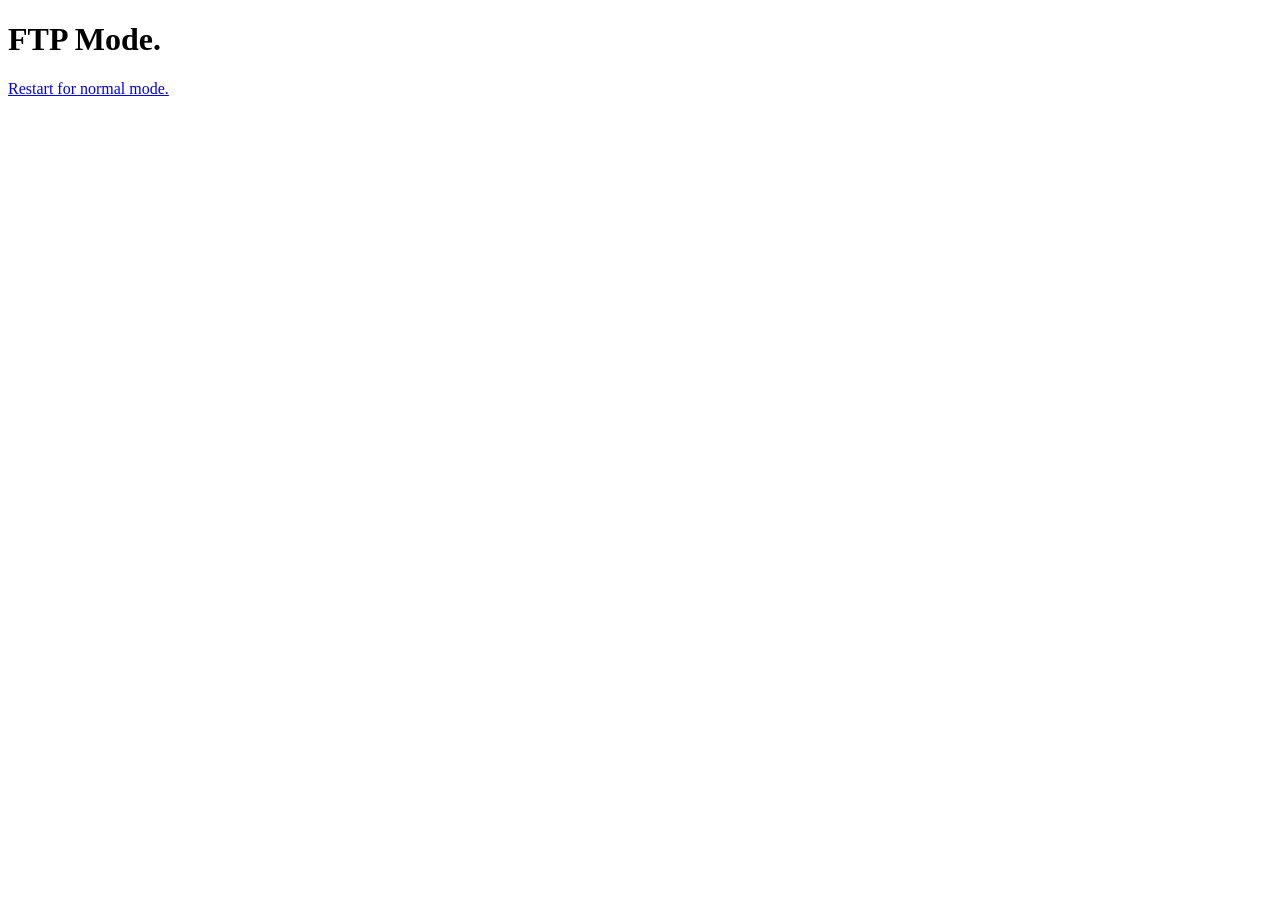
<file: data/ftpmode.html>
<!doctype html>
<html lang="en">
    <head>
        <meta charset="utf-8"/><link rel="icon" href="/favicon.ico"/>
        <meta name="viewport" content="width=device-width,initial-scale=1"/>
        <link rel="apple-touch-icon" href="/logo192.png"/>
        <link rel="manifest" href="/manifest.json"/>
        <title>HaptiCap</title>
        <body>
            <h1>FTP Mode. </h1>
            <a href="/restart">Restart for normal mode.</a>
        </body>
</html>
</file>
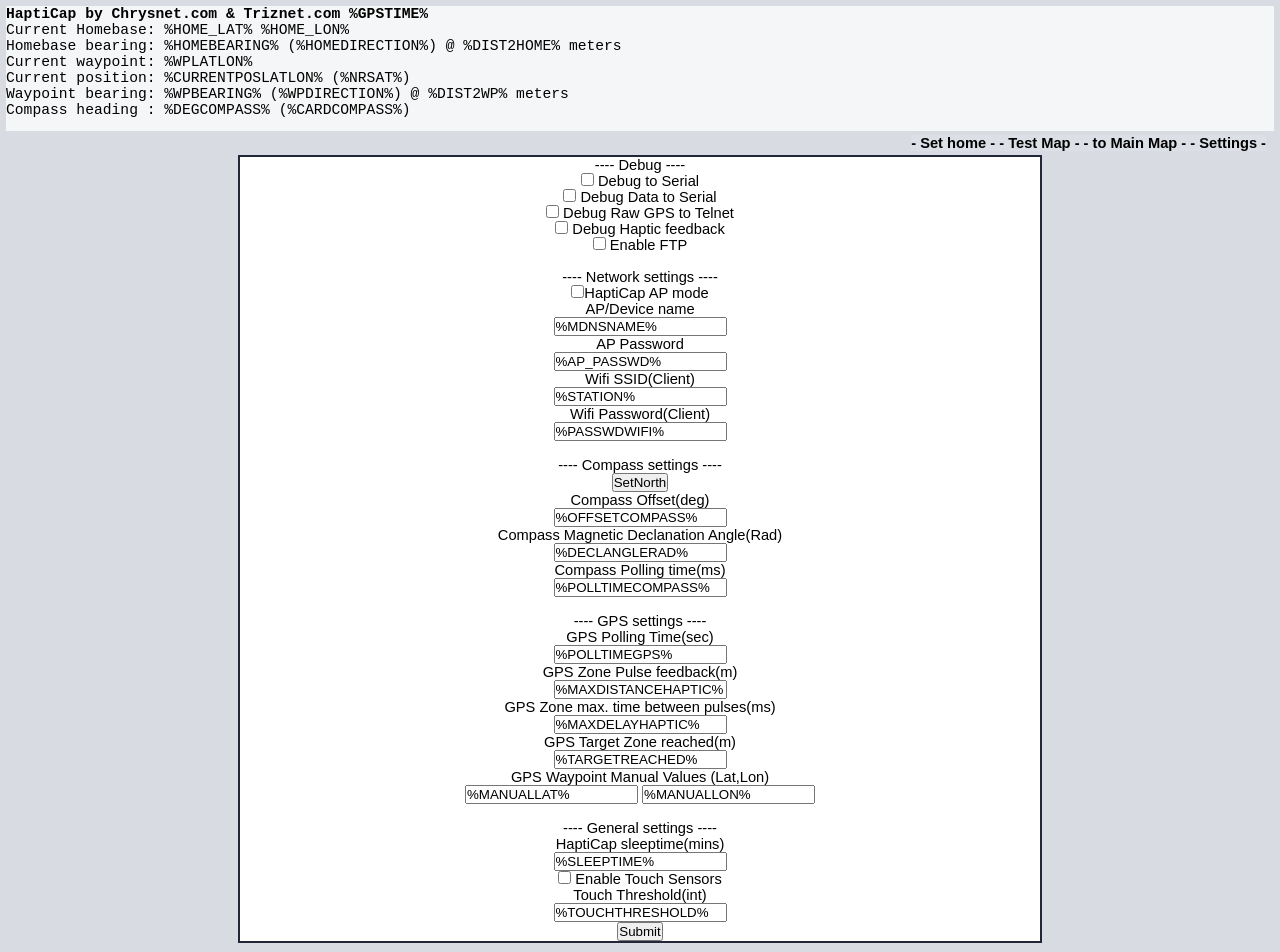
<file: data/settings.html>
<!DOCTYPE html manifest='\manifest.txt'><head><link rel='stylesheet' type='text/css' href='style.css'><meta http-equiv='Content-Type' content='text/html; charset=UTF-8' http-equiv='refresh' content='30' /></head><body><div class='page_header' align='left'><pre><b>HaptiCap by Chrysnet.com & Triznet.com %GPSTIME%</b>Current Homebase: %HOME_LAT% %HOME_LON%Homebase bearing: %HOMEBEARING% (%HOMEDIRECTION%) @ %DIST2HOME% metersCurrent waypoint: %WPLATLON%Current position: %CURRENTPOSLATLON% (%NRSAT%)Waypoint bearing: %WPBEARING% (%WPDIRECTION%) @ %DIST2WP% metersCompass heading : %DEGCOMPASS% (%CARDCOMPASS%)</div> <div class='content_section_text' align='right'><A Href='/setlatlon_home_test'> - Set home - </a><A Href='/areamap_test.html'> - Test Map - </a><A Href='areamap.html'> -  to Main Map  - </a><A Href='/settings.html'> - Settings - </a></br></pre></div><div class='main_page' align='left'><div class='settings_section_text' align='center'><form action='settings.html'>---- Debug ----<br><input type='checkbox' id='idDebugSerial' name='debugserial' value='debug2serial' %SERIALCHECK%;> Debug to Serial<br><input type='checkbox' id='idDebugDataSerial' name='debugDataserial' value='Dataserial' %DATASERIALCHECK%;> Debug Data to Serial<br><input type='checkbox' id='idDebugTelnet' name='debugtelnet' value='telnet' %TELNETCHECK%;> Debug Raw GPS to Telnet<br><input type='checkbox' id='idDebugHaptic' name='debughaptic' value='haptic' %HAPTICCHECK%;> Debug Haptic feedback<br><input type='checkbox' id='idEnableFTP' name='FTPMode' value='ftp' %FTPCHECK%;> Enable FTP<br><br>---- Network settings ----<br><input type='checkbox' name='ap_mode' value='ap_modeon' %APCHECK%;>HaptiCap AP mode<br><p>AP/Device name<br><input type='text' name='devicename' value='%MDNSNAME%'><br>AP Password<br><input type='text' name='ap_password' value='%AP_PASSWD%'><br>Wifi SSID(Client)<br><input type='text' name='ssid' value='%STATION%'><br>Wifi Password(Client)<br><input type='text' name='client_passwd' value='%PASSWDWIFI%'><br><br>---- Compass settings ----<br><input type='submit' value='SetNorth' name='setnorth'><br>Compass Offset(deg)<br><input type='text' name='compass_offset' value='%OFFSETCOMPASS%'><br>Compass Magnetic Declanation Angle(Rad)<br><input type='text' name='comapss_declangle' value='%DECLANGLERAD%'><br>Compass Polling time(ms)<br><input type='text' name='compass_polltime' value='%POLLTIMECOMPASS%'><br><br>---- GPS settings ----<br>GPS Polling Time(sec)<br><input type='text' name='gps_polltime' value='%POLLTIMEGPS%'><br>GPS Zone Pulse feedback(m)<br><input type='text' name='gps_max_distance' value='%MAXDISTANCEHAPTIC%'><br>GPS Zone max. time between pulses(ms)<br><input type='text' name='gps_max_delay' value='%MAXDELAYHAPTIC%'><br>GPS Target Zone reached(m)<br><input type='text' name='gps_targetreached' value='%TARGETREACHED%'><br>GPS Waypoint Manual Values (Lat,Lon)<br><input type='text' name='lat' value='%MANUALLAT%'><input type='text' name='lon' value='%MANUALLON%'><br><br>---- General settings ----<br>HaptiCap sleeptime(mins)<br><input type='text' name='esp_sleeptime' value='%SLEEPTIME%'><br><input type='checkbox' name='touch' value='touch_enabled' %TOUCHCHECK%;> Enable Touch Sensors<br>Touch Threshold(int)<br><input type='text' name='touch_threshold' value='%TOUCHTHRESHOLD%'><br><input type='submit' name='GeneralApply'></form></div></div></body></html>
</file>
<file: data/style.css>
* {
    margin: 0px 0px 0px 0px;
    padding: 0px 0px 0px 0px;
  }

  body, html {
    padding: 3px 3px 3px 3px;

    background-color: #D8DBE2;

    font-family: Verdana, sans-serif;
    font-size: 11pt;
    text-align: center;
  }

  overlay {
  position: fixed;
  display: none;
  width: 50px;
  height: 50px;
  top: 570px;
  left: 470px;
  right: 0;
  bottom: 0;
  background-color: rgba(0,0,0,0.5);
  z-index: 2;
  cursor: pointer;
}
  
  div.main_page {
    position: relative;
    display: table;

    width: 800px;

    margin-bottom: 3px;
    margin-left: auto;
    margin-right: auto;
    padding: 0px 0px 0px 0px;

    border-width: 2px;
    border-color: #212738;
    border-style: solid;

    background-color: #FFFFFF;

    text-align: center;
  }

  div.page_header {
    height: 125px;
    width: 100%;

    background-color: #F5F6F7;
  }

  div.page_header span {
    margin: 15px 0px 0px 50px;

    font-size: 180%;
    font-weight: bold;
  }

  div.page_header img {
    margin: 3px 0px 0px 40px;

    border: 0px 0px 0px;
  }

  div.table_of_contents {
    clear: left;

    min-width: 200px;

    margin: 3px 3px 3px 3px;

    background-color: #FFFFFF;

    text-align: left;
  }

  div.table_of_contents_item {
    clear: left;

    width: 100%;

    margin: 4px 0px 0px 0px;

    background-color: #FFFFFF;

    color: #000000;
    text-align: left;
  }

  div.table_of_contents_item a {
    margin: 6px 0px 0px 6px;
  }

  div.content_section {
    margin: 3px 3px 3px 3px;

    background-color: #FFFFFF;

    text-align: left;
  }

  div.content_section_text {
    padding: 4px 8px 4px 8px;

    color: #000000;
    font-size: 100%;
  }

  div.content_section_text pre {
    margin: 8px 0px 8px 0px;
    padding: 8px 8px 8px 8px;

    border-width: 1px;
    border-style: dotted;
    border-color: #000000;

    background-color: #F5F6F7;

    font-style: italic;
  }

  div.content_section_text p {
    margin-bottom: 6px;
  }

  div.content_section_text ul, div.content_section_text li {
    padding: 4px 8px 4px 16px;
  }

  div.section_header {
    padding: 3px 6px 3px 6px;

    background-color: #8E9CB2;

    color: #FFFFFF;
    font-weight: bold;
    font-size: 112%;
    text-align: center;
  }

  div.section_header_red {
    background-color: #CD214F;
  }

  div.section_header_grey {
    background-color: #9F9386;
  }

  .floating_element {
    position: relative;
    float: left;
  }

  div.table_of_contents_item a,
  div.content_section_text a {
    text-decoration: none;
    font-weight: bold;
  }

  div.table_of_contents_item a:link,
  div.table_of_contents_item a:visited,
  div.table_of_contents_item a:active {
    color: #000000;
  }

  div.table_of_contents_item a:hover {
    background-color: #000000;

    color: #FFFFFF;
  }

  div.content_section_text a:link,
  div.content_section_text a:visited,
   div.content_section_text a:active {
    background-color: #DCDFE6;

    color: #000000;
  }

  div.content_section_text a:hover {
    background-color: #000000;

    color: #DCDFE6;
  }

  div.validator {
  }
</file>
